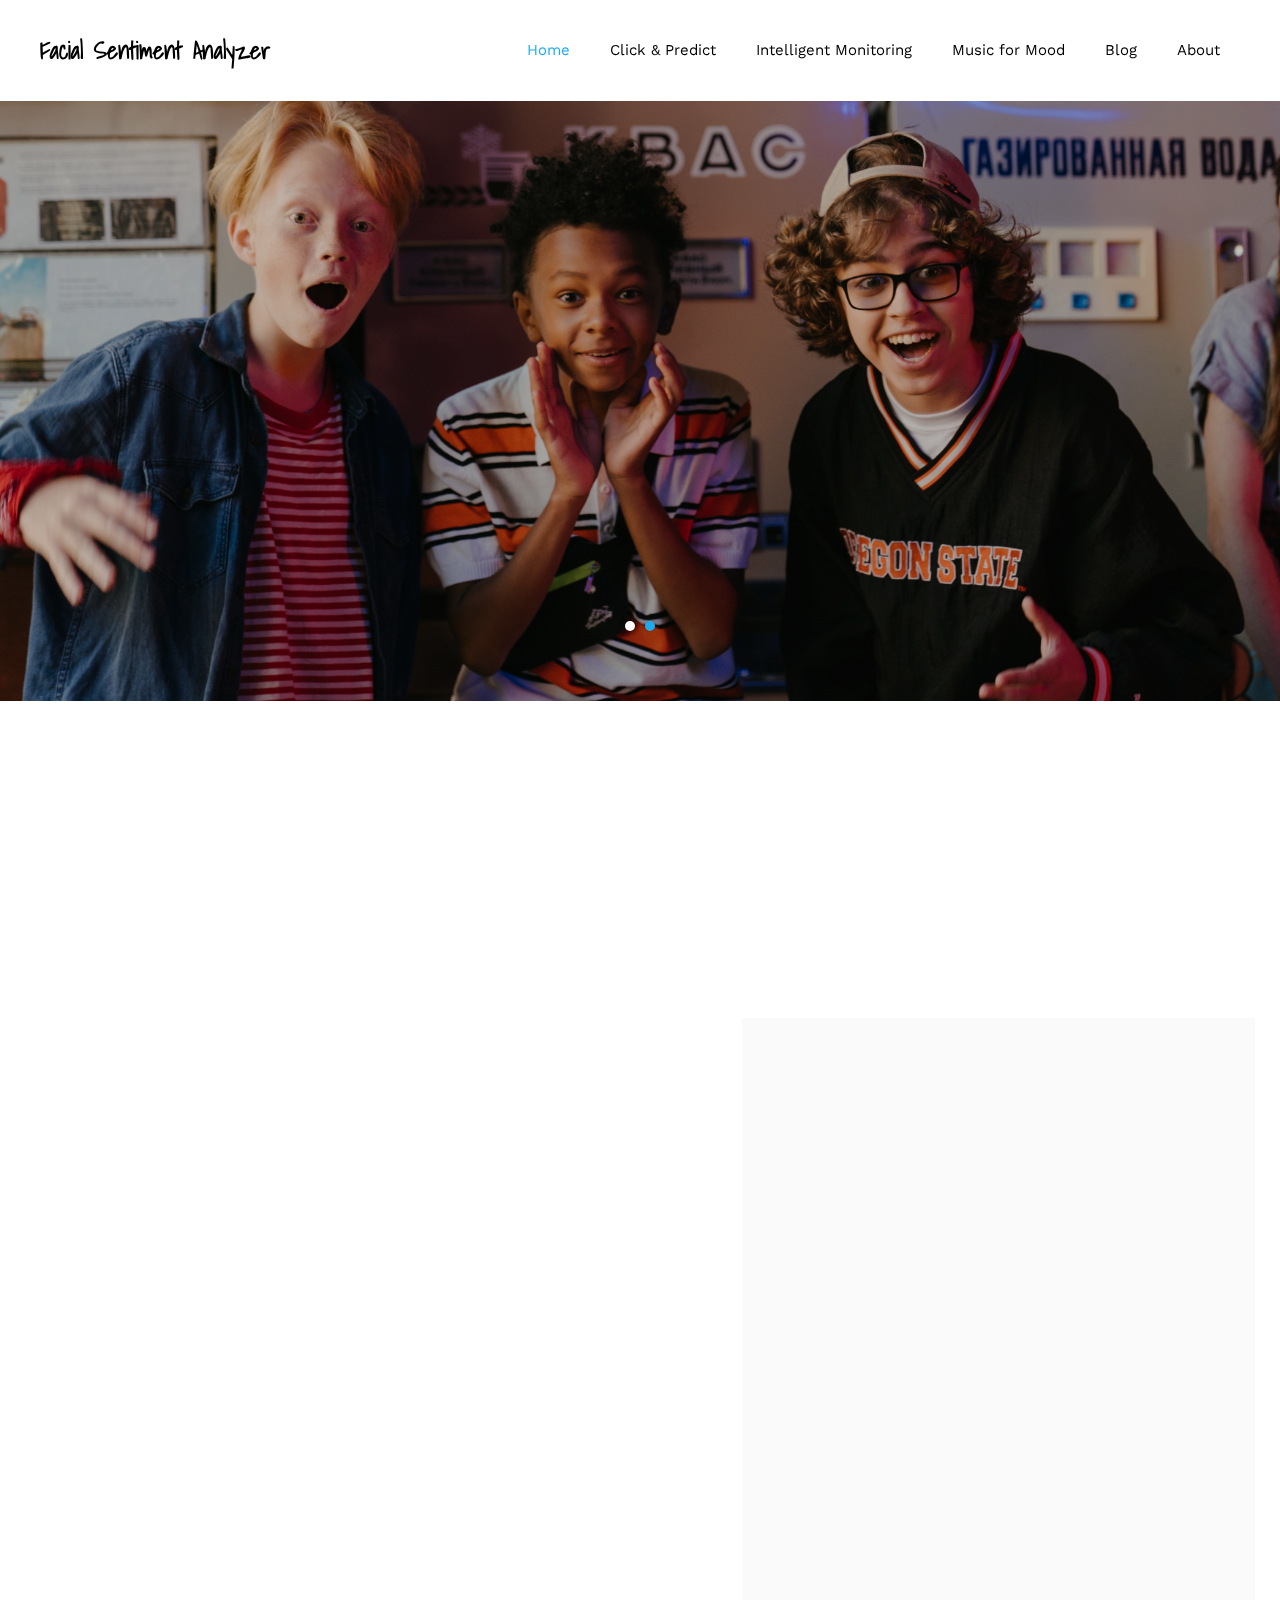
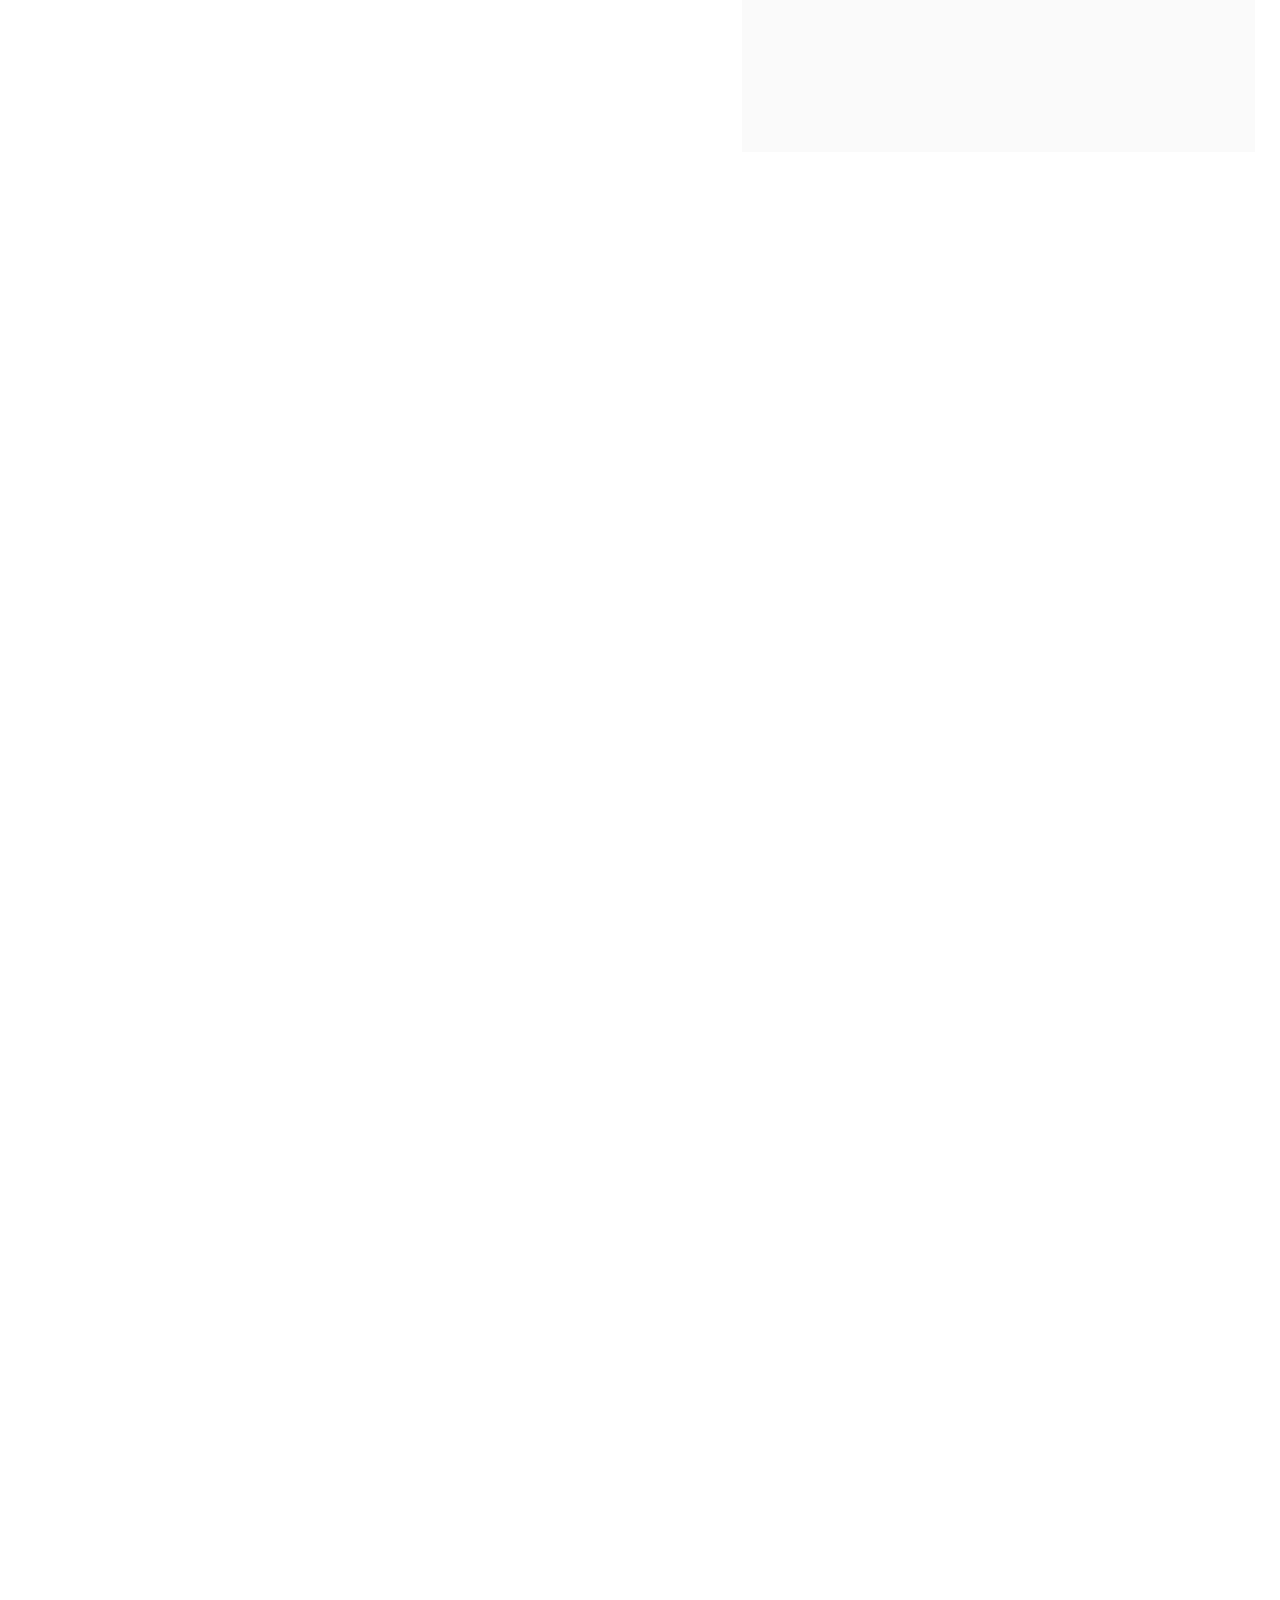
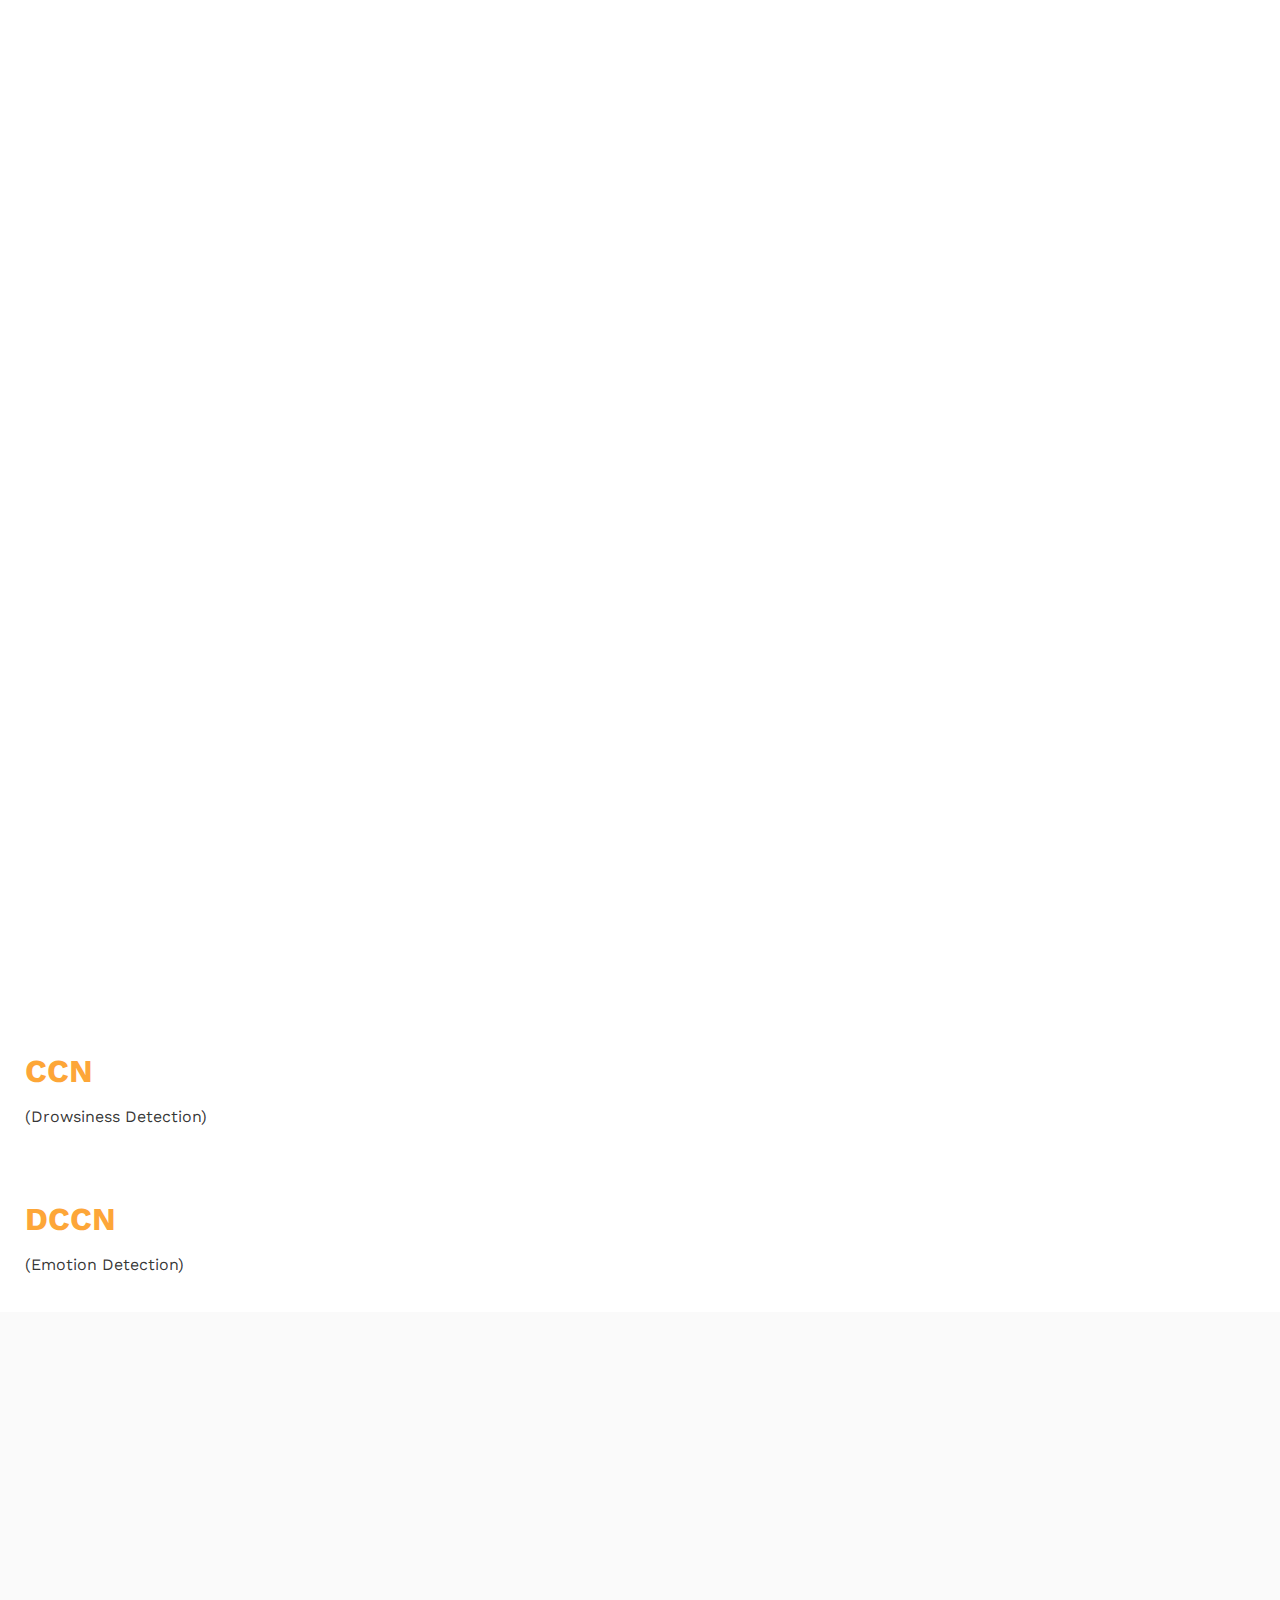
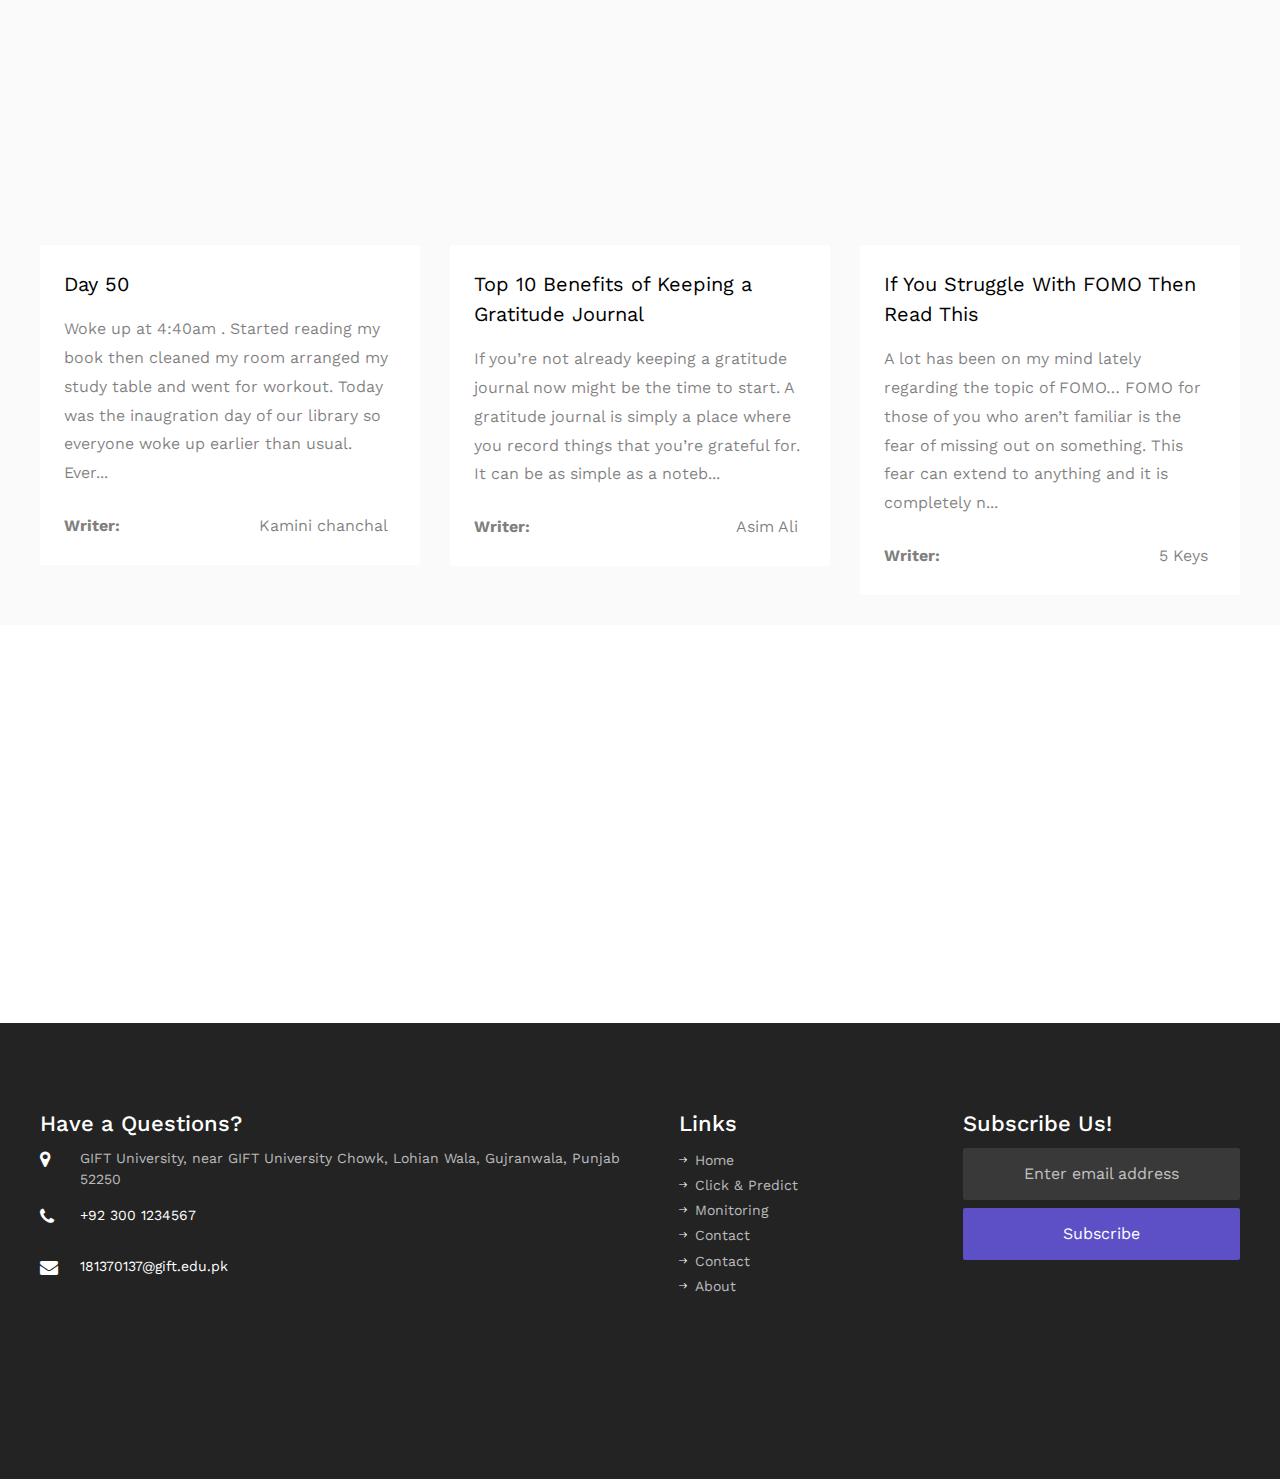
<file: index.html>
<!DOCTYPE html>
<html lang="en">
<head>
    <title>Expressions</title>
    <meta charset="utf-8">
    <meta name="viewport" content="width=device-width, initial-scale=1, shrink-to-fit=no">
    <link href="https://fonts.googleapis.com/css?family=Work+Sans:100,200,300,400,500,600,700,800,900" rel="stylesheet">
    <link href="https://fonts.googleapis.com/css?family=Fredericka+the+Great" rel="stylesheet">
    <link rel="preconnect" href="https://fonts.googleapis.com">
    <link rel="preconnect" href="https://fonts.gstatic.com" crossorigin>
    <link href="https://fonts.googleapis.com/css2?family=Shadows+Into+Light&display=swap" rel="stylesheet">
    <link href="https://fonts.googleapis.com/css2?family=Rubik+Distressed&display=swap" rel="stylesheet">
    <link rel="stylesheet" href="css/style.css"/>
    <link href="http://cdnjs.cloudflare.com/ajax/libs/font-awesome/4.3.0/css/font-awesome.css"
            rel="stylesheet"  type='text/css'>
</head>
<body onload="getCsv()">
<nav class="navbar navbar-expand-lg navbar-dark bg-dark ftco_navbar ftco-navbar-light" id="ftco-navbar">
    <div class="container d-flex align-items-center">
        <a class="navbar-brand" style="font-family: 'Shadows Into Light', cursive;" href="index.html">Facial Sentiment
            Analyzer</a>
        <button class="navbar-toggler" type="button" data-toggle="collapse" data-target="#ftco-nav"
                aria-controls="ftco-nav" aria-expanded="false" aria-label="Toggle navigation">
            <span class="oi oi-menu"></span> Menu
        </button>
        <div class="collapse navbar-collapse" id="ftco-nav">
            <ul class="navbar-nav ml-auto">
                <li class="nav-item active"><a href="index.html" class="nav-link pl-0">Home</a></li>
                <li class="nav-item"><a href="click-predict.html" class="nav-link">Click & Predict</a></li>
                <li class="nav-item"><a href="monitoring.html" class="nav-link">Intelligent Monitoring</a></li>
                <li class="nav-item"><a href="music.html" class="nav-link">Music for Mood</a></li>
                <li class="nav-item"><a href="blog.html" class="nav-link">Blog</a></li>
                <li class="nav-item"><a href="about.html" class="nav-link">About</a></li>
            </ul>
        </div>
    </div>
</nav>
<section class="home-slider owl-carousel">
    <div class="slider-item" style="background-image:url(images/bg1.jpg)">
        <div class="overlay"></div>
        <div class="container">
            <div class="row no-gutters slider-text align-items-center justify-content-center"
                 data-scrollax-parent="true">
                <div class="col-md-8 text-center ftco-animate">
                    <h1 class="mb-4">Facial expressions are <span>55% of Communication</span></h1>
                </div>
            </div>
        </div>
    </div>
    <div class="slider-item" style="background-image:url(images/bg2.jpg)">
        <div class="overlay"></div>
        <div class="container">
            <div class="row no-gutters slider-text align-items-center justify-content-center"
                 data-scrollax-parent="true">
                <div class="col-md-8 text-center ftco-animate">
                    <h1 class="mb-4">Detect Your<span> Facial Expressions</span></h1>
                    <p><a href="click-predict.html" class="btn btn-secondary px-4 py-3 mt-3">Find Now</a></p>
                </div>
            </div>
        </div>
    </div>
</section>
<section class="ftco-services ftco-no-pb">
    <div class="container-wrap">
        <div class="row no-gutters">
            <div class="col-md-3 d-flex services align-self-stretch pb-4 px-4 ftco-animate bg-primary">
                <div class="media block-6 d-block text-center">
                    <div class="icon d-flex justify-content-center align-items-center">
                        <span><i class="fa fa-camera-retro" aria-hidden="true"></i></span>
                    </div>
                    <div class="media-body p-2 mt-3">
                        <h3 class="heading">Detect Emotions</h3>
                        <ul>
                            <li>Click / Upload image</li>
                            <li>Hit predict</li>
                            <li>Emotions of every face</li>
                        </ul>
                    </div>
                </div>
            </div>
            <div class="col-md-3 d-flex services align-self-stretch pb-4 px-4 ftco-animate bg-tertiary">
                <div class="media block-6 d-block text-center">
                    <div class="icon d-flex justify-content-center align-items-center">
                        <span><i class="fa fa-eye" aria-hidden="true"></i></span>
                    </div>
                    <div class="media-body p-2 mt-3">
                        <h3 class="heading">Detect Boredom</h3>
                        <ul>
                            <li>Click / Upload image</li>
                            <li>Hit predict</li>
                            <li>Detect drowsiness</li>
                        </ul>
                    </div>
                </div>
            </div>
            <div class="col-md-3 d-flex services align-self-stretch pb-4 px-4 ftco-animate bg-fifth">
                <div class="media block-6 d-block text-center">
                    <div class="icon d-flex justify-content-center align-items-center">
                        <span><i class="fa fa-video-camera" aria-hidden="true"></i></span>
                    </div>
                    <div class="media-body p-2 mt-3">
                        <h3 class="heading">Intelligent Monitoring</h3>
                        <ul>
                            <li>Analyze expressions in video.</li>
                            <li>Generates report of session.</li>
                            <li>Notify the user (If bored)</li>
                        </ul>
                    </div>
                </div>
            </div>
            <div class="col-md-3 d-flex services align-self-stretch pb-4 px-4 ftco-animate bg-quarternary">
                <div class="media block-6 d-block text-center">
                    <div class="icon d-flex justify-content-center align-items-center">
                        <span><i class="fa fa-music" aria-hidden="true"></i></span>
                    </div>
                    <div class="media-body p-2 mt-3">
                        <h3 class="heading">Music for Mood</h3>
                        <ul>
                            <li>Detect Emotions in image.</li>
                            <li>Determine all expressions.</li>
                            <li>Suggest playlists accordingly.</li>
                        </ul>
                    </div>
                </div>
            </div>
        </div>
    </div>
</section>
<section class="ftco-section ftco-no-pt ftc-no-pb">
    <div class="container">
        <div class="row">
            <div class="col-md-5 order-md-last wrap-about py-5 wrap-about bg-light">
                <div class="text px-4 ftco-animate">
                    <h2 class="mb-4">Abstract of project</h2>
                    <p>Humans usually employ different cues to express their expressions, such as facial expressions,
                        hand gestures and voice. Facial expressions represent up to 55% of human communication while
                        other ways such as oral language are allocated a mere 7% of emotional expression. Therefore,
                        considering facial expressions in an HRI system successfully simulates natural interactions.
                        Indeed, machines can easily interact with humans in as friendly a way as possible when they can
                        analyze facial expressions and figure out their emotional states.</p>
                    <p>We have described our solution which is a hybrid machine learning system that incorporates deep
                        neural networks and other classifiers.</p>
                    <p>Experimental results show that the stated system achieves 78.27% accuracy and 94.06% accuracy on
                        the emotions classifier and drowsiness detector respectively.
                    </p></div>
            </div>
            <div class="col-md-7 wrap-about py-5 pr-md-4 ftco-animate">
                <h2 class="mb-4">Steps Performed</h2>
                <p>Initially, our application would perform these steps to classify human expressions.</p>
                <div class="row mt-5">
                    <div class="col-lg-6">
                        <div class="services-2 d-flex">
                            <div class="icon mt-2 mr-3 d-flex justify-content-center align-items-center"><span><i
                                    class="fa fa-camera" aria-hidden="true"></i></span></div>
                            <div class="text">
                                <h3>Take Image</h3>
                                <p>Upload image from PC / Take image from camera.</p>
                            </div>
                        </div>
                    </div>
                    <div class="col-lg-6">
                        <div class="services-2 d-flex">
                            <div class="icon mt-2 mr-3 d-flex justify-content-center align-items-center"><span><i
                                    class="fa fa-crop" aria-hidden="true"></i></span></div>
                            <div class="text">
                                <h3>Crop to 48*48</h3>
                                <p>Reduce the pixels.</p>
                            </div>
                        </div>
                    </div>
                    <div class="col-lg-6">
                        <div class="services-2 d-flex">
                            <div class="icon mt-2 mr-3 d-flex justify-content-center align-items-center"><span><i
                                    class="fa fa-filter" aria-hidden="true"></i></span></div>
                            <div class="text">
                                <h3>Grey Scale it</h3>
                                <p>Convert the RGB image into greyscale.</p>
                            </div>
                        </div>
                    </div>
                    <div class="col-lg-6">
                        <div class="services-2 d-flex">
                            <div class="icon mt-2 mr-3 d-flex justify-content-center align-items-center"><span><i
                                    class="fa fa-paper-plane" aria-hidden="true"></i></span></div>
                            <div class="text">
                                <h3>Pass to API</h3>
                                <p>Pass the pre-processing image to our pre-trained models.</p>
                            </div>
                        </div>
                    </div>
                    <div class="col-lg-6">
                        <div class="services-2 d-flex">
                            <div class="icon mt-2 mr-3 d-flex justify-content-center align-items-center"><span><i
                                    class="fa fa-cogs" aria-hidden="true"></i></span></div>
                            <div class="text">
                                <h3>Get predictions</h3>
                                <p>Our models classify the expression from image.</p>
                            </div>
                        </div>
                    </div>
                    <div class="col-lg-6">
                        <div class="services-2 d-flex">
                            <div class="icon mt-2 mr-3 d-flex justify-content-center align-items-center"><span><i
                                    class="fa fa-smile-o" aria-hidden="true"></i></span></div>
                            <div class="text">
                                <h3>Display</h3>
                                <p>Prediction display to the end-user.</p>
                            </div>
                        </div>
                    </div>
                </div>
            </div>
        </div>
    </div>
</section>
<section class="ftco-section ftco-no-pb">
    <div class="container">
        <div class="row justify-content-center mb-5 pb-2">
            <div class="col-md-8 text-center heading-section ftco-animate">
                <h2 class="mb-4"><span>Classified</span> Expressions</h2>
                <p>There are seven emotional expressions
                    universal to people all over the world: happiness, sadness, surprise, fear, anger, disgust, and
                    contempt.</p>
            </div>
        </div>
        <div class="row">
            <div class="col-md-6 col-lg-3 ftco-animate">
                <div class="staff">
                    <div class="img-wrap d-flex align-items-stretch">
                        <div class="img align-self-stretch"
                             style="background-image:url(images/h.jpg)"></div>
                    </div>
                    <div class="text pt-3 text-center">
                        <span class="position mb-2">Happy</span>
                        <div class="faded">
                            <!--                            <p>I am an ambitious workaholic, but apart from that, pretty simple person.</p>-->
                            <ul class="ftco-social text-center">
                                <li class="ftco-animate"><i class="fa-solid fa-face-laugh-beam"></i></li>
                            </ul>
                        </div>
                    </div>
                </div>
            </div>
            <div class="col-md-6 col-lg-3 ftco-animate">
                <div class="staff">
                    <div class="img-wrap d-flex align-items-stretch">
                        <div class="img align-self-stretch"
                             style="background-image:url(images/s.jpg)"></div>
                    </div>
                    <div class="text pt-3 text-center">
                        <span class="position mb-2">Sad</span>
                        <div class="faded">
                            <!--                            <p>I am an ambitious workaholic, but apart from that, pretty simple person.</p>-->
                            <ul class="ftco-social text-center">
                                <li class="ftco-animate"><i style="color: yellow" class="fa-solid fa-face-sad-tear"></i>
                                </li>
                            </ul>
                        </div>
                    </div>
                </div>
            </div>
            <div class="col-md-6 col-lg-3 ftco-animate">
                <div class="staff">
                    <div class="img-wrap d-flex align-items-stretch">
                        <div class="img align-self-stretch"
                             style="background-image:url(images/a.jpg)"></div>
                    </div>
                    <div class="text pt-3 text-center">
                        <span class="position mb-2">Anger</span>
                        <div class="faded">
                            <!--                            <p>I am an ambitious workaholic, but apart from that, pretty simple person.</p>-->
                            <ul class="ftco-social text-center">
                                <li class="ftco-animate"><i class="fa-solid fa-face-angry"></i></li>
                            </ul>
                        </div>
                    </div>
                </div>
            </div>
            <div class="col-md-6 col-lg-3 ftco-animate">
                <div class="staff">
                    <div class="img-wrap d-flex align-items-stretch">
                        <div class="img align-self-stretch"
                             style="background-image:url(images/sur.jpg)"></div>
                    </div>
                    <div class="text pt-3 text-center">
                        <span class="position mb-2">Surprise</span>
                        <div class="faded">
                            <!--                            <p>I am an ambitious workaholic, but apart from that, pretty simple person.</p>-->
                            <ul class="ftco-social text-center">
                                <li class="ftco-animate"><i class="fa-solid fa-face-surprise"></i></li>
                            </ul>
                        </div>
                    </div>
                </div>
            </div>
            <div class="col-md-6 col-lg-3 ftco-animate">
                <div class="staff">
                    <div class="img-wrap d-flex align-items-stretch">
                        <div class="img align-self-stretch"
                             style="background-image:url(images/f.jpg)"></div>
                    </div>
                    <div class="text pt-3 text-center">
                        <span class="position mb-2">Fear</span>
                        <div class="faded">
                            <!--                            <p>I am an ambitious workaholic, but apart from that, pretty simple person.</p>-->
                            <ul class="ftco-social text-center">
                                <li class="ftco-animate"><i class="fa-solid fa-face-fearful"></i></li>
                            </ul>
                        </div>
                    </div>
                </div>
            </div>
            <div class="col-md-6 col-lg-3 ftco-animate">
                <div class="staff">
                    <div class="img-wrap d-flex align-items-stretch">
                        <div class="img align-self-stretch"
                             style="background-image:url(images/d.jpg)"></div>
                    </div>
                    <div class="text pt-3 text-center">
                        <span class="position mb-2">Disgust</span>
                        <div class="faded">
                            <!--                            <p>I am an ambitious workaholic, but apart from that, pretty simple person.</p>-->
                            <ul class="ftco-social text-center">
                                <li class="ftco-animate"><i class="fa-solid fa-face-woozy"></i></li>
                            </ul>
                        </div>
                    </div>
                </div>
            </div>
            <div class="col-md-6 col-lg-3 ftco-animate">
                <div class="staff">
                    <div class="img-wrap d-flex align-items-stretch">
                        <div class="img align-self-stretch"
                             style="background-image:url(images/yawning-student.jpg)"></div>
                    </div>
                    <div class="text pt-3 text-center">
                        <span class="position mb-2">Drwosy</span>
                        <div class="faded">
                            <!--                            <p>I am an ambitious workaholic, but apart from that, pretty simple person.</p>-->
                            <ul class="ftco-social text-center">
                                <li class="ftco-animate"><i class="fa-solid fa-face-woozy"></i></li>
                            </ul>
                        </div>
                    </div>
                </div>
            </div>
            <div class="col-md-6 col-lg-3 ftco-animate">
                <div class="staff">
                    <div class="img-wrap d-flex align-items-stretch">
                        <div class="img align-self-stretch"
                             style="background-image:url(images/ximage_6.jpg.pagespeed.ic.JWa_lZT-6W.jpg)"></div>
                    </div>
                    <div class="text pt-3 text-center">
                        <span class="position mb-2">Active</span>
                        <div class="faded">
                            <!--                            <p>I am an ambitious workaholic, but apart from that, pretty simple person.</p>-->
                            <ul class="ftco-social text-center">
                                <li class="ftco-animate"><i class="fa-solid fa-face-woozy"></i></li>
                            </ul>
                        </div>
                    </div>
                </div>
            </div>

        </div>
    </div>
</section>
<section class="ftco-section">
    <div class="container">
        <div class="row justify-content-center mb-5 pb-2">
            <div class="col-md-8 text-center heading-section ftco-animate">
                <h2 class="mb-4"><span>Related</span> Work</h2>
            </div>
        </div>
        <div class="row">
            <div class="col-md-6 course d-lg-flex ftco-animate">
                <div class="img" style="background-image:url(images/pdf.png); width: 150px; height: 200px"></div>
                <div class="text bg-light p-4">
                    <h4>
                        <a href="https://proceedings.neurips.cc/paper/2016/file/b73dfe25b4b8714c029b37a6ad3006fa-Paper.pdf">Doubly
                            Convolutional Neural Networks</a></h4>
                    <p class="subheading"><span style="color: black">Shuangfei Zhai , Yu Cheng , Weining Lu , Zhongfei (Mark) Zhang </span>
                    </p>
                    <p> In this paper, we propose doubly convolutional neural networks (DCNNs), which significantly
                        improve the performance
                        of CNNs by further exploring this idea.</p>
                </div>
            </div>
            <div class="col-md-6 course d-lg-flex ftco-animate">
                <div class="img" style="background-image:url(images/pdf.png); width: 150px; height: 200px"></div>
                <div class="text bg-light p-4">
                    <h4>
                        <a href="https://www.researchgate.net/publication/317487657_Emotion_recognition_using_facial_expressions">Emotion
                            Recognition Using Facial Expression</a></h4>
                    <p class="subheading"><span style="color: black">Pawel Tarnowski , Marcin Kolodziej , Andrrzej Majkowski</span>
                    </p>
                    <p>In this article there are presented the result of recognition of seven emotional states based on
                        facial expression.</p>
                </div>
            </div>
            <div class="col-md-6 course d-lg-flex ftco-animate">
                <div class="img" style=" background-image:url(images/pdf.png); width: 150px; height: 200px"></div>
                <div class="text bg-light p-4">
                    <h4><a href="https://citeseerx.ist.psu.edu/viewdoc/download?doi=10.1.1.406.8560&rep=rep1&type=pdf">Detecting
                        Boredom in Meetings</a></h4>
                    <p class="subheading"><span style="color: black">Stefan Kroes</span></p>
                    <p> It presents signs of boredom that
                        where observed from the meeting video corpus from the AMI
                        project at the University of Twente.</p>
                </div>
            </div>
            <div class="col-md-6 course d-lg-flex ftco-animate">
                <div class="img" style="background-image:url(images/pdf.png); width: 150px; height: 200px"></div>
                <div class="text bg-light p-4">
                    <h4><a href="http://cs230.stanford.edu/projects_winter_2020/reports/32610274.pdf">FER with Deep
                        Learning</a></h4>
                    <p class="subheading"><span style="color: black">Amil Khanzada , Charles Bai , Ferhat Turker Celepcikay</span>
                    </p>
                    <p>In this paper, we
                        take a deep dive, implementing multiple deep learning models
                        for facial expression recognition (FER). Our goals are twofold:
                        we aim not only to maximize accuracy, but also to apply our
                        results to the real-world.</p>
                </div>
            </div>
        </div>
    </div>
</section>
<section class="ftco-section ftco-counter img" id="section-counter" style="background-image:url(images/18300.jpg); background-attachment: fixed;"
         data-stellar-background-ratio="0.5">
    <div class="container">
        <div class="row justify-content-center mb-5 pb-2">
            <div class="col-md-8 text-center heading-section heading-section-black ftco-animate">
                <h2 class="mb-4" style="color: #fda638"><span>Our</span> Models</h2>
                <p>These are our two models that classify the human expressions.</p>
            </div>
        </div>
        <div class="row d-md-flex align-items-center justify-content-center">
            <div class="col-lg-12">
                <div class="row d-md-flex align-items-center">
                    <div>
                        <div class="text"><span><h2 class="font-weight-bold" style="color: #fda638">CCN</h2></span></div>
                        <div class="text"><span>(Drowsiness Detection)</span></div>
                    </div>

                    <div class="col-md d-flex justify-content-center counter-wrap ftco-animate">
                        <div class="block-18">

                            <div class="icon"><span class="flaticon-doctor"></span></div>
                            <div class="text" >
                                <strong class="number" data-number="94">0</strong>
                                <span class="font-weight-bold">Accuracy</span>
                            </div>
                        </div>
                    </div>
                    <div class="col-md d-flex justify-content-center counter-wrap ftco-animate">
                        <div class="block-18">
                            <div class="icon"><span class="flaticon-doctor"></span></div>
                            <div class="text">
                                <strong class="number" data-number="90">0</strong>
                                <span class="font-weight-bold" >Precision</span>
                            </div>
                        </div>
                    </div>
                    <div class="col-md d-flex justify-content-center counter-wrap ftco-animate">
                        <div class="block-18">
                            <div class="icon"><span class="flaticon-doctor"></span></div>
                            <div class="text">
                                <strong class="number" data-number="99">0</strong>
                                <span class="font-weight-bold">Recall</span>
                            </div>
                        </div>
                    </div>
                    <div class="col-md d-flex justify-content-center counter-wrap ftco-animate">
                        <div class="block-18">
                            <div class="icon"><span class="flaticon-doctor"></span></div>
                            <div class="text">
                                <strong class="number" data-number="93">0</strong>
                                <span class="font-weight-bold">F1 Score</span>
                            </div>
                        </div>
                    </div>
                </div>
            </div>
        </div>
        <div class="row d-md-flex align-items-center justify-content-center">
            <div class="col-lg-12">
                <div class="row d-md-flex align-items-center">
                    <div>
                        <div class="text"><span><h2 class="font-weight-bold" style="color: #fda638">DCCN</h2></span></div>
                        <div class="text"><span>(Emotion Detection)</span></div>
                    </div>

                    <div class="col-md d-flex justify-content-center counter-wrap ftco-animate">
                        <div class="block-18">
                            <div class="icon"><span class="flaticon-doctor"></span></div>
                            <div class="text">
                                <strong class="number" data-number="78">0</strong>
                                <span class="font-weight-bold">Accuracy</span>
                            </div>
                        </div>
                    </div>
                    <div class="col-md d-flex justify-content-center counter-wrap ftco-animate">
                        <div class="block-18">
                            <div class="icon"><span class="flaticon-doctor"></span></div>
                            <div class="text">
                                <strong class="number" data-number="77">0</strong>
                                <span class="font-weight-bold">Precision</span>
                            </div>
                        </div>
                    </div>
                    <div class="col-md d-flex justify-content-center counter-wrap ftco-animate">
                        <div class="block-18">
                            <div class="icon"><span class="flaticon-doctor"></span></div>
                            <div class="text">
                                <strong class="number" data-number="75">0</strong>
                                <span class="font-weight-bold">Recall</span>
                            </div>
                        </div>
                    </div>
                    <div class="col-md d-flex justify-content-center counter-wrap ftco-animate">
                        <div class="block-18">
                            <div class="icon"><span class="flaticon-doctor"></span></div>
                            <div class="text">
                                <strong class="number" data-number="79">0</strong>
                                <span class="font-weight-bold">F1 Score</span>
                            </div>
                        </div>
                    </div>
                </div>
            </div>
        </div>
    </div>
</section>
<section class="ftco-section bg-light mb-5">
    <div class="container">
        <div class="row justify-content-center mb-5 pb-2">
            <div class="col-md-8 text-center heading-section ftco-animate">
                <h2 class="mb-4"><span>Recent</span> Blog</h2>
            </div>
        </div>
        <div class="row" id="blogs-loop">

        </div>
    </div>
</section>
<section class="ftco-gallery">
    <div class="container-wrap">
        <div class="row no-gutters">
            <div class="col-md-3 ftco-animate">
                <span class="gallery img d-flex align-items-center"
                      style="background-image:url(images/happy-girl.jpg)">
                </span>
            </div>
            <div class="col-md-3 ftco-animate">
                <span class="gallery img d-flex align-items-center"
                      style="background-image:url(images/sleepy-man.jpg)">
                </span>
            </div>
            <div class="col-md-3 ftco-animate">
                <span class="gallery img d-flex align-items-center"
                      style="background-image:url(images/shocked-man.jpg)">
                </span>
            </div>
            <div class="col-md-3 ftco-animate">
                <span class="gallery img d-flex align-items-center"
                      style="background-image:url(images/angry-girl.jpg)">
                </span>
            </div>
        </div>
    </div>
</section>
<footer class="ftco-footer ftco-bg-dark ftco-section">
    <div class="container">
        <div class="row mb-5">
            <div class="col-md-6 col-lg-5">
                <div class="ftco-footer-widget mb-5">
                    <h2 class="ftco-heading-2">Have a Questions?</h2>
                    <div class="block-23 mb-3">
                        <ul>
                            <li><span class="icon icon-map-marker"></span><span class="text">GIFT University, near GIFT University Chowk, Lohian Wala, Gujranwala, Punjab 52250</span>
                            </li>
                            <li><a href="#"><span class="icon icon-phone"></span><span
                                            class="text">+92 300 1234567</span></a></li>
                            <li><a href="mailto:181370137@gift.edu.pk"><span class="icon icon-envelope"></span><span class="text"><span
                                    class="__cf_email__" data-cfemail="f39a9d959cb38a9c8681979c9e929a9ddd909c9e">181370137@gift.edu.pk</span></span></a>
                            </li>
                        </ul>
                    </div>
                </div>
            </div>
            <div class="col-md-6 col-lg-3">
                <div class="ftco-footer-widget mb-5 ml-md-4">
                    <h2 class="ftco-heading-2">Links</h2>
                    <ul class="list-unstyled">
                        <li><a href="index.html"><span class="ion-ios-arrow-round-forward mr-2"></span>Home</a></li>
                        <li><a href="click-predict.html"><span class="ion-ios-arrow-round-forward mr-2"></span>Click & Predict</a></li>
                        <li><a href="monitoring.html"><span class="ion-ios-arrow-round-forward mr-2"></span>Monitoring</a></li>
                        <li><a href="blog.html"><span class="ion-ios-arrow-round-forward mr-2"></span>Contact</a></li>
                        <li><a href="music.html"><span class="ion-ios-arrow-round-forward mr-2"></span>Contact</a></li>
                        <li><a href="about.html"><span class="ion-ios-arrow-round-forward mr-2"></span>About</a></li>
                    </ul>
                </div>
            </div>
            <div class="col-md-6 col-lg-3">
                <div class="ftco-footer-widget mb-5">
                    <h2 class="ftco-heading-2">Subscribe Us!</h2>
                    <form action="#" class="subscribe-form">
                        <div class="form-group">
                            <input type="text" class="form-control mb-2 text-center" placeholder="Enter email address">
                            <input type="submit" value="Subscribe" class="form-control submit px-3">
                        </div>
                    </form>
                </div>
            </div>
        </div>
    </div>
</footer>
<script>
    function getCsv() {
        $.get('files/happyBlog.csv', function (data) {
            var html = '';
            let firstElement = true;
            var rows = data.split("\n");
            rows = rows.slice(2, 6);
            rows.forEach(function getvalues(ourrow) {
                var columns = ourrow.split(",");
                if (firstElement) firstElement = false;
                else if (columns[1] != null) {
                    html += '<div class="col-md-6 col-lg-4"> ' +
                        '<div class="blog-entry card" style="height:75%"> ' +
                        '<a href="'+ columns[2] + '" class="block-20 d-flex align-items-end" style="background-image:url(';
                    if (columns[5] == null || columns[5].length < 10) {
                        html += 'images/img-rep.jpg)"></a>';
                    } else {
                        html += columns[5] + ')"></a>';
                    }
                    html += '<div class="text bg-white p-4"> ' +
                        '<h3 class="heading"><a href="'+ columns[2] + '">' + columns[1] + '</a>' +
                        '</h3> ' +
                        '<p>';
                    html += String(columns[3]).slice(0, 200) + '... </p>';
                    html += '<div class="d-flex align-items-center mt-4"> ' +
                        '<p class="mb-0 font-weight-bold">Writer:</p>' +
                        ' <p class="ml-auto mb-0"> <span class="mr-2">' + String(columns[0]) + '</span> </p>';
                    html += '</div> </div> </div> </div>';
                }
            })
            $('#blogs-loop').append(html);
        });
    }
</script>


<script src="js/jquery.min.js"></script>
<script src="js/jquery-migrate-3.0.1.min.js%2bpopper.min.js%2bbootstrap.min.js.pagespeed.jc.6rS3Cn6ZxM.js"></script>
<script>eval(mod_pagespeed_YgNxllFXD4);</script>
<script>eval(mod_pagespeed_UDmpTSObsH);</script>
<script>eval(mod_pagespeed_uRER00OAmW);</script>
<script src="js/jquery.easing.1.3.js%2bjquery.waypoints.min.js%2bjquery.stellar.min.js%2bowl.carousel.min.js.pagespeed.jc.Mgo9OYOi5G.js"></script>
<script>eval(mod_pagespeed_1gCYGiHbM9);</script>
<script>eval(mod_pagespeed_8EvmmGDyCK);</script>
<script>eval(mod_pagespeed_1DoCc_EEAp);</script>
<script>eval(mod_pagespeed_2mnIkk1i4p);</script>
<script src="js/jquery.magnific-popup.min.js%2baos.js%2bjquery.animateNumber.min.js%2bscrollax.min.js%2bgoogle-map.js%2bmain.js.pagespeed.jc.eIhfEvsAmk.js"></script>
<script>eval(mod_pagespeed_bGDXmnGcnW);</script>
<script>eval(mod_pagespeed_UGjS7Lz9kp);</script>
<script>eval(mod_pagespeed_kYUzhmgmTg);</script>
<script>eval(mod_pagespeed_jIUsHblPht);</script>
<script>eval(mod_pagespeed_E5v$mbbxth);</script>
<script>eval(mod_pagespeed_wBb5LK83Ja);</script>
</body>
</html>
</file>
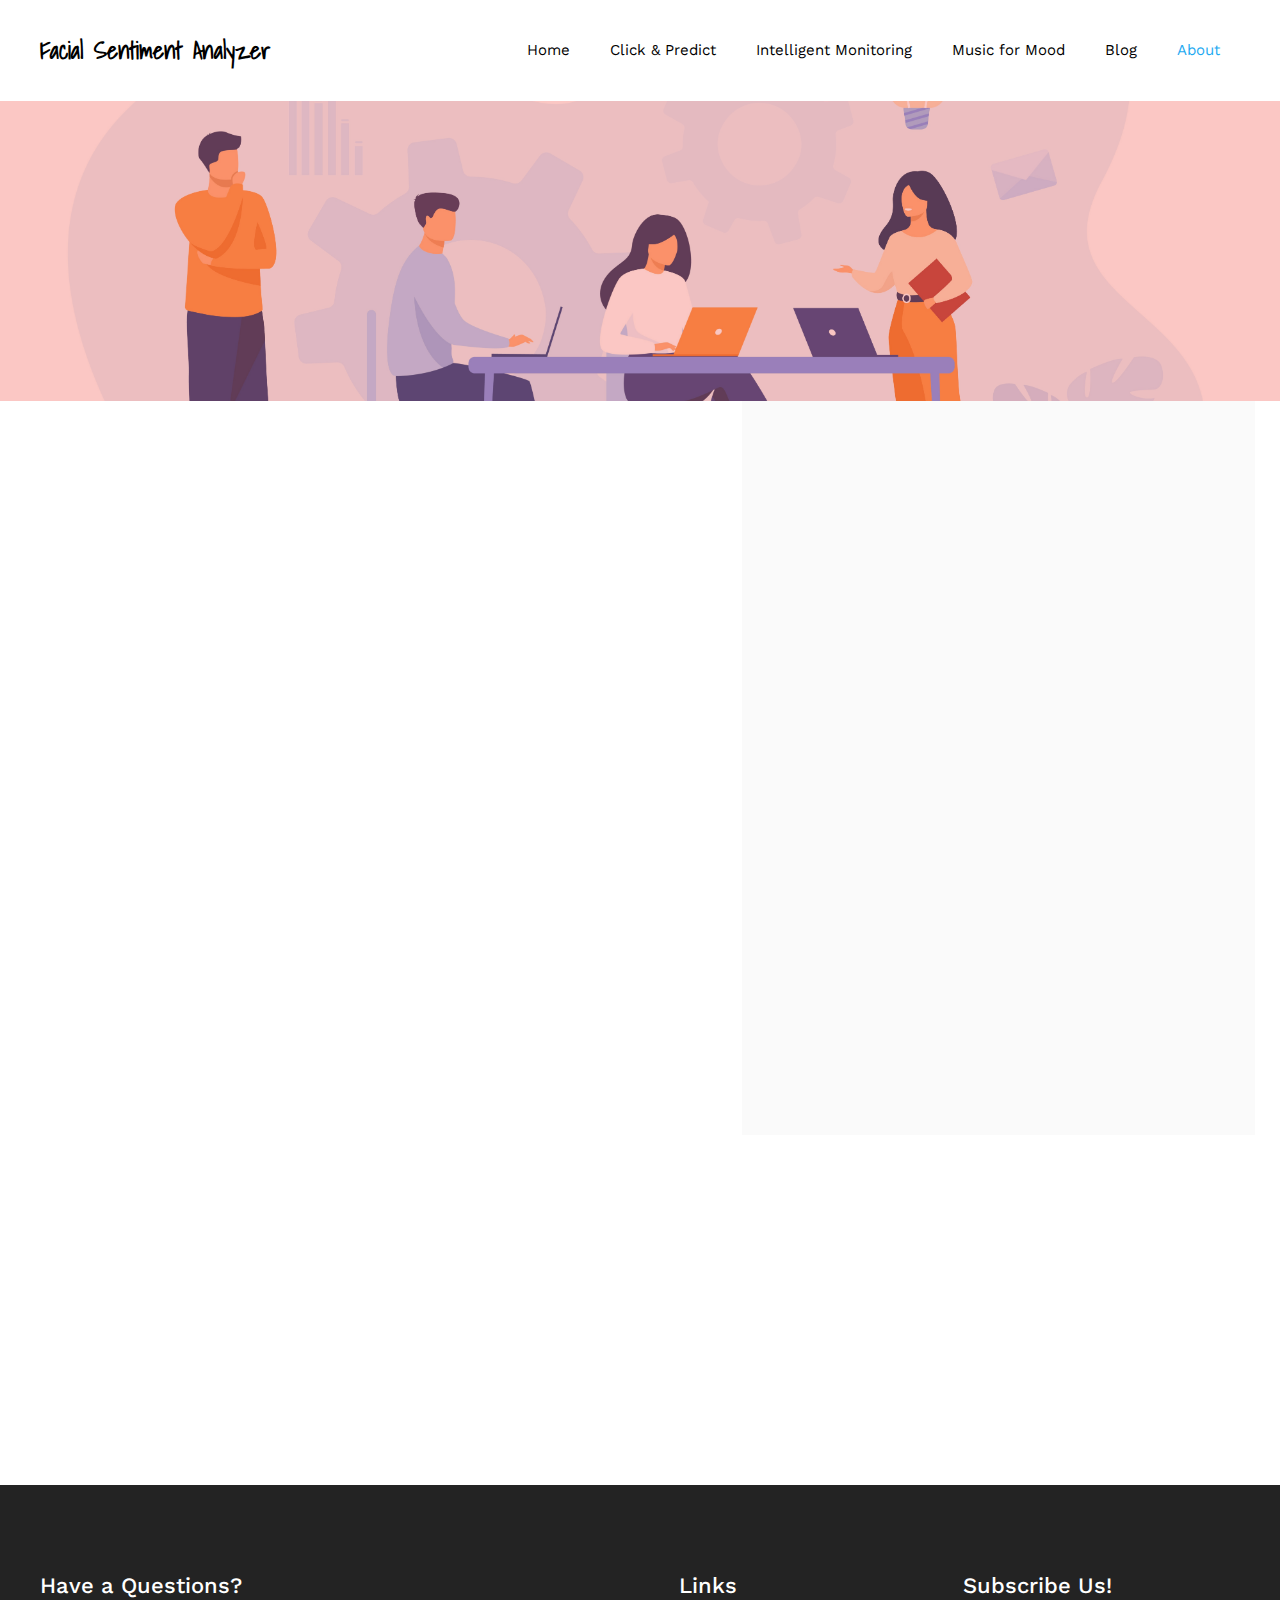
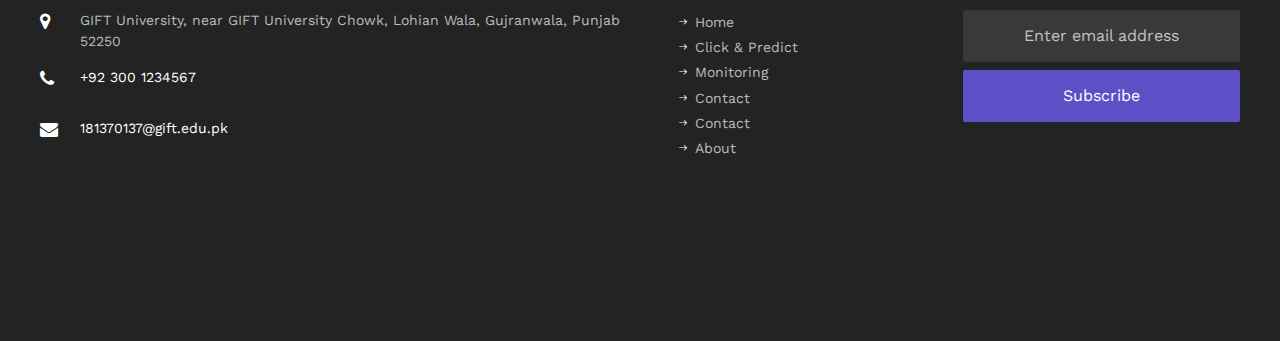
<file: about.html>
<!DOCTYPE html>
<html lang="en">
<head>
    <title>Expressions</title>
    <meta charset="utf-8">
    <meta name="viewport" content="width=device-width, initial-scale=1, shrink-to-fit=no">
    <link href="https://fonts.googleapis.com/css?family=Work+Sans:100,200,300,400,500,600,700,800,900" rel="stylesheet">
    <link href="https://fonts.googleapis.com/css?family=Fredericka+the+Great" rel="stylesheet">
    <link rel="preconnect" href="https://fonts.googleapis.com">
    <link rel="preconnect" href="https://fonts.gstatic.com" crossorigin>
    <link href="https://fonts.googleapis.com/css2?family=Shadows+Into+Light&display=swap" rel="stylesheet">
    <link href="https://fonts.googleapis.com/css2?family=Rubik+Distressed&display=swap" rel="stylesheet">
    <link rel="stylesheet" href="css/style.css"/>
    <link href="http://cdnjs.cloudflare.com/ajax/libs/font-awesome/4.3.0/css/font-awesome.css"
          rel="stylesheet"  type='text/css'>
</head>
<body>
<nav class="navbar navbar-expand-lg navbar-dark bg-dark ftco_navbar ftco-navbar-light" id="ftco-navbar">
    <div class="container d-flex align-items-center">
        <a class="navbar-brand" style="font-family: 'Shadows Into Light', cursive;" href="index.html">Facial Sentiment
            Analyzer</a>
        <button class="navbar-toggler" type="button" data-toggle="collapse" data-target="#ftco-nav"
                aria-controls="ftco-nav" aria-expanded="false" aria-label="Toggle navigation">
            <span class="oi oi-menu"></span> Menu
        </button>
        <div class="collapse navbar-collapse" id="ftco-nav">
            <ul class="navbar-nav ml-auto">
                <li class="nav-item"><a href="index.html" class="nav-link pl-0">Home</a></li>
                <li class="nav-item"><a href="click-predict.html" class="nav-link">Click & Predict</a></li>
                <li class="nav-item"><a href="monitoring.html" class="nav-link">Intelligent Monitoring</a></li>
                <li class="nav-item"><a href="music.html" class="nav-link">Music for Mood</a></li>
                <li class="nav-item"><a href="blog.html" class="nav-link">Blog</a></li>
                <li class="nav-item active"><a href="about.html" class="nav-link">About</a></li>
            </ul>
        </div>
    </div>
</nav>
<section class="hero-wrap hero-wrap-2" style="background-image:url(images/6316.jpg)">
    <div class="overlay"></div>
    <div class="container">
        <div class="row no-gutters slider-text align-items-center justify-content-center">
            <div class="col-md-9 ftco-animate text-center">
                <h1 class="mb-2 bread">About Us</h1>
                <p class="breadcrumbs"><span class="mr-2"><a href="index.html">Home <i
                        class="ion-ios-arrow-forward"></i></a></span> <a href="about.html"><span>About<i
                        class="ion-ios-arrow-forward"></i></span></a></p>
            </div>
        </div>
    </div>
</section>
<section class="ftco-section ftco-no-pt ftc-no-pb">
    <div class="container">
        <div class="row">
            <div class="col-md-5 order-md-last wrap-about py-5 wrap-about bg-light">
                <div class="text px-4 ftco-animate">
                    <h2 class="mb-4">Abstract of project</h2>
                    <p>Humans usually employ different cues to express their expressions, such as facial expressions,
                        hand gestures and voice. Facial expressions represent up to 55% of human communication while
                        other ways such as oral language are allocated a mere 7% of emotional expression. Therefore,
                        considering facial expressions in an HRI system successfully simulates natural interactions.
                        Indeed, machines can easily interact with humans in as friendly a way as possible when they can
                        analyze facial expressions and figure out their emotional states.</p>
                    <p>We have described our solution which is a hybrid machine learning system that incorporates deep
                        neural networks and other classifiers.</p>
                    <p>Experimental results show that the stated system achieves 78.27% accuracy and 94.06% accuracy on
                        the emotions classifier and drowsiness detector respectively.
                    </p></div>
            </div>
            <div class="col-md-7 wrap-about py-5 pr-md-4 ftco-animate">
                <h2 class="mb-4">Steps Performed</h2>
                <p>Initially, our application would perform these steps to classify human expressions.</p>
                <div class="row mt-5">
                    <div class="col-lg-6">
                        <div class="services-2 d-flex">
                            <div class="icon mt-2 mr-3 d-flex justify-content-center align-items-center"><span><i
                                    class="fa fa-camera" aria-hidden="true"></i></span></div>
                            <div class="text">
                                <h3>Take Image</h3>
                                <p>Upload image from PC / Take image from camera.</p>
                            </div>
                        </div>
                    </div>
                    <div class="col-lg-6">
                        <div class="services-2 d-flex">
                            <div class="icon mt-2 mr-3 d-flex justify-content-center align-items-center"><span><i
                                    class="fa fa-crop" aria-hidden="true"></i></span></div>
                            <div class="text">
                                <h3>Crop to 48*48</h3>
                                <p>Reduce the pixels.</p>
                            </div>
                        </div>
                    </div>
                    <div class="col-lg-6">
                        <div class="services-2 d-flex">
                            <div class="icon mt-2 mr-3 d-flex justify-content-center align-items-center"><span><i
                                    class="fa fa-filter" aria-hidden="true"></i></span></div>
                            <div class="text">
                                <h3>Grey Scale it</h3>
                                <p>Convert the RGB image into greyscale.</p>
                            </div>
                        </div>
                    </div>
                    <div class="col-lg-6">
                        <div class="services-2 d-flex">
                            <div class="icon mt-2 mr-3 d-flex justify-content-center align-items-center"><span><i
                                    class="fa fa-paper-plane" aria-hidden="true"></i></span></div>
                            <div class="text">
                                <h3>Pass to API</h3>
                                <p>Pass the pre-processing image to our pre-trained models.</p>
                            </div>
                        </div>
                    </div>
                    <div class="col-lg-6">
                        <div class="services-2 d-flex">
                            <div class="icon mt-2 mr-3 d-flex justify-content-center align-items-center"><span><i
                                    class="fa fa-cogs" aria-hidden="true"></i></span></div>
                            <div class="text">
                                <h3>Get predictions</h3>
                                <p>Our models classify the expression from image.</p>
                            </div>
                        </div>
                    </div>
                    <div class="col-lg-6">
                        <div class="services-2 d-flex">
                            <div class="icon mt-2 mr-3 d-flex justify-content-center align-items-center"><span><i
                                    class="fa fa-smile-o" aria-hidden="true"></i></span></div>
                            <div class="text">
                                <h3>Display</h3>
                                <p>Prediction display to the end-user.</p>
                            </div>
                        </div>
                    </div>
                </div>
            </div>
        </div>
    </div>
</section>
<section class="ftco-gallery">
    <div class="container-wrap">
        <div class="row no-gutters">
            <div class="col-md-3 ftco-animate">
                <span class="gallery img d-flex align-items-center"
                      style="background-image:url(images/happy-girl.jpg)">
                </span>
            </div>
            <div class="col-md-3 ftco-animate">
                <span class="gallery img d-flex align-items-center"
                      style="background-image:url(images/sleepy-man.jpg)">
                </span>
            </div>
            <div class="col-md-3 ftco-animate">
                <span class="gallery img d-flex align-items-center"
                      style="background-image:url(images/shocked-man.jpg)">
                </span>
            </div>
            <div class="col-md-3 ftco-animate">
                <span class="gallery img d-flex align-items-center"
                      style="background-image:url(images/angry-girl.jpg)">
                </span>
            </div>
        </div>
    </div>
</section>
<footer class="ftco-footer ftco-bg-dark ftco-section">
    <div class="container">
        <div class="row mb-5">
            <div class="col-md-6 col-lg-5">
                <div class="ftco-footer-widget mb-5">
                    <h2 class="ftco-heading-2">Have a Questions?</h2>
                    <div class="block-23 mb-3">
                        <ul>
                            <li><span class="icon icon-map-marker"></span><span class="text">GIFT University, near GIFT University Chowk, Lohian Wala, Gujranwala, Punjab 52250</span>
                            </li>
                            <li><a href="#"><span class="icon icon-phone"></span><span
                                            class="text">+92 300 1234567</span></a></li>
                            <li><a href="mailto:181370137@gift.edu.pk"><span class="icon icon-envelope"></span><span class="text"><span
                                    class="__cf_email__" data-cfemail="f39a9d959cb38a9c8681979c9e929a9ddd909c9e">181370137@gift.edu.pk</span></span></a>
                            </li>
                        </ul>
                    </div>
                </div>
            </div>
            <div class="col-md-6 col-lg-3">
                <div class="ftco-footer-widget mb-5 ml-md-4">
                    <h2 class="ftco-heading-2">Links</h2>
                    <ul class="list-unstyled">
                        <li><a href="index.html"><span class="ion-ios-arrow-round-forward mr-2"></span>Home</a></li>
                        <li><a href="click-predict.html"><span class="ion-ios-arrow-round-forward mr-2"></span>Click & Predict</a></li>
                        <li><a href="monitoring.html"><span class="ion-ios-arrow-round-forward mr-2"></span>Monitoring</a></li>
                        <li><a href="blog.html"><span class="ion-ios-arrow-round-forward mr-2"></span>Contact</a></li>
                        <li><a href="music.html"><span class="ion-ios-arrow-round-forward mr-2"></span>Contact</a></li>
                        <li><a href="about.html"><span class="ion-ios-arrow-round-forward mr-2"></span>About</a></li>
                    </ul>
                </div>
            </div>
            <div class="col-md-6 col-lg-3">
                <div class="ftco-footer-widget mb-5">
                    <h2 class="ftco-heading-2">Subscribe Us!</h2>
                    <form action="#" class="subscribe-form">
                        <div class="form-group">
                            <input type="text" class="form-control mb-2 text-center" placeholder="Enter email address">
                            <input type="submit" value="Subscribe" class="form-control submit px-3">
                        </div>
                    </form>
                </div>
            </div>
        </div>
    </div>
</footer>


<script src="js/jquery.min.js"></script>
<script src="js/jquery-migrate-3.0.1.min.js%2bpopper.min.js%2bbootstrap.min.js.pagespeed.jc.6rS3Cn6ZxM.js"></script>
<script>eval(mod_pagespeed_YgNxllFXD4);</script>
<script>eval(mod_pagespeed_UDmpTSObsH);</script>
<script>eval(mod_pagespeed_uRER00OAmW);</script>
<script src="js/jquery.easing.1.3.js%2bjquery.waypoints.min.js%2bjquery.stellar.min.js%2bowl.carousel.min.js.pagespeed.jc.Mgo9OYOi5G.js"></script>
<script>eval(mod_pagespeed_1gCYGiHbM9);</script>
<script>eval(mod_pagespeed_8EvmmGDyCK);</script>
<script>eval(mod_pagespeed_1DoCc_EEAp);</script>
<script>eval(mod_pagespeed_2mnIkk1i4p);</script>
<script src="js/jquery.magnific-popup.min.js%2baos.js%2bjquery.animateNumber.min.js%2bscrollax.min.js%2bgoogle-map.js%2bmain.js.pagespeed.jc.eIhfEvsAmk.js"></script>
<script>eval(mod_pagespeed_bGDXmnGcnW);</script>
<script>eval(mod_pagespeed_UGjS7Lz9kp);</script>
<script>eval(mod_pagespeed_kYUzhmgmTg);</script>
<script>eval(mod_pagespeed_jIUsHblPht);</script>
<script>eval(mod_pagespeed_E5v$mbbxth);</script>
<script>eval(mod_pagespeed_wBb5LK83Ja);</script>
</body>
</html>
</file>
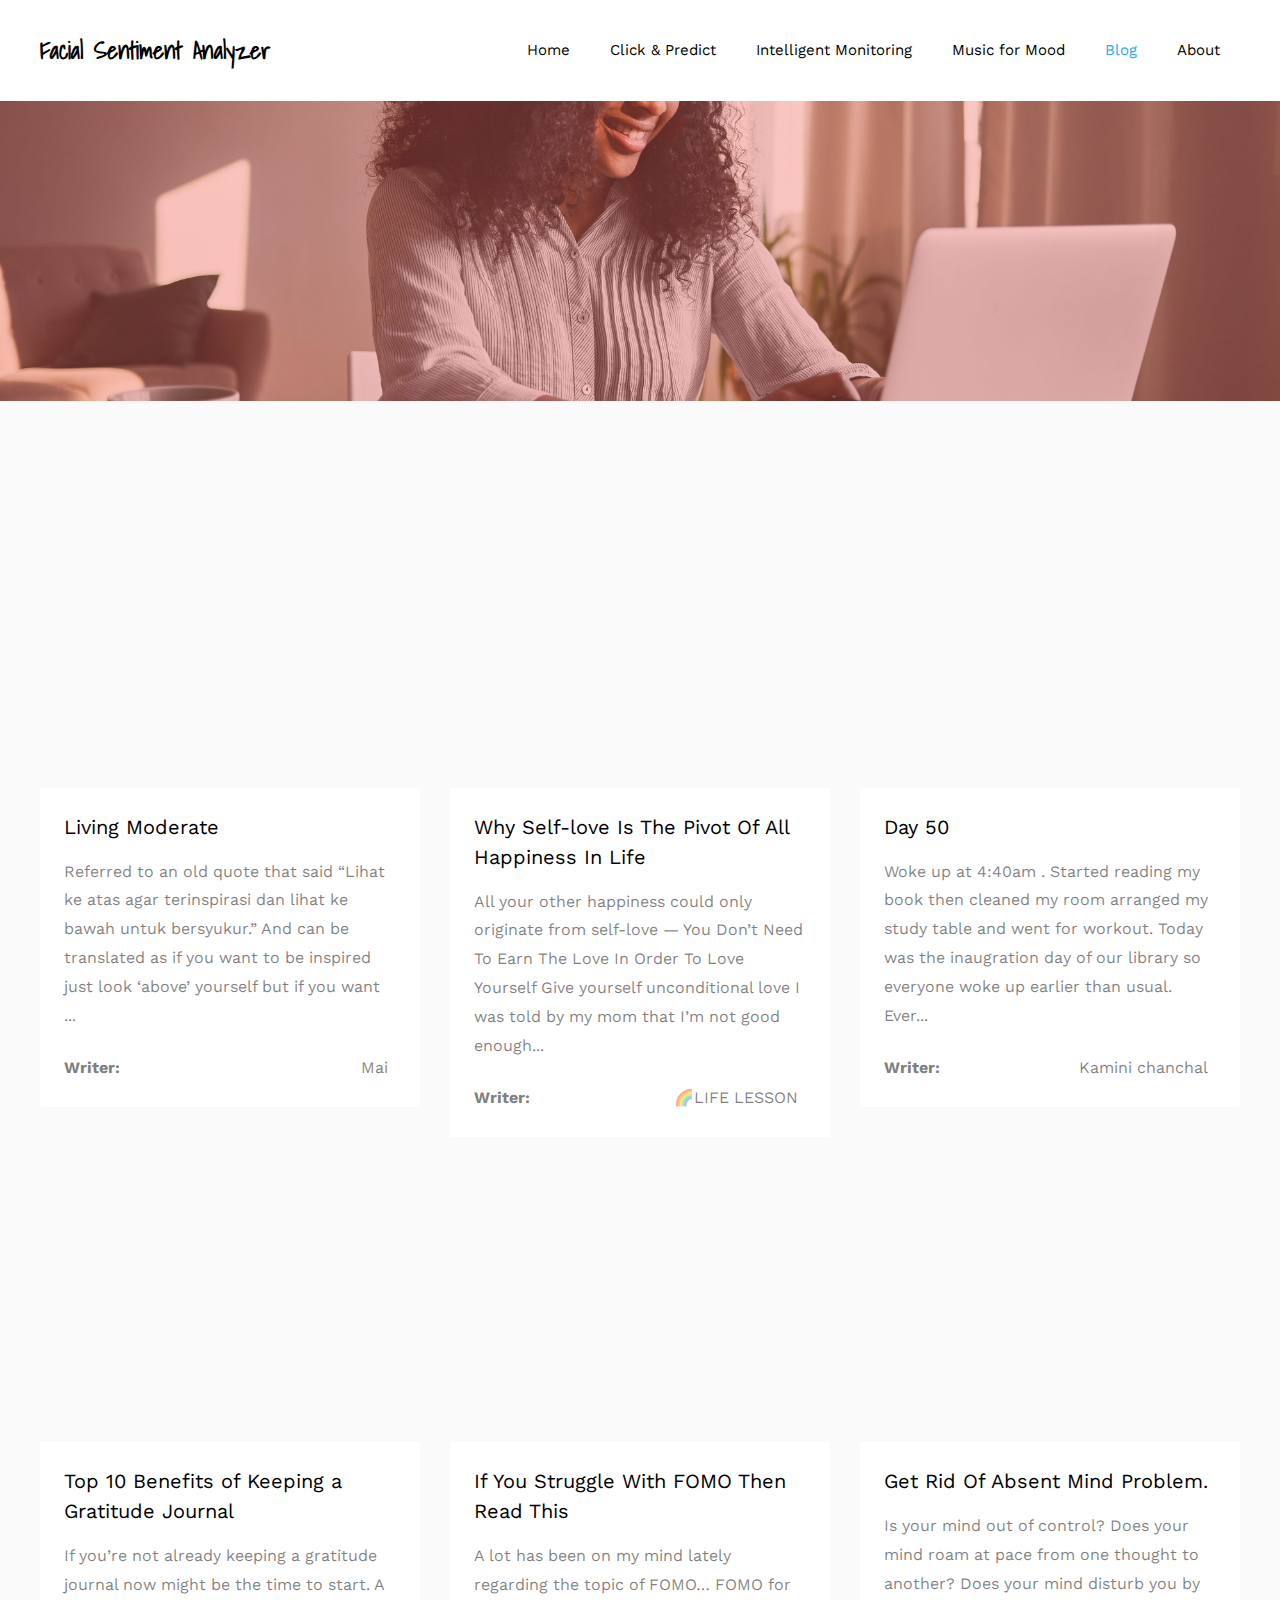
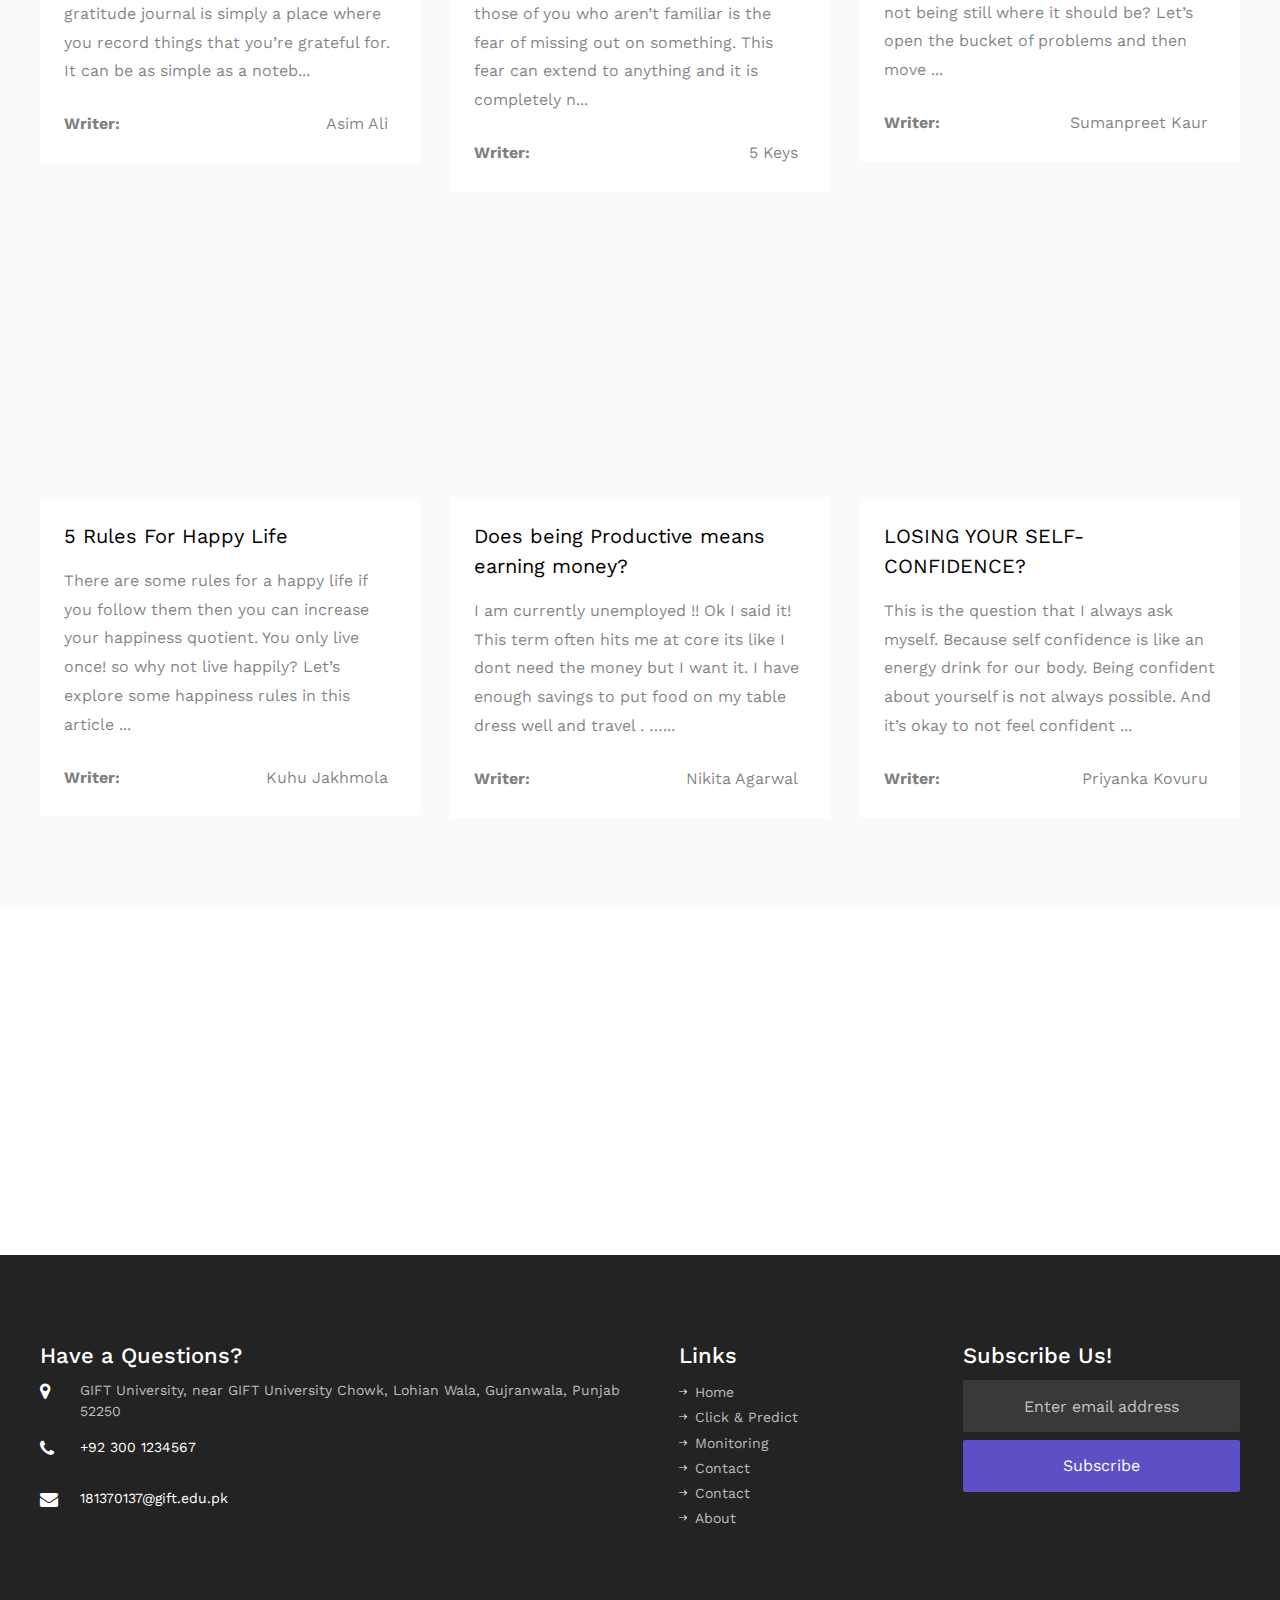
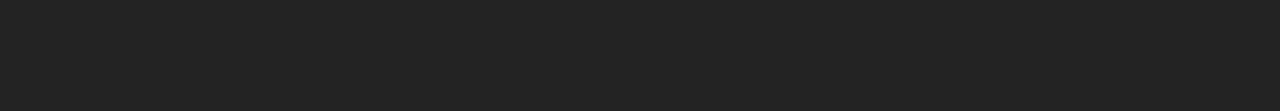
<file: blog.html>
<!DOCTYPE html>
<html lang="en">
<head>
    <title>Expressions</title>
    <meta charset="utf-8">
    <meta name="viewport" content="width=device-width, initial-scale=1, shrink-to-fit=no">
    <link href="https://fonts.googleapis.com/css?family=Work+Sans:100,200,300,400,500,600,700,800,900" rel="stylesheet">
    <link href="https://fonts.googleapis.com/css?family=Fredericka+the+Great" rel="stylesheet">
    <link rel="preconnect" href="https://fonts.googleapis.com">
    <link rel="preconnect" href="https://fonts.gstatic.com" crossorigin>
    <link href="https://fonts.googleapis.com/css2?family=Shadows+Into+Light&display=swap" rel="stylesheet">
    <link href="https://fonts.googleapis.com/css2?family=Rubik+Distressed&display=swap" rel="stylesheet">
    <link rel="stylesheet" href="css/style.css"/>
    <link href="http://cdnjs.cloudflare.com/ajax/libs/font-awesome/4.3.0/css/font-awesome.css"
          rel="stylesheet" type='text/css'>
</head>
<body onload="getCsv()">
<nav class="navbar navbar-expand-lg navbar-dark bg-dark ftco_navbar ftco-navbar-light" id="ftco-navbar">
    <div class="container d-flex align-items-center">
        <a class="navbar-brand" style="font-family: 'Shadows Into Light', cursive;" href="index.html">Facial Sentiment
            Analyzer</a>
        <button class="navbar-toggler" type="button" data-toggle="collapse" data-target="#ftco-nav"
                aria-controls="ftco-nav" aria-expanded="false" aria-label="Toggle navigation">
            <span class="oi oi-menu"></span> Menu
        </button>
        <div class="collapse navbar-collapse" id="ftco-nav">
            <ul class="navbar-nav ml-auto">
                <li class="nav-item"><a href="index.html" class="nav-link pl-0">Home</a></li>
                <li class="nav-item"><a href="click-predict.html" class="nav-link">Click & Predict</a></li>
                <li class="nav-item"><a href="monitoring.html" class="nav-link">Intelligent Monitoring</a></li>
                <li class="nav-item"><a href="music.html" class="nav-link">Music for Mood</a></li>
                <li class="nav-item active"><a href="blog.html" class="nav-link">Blog</a></li>
                <li class="nav-item"><a href="about.html" class="nav-link">About</a></li>
            </ul>
        </div>
    </div>
</nav>

<section class="hero-wrap hero-wrap-2" style="background-image:url(images/reading.jpg)">
    <div class="overlay"></div>
    <div class="container">
        <div class="row no-gutters slider-text align-items-center justify-content-center">
            <div class="col-md-9 ftco-animate text-center">
                <h1 class="mb-2 bread">Our Blog</h1>
                <p class="breadcrumbs"><span class="mr-2"><a href="index.html">Home <i
                        class="ion-ios-arrow-forward"></i></a></span> <a href="blog.html"><span>Blog <i
                        class="ion-ios-arrow-forward"></i></span></a></p>
            </div>
        </div>
    </div>
</section>
<section class="ftco-section bg-light">
    <div class="container">
        <div class="row" id="blogs-loop">

        </div>
    </div>
    <br> <br>
    </div>
</section>
<section class="ftco-gallery">
    <div class="container-wrap">
        <div class="row no-gutters">
            <div class="col-md-3 ftco-animate">
                <span class="gallery img d-flex align-items-center"
                      style="background-image:url(images/happy-girl.jpg)">
                </span>
            </div>
            <div class="col-md-3 ftco-animate">
                <span class="gallery img d-flex align-items-center"
                      style="background-image:url(images/sleepy-man.jpg)">
                </span>
            </div>
            <div class="col-md-3 ftco-animate">
                <span class="gallery img d-flex align-items-center"
                      style="background-image:url(images/shocked-man.jpg)">
                </span>
            </div>
            <div class="col-md-3 ftco-animate">
                <span class="gallery img d-flex align-items-center"
                      style="background-image:url(images/angry-girl.jpg)">
                </span>
            </div>
        </div>
    </div>
</section>
<footer class="ftco-footer ftco-bg-dark ftco-section">
    <div class="container">
        <div class="row mb-5">
            <div class="col-md-6 col-lg-5">
                <div class="ftco-footer-widget mb-5">
                    <h2 class="ftco-heading-2">Have a Questions?</h2>
                    <div class="block-23 mb-3">
                        <ul>
                            <li><span class="icon icon-map-marker"></span><span class="text">GIFT University, near GIFT University Chowk, Lohian Wala, Gujranwala, Punjab 52250</span>
                            </li>
                            <li><a href="#"><span class="icon icon-phone"></span><span
                                    class="text">+92 300 1234567</span></a></li>
                            <li><a href="mailto:181370137@gift.edu.pk"><span class="icon icon-envelope"></span><span class="text"><span
                                    class="__cf_email__" data-cfemail="f39a9d959cb38a9c8681979c9e929a9ddd909c9e">181370137@gift.edu.pk</span></span></a>
                            </li>
                        </ul>
                    </div>
                </div>
            </div>
            <div class="col-md-6 col-lg-3">
                <div class="ftco-footer-widget mb-5 ml-md-4">
                    <h2 class="ftco-heading-2">Links</h2>
                    <ul class="list-unstyled">
                        <li><a href="index.html"><span class="ion-ios-arrow-round-forward mr-2"></span>Home</a></li>
                        <li><a href="click-predict.html"><span class="ion-ios-arrow-round-forward mr-2"></span>Click
                            & Predict</a></li>
                        <li><a href="monitoring.html"><span
                                class="ion-ios-arrow-round-forward mr-2"></span>Monitoring</a>
                        </li>
                        <li><a href="blog.html"><span class="ion-ios-arrow-round-forward mr-2"></span>Contact</a>
                        </li>
                        <li><a href="music.html"><span class="ion-ios-arrow-round-forward mr-2"></span>Contact</a>
                        </li>
                        <li><a href="about.html"><span class="ion-ios-arrow-round-forward mr-2"></span>About</a>
                        </li>
                    </ul>
                </div>
            </div>
            <div class="col-md-6 col-lg-3">
                <div class="ftco-footer-widget mb-5">
                    <h2 class="ftco-heading-2">Subscribe Us!</h2>
                    <form action="#" class="subscribe-form">
                        <div class="form-group">
                            <input type="text" class="form-control mb-2 text-center"
                                   placeholder="Enter email address">
                            <input type="submit" value="Subscribe" class="form-control submit px-3">
                        </div>
                    </form>
                </div>
            </div>
        </div>
    </div>
</footer>
<script>
    function getCsv() {
        $.get('files/happyBlog.csv', function (data) {
            var html = '';
            let firstElement = true;
            var rows = data.split("\n");
            rows.forEach(function getvalues(ourrow) {
                var columns = ourrow.split(",");
                if (firstElement) firstElement = false;
                else if (columns[1] != null) {
                    html += '<div class="col-md-6 col-lg-4"> ' +
                        '<div class="blog-entry card" style="height:75%"> ' +
                        '<a href="'+ columns[2] + '" class="block-20 d-flex align-items-end" style="background-image:url(';
                    if (columns[5] == null || columns[5].length < 10) {
                        html += 'images/img-rep.jpg)"></a>';
                    } else {
                        html += columns[5] + ')"></a>';
                    }
                    html += '<div class="text bg-white p-4"> ' +
                        '<h3 class="heading"><a href="'+ columns[2] + '">' + columns[1] + '</a>' +
                        '</h3> ' +
                        '<p>';
                    html += String(columns[3]).slice(0, 200) + '... </p>';
                    html += '<div class="d-flex align-items-center mt-4"> ' +
                        '<p class="mb-0 font-weight-bold">Writer:</p>' +
                        ' <p class="ml-auto mb-0"> <span class="mr-2">' + String(columns[0]) + '</span> </p>';
                    html += '</div> </div> </div> </div>';
                }
            })
            $('#blogs-loop').append(html);
        });
    }
</script>

<script src="js/jquery.min.js"></script>
<script src="js/jquery-migrate-3.0.1.min.js%2bpopper.min.js%2bbootstrap.min.js.pagespeed.jc.6rS3Cn6ZxM.js"></script>
<script>eval(mod_pagespeed_YgNxllFXD4);</script>
<script>eval(mod_pagespeed_UDmpTSObsH);</script>
<script>eval(mod_pagespeed_uRER00OAmW);</script>
<script src="js/jquery.easing.1.3.js%2bjquery.waypoints.min.js%2bjquery.stellar.min.js%2bowl.carousel.min.js.pagespeed.jc.Mgo9OYOi5G.js"></script>
<script>eval(mod_pagespeed_1gCYGiHbM9);</script>
<script>eval(mod_pagespeed_8EvmmGDyCK);</script>
<script>eval(mod_pagespeed_1DoCc_EEAp);</script>
<script>eval(mod_pagespeed_2mnIkk1i4p);</script>
<script src="js/jquery.magnific-popup.min.js%2baos.js%2bjquery.animateNumber.min.js%2bscrollax.min.js%2bgoogle-map.js%2bmain.js.pagespeed.jc.eIhfEvsAmk.js"></script>
<script>eval(mod_pagespeed_bGDXmnGcnW);</script>
<script>eval(mod_pagespeed_UGjS7Lz9kp);</script>
<script>eval(mod_pagespeed_kYUzhmgmTg);</script>
<script>eval(mod_pagespeed_jIUsHblPht);</script>
<script>eval(mod_pagespeed_E5v$mbbxth);</script>
<script>eval(mod_pagespeed_wBb5LK83Ja);</script>
</body>
</html>
</file>
<file: css/style.css>
@font-face {
    font-family: Icons;
    src: url(../fonts/open-iconic/open-iconic.eot);
    src: url(../fonts/open-iconic/open-iconicd41d.eot?#iconic-sm) format('embedded-opentype'), url(../fonts/open-iconic/open-iconic.woff) format('woff'), url(../fonts/open-iconic/open-iconic.ttf) format('truetype'), url(../fonts/open-iconic/open-iconic.otf) format('opentype'), url(../fonts/open-iconic/open-iconic.svg#iconic-sm) format('svg');
    font-weight: 400;
    font-style: normal
}

.oi {
    position: relative;
    top: 1px;
    display: inline-block;
    speak: none;
    font-family: Icons;
    font-style: normal;
    font-weight: 400;
    line-height: 1;
    -webkit-font-smoothing: antialiased;
    -moz-osx-font-smoothing: grayscale
}

.oi:empty:before {
    width: 1em;
    text-align: center;
    box-sizing: content-box
}

.oi-menu:before {
    content: '\e09b'
}

/*!
Animate.css - http://daneden.me/animate
Licensed under the MIT license - http://opensource.org/licenses/MIT

Copyright (c) 2015 Daniel Eden
*/

.animated {
    -webkit-animation-duration: 1s;
    animation-duration: 1s;
    -webkit-animation-fill-mode: both;
    animation-fill-mode: both;
}

.animated-fast {
    -webkit-animation-duration: .2s;
    animation-duration: .2s;
    -webkit-animation-fill-mode: both;
    animation-fill-mode: both;
}

.ftco-animated {
    -webkit-animation-duration: .5s;
    animation-duration: .5s;
    -webkit-animation-fill-mode: both;
    animation-fill-mode: both;
}

.animated.infinite {
    -webkit-animation-iteration-count: infinite;
    animation-iteration-count: infinite;
}

@-webkit-keyframes bounce {
    from, to {
        -webkit-animation-timing-function: cubic-bezier(0.215, 0.610, 0.355, 1.000);
        animation-timing-function: cubic-bezier(0.215, 0.610, 0.355, 1.000);
        -webkit-transform: translate3d(0, 0, 0);
        transform: translate3d(0, 0, 0);
    }
}

@keyframes bounce {
    from, 20%, 53%, 80%, to {
        -webkit-animation-timing-function: cubic-bezier(0.215, 0.610, 0.355, 1.000);
        animation-timing-function: cubic-bezier(0.215, 0.610, 0.355, 1.000);
        -webkit-transform: translate3d(0, 0, 0);
        transform: translate3d(0, 0, 0);
    }

    40%, 43% {
        -webkit-animation-timing-function: cubic-bezier(0.755, 0.050, 0.855, 0.060);
        animation-timing-function: cubic-bezier(0.755, 0.050, 0.855, 0.060);
        -webkit-transform: translate3d(0, -30px, 0);
        transform: translate3d(0, -30px, 0);
    }

    70% {
        -webkit-animation-timing-function: cubic-bezier(0.755, 0.050, 0.855, 0.060);
        animation-timing-function: cubic-bezier(0.755, 0.050, 0.855, 0.060);
        -webkit-transform: translate3d(0, -15px, 0);
        transform: translate3d(0, -15px, 0);
    }

    90% {
        -webkit-transform: translate3d(0, -4px, 0);
        transform: translate3d(0, -4px, 0);
    }
}

@-webkit-keyframes flash {
    from, to {
        opacity: 1;
    }
}

@keyframes flash {
    from, 50%, to {
        opacity: 1;
    }

    25%, 75% {
        opacity: 0;
    }
}

/* originally authored by Nick Pettit - https://github.com/nickpettit/glide */

@-webkit-keyframes pulse {
    from {
        -webkit-transform: scale3d(1, 1, 1);
        transform: scale3d(1, 1, 1);
    }

    to {
        -webkit-transform: scale3d(1, 1, 1);
        transform: scale3d(1, 1, 1);
    }
}

@keyframes pulse {
    from {
        -webkit-transform: scale3d(1, 1, 1);
        transform: scale3d(1, 1, 1);
    }

    50% {
        -webkit-transform: scale3d(1.05, 1.05, 1.05);
        transform: scale3d(1.05, 1.05, 1.05);
    }

    to {
        -webkit-transform: scale3d(1, 1, 1);
        transform: scale3d(1, 1, 1);
    }
}

@-webkit-keyframes rubberBand {
    from {
        -webkit-transform: scale3d(1, 1, 1);
        transform: scale3d(1, 1, 1);
    }

    to {
        -webkit-transform: scale3d(1, 1, 1);
        transform: scale3d(1, 1, 1);
    }
}

@keyframes rubberBand {
    from {
        -webkit-transform: scale3d(1, 1, 1);
        transform: scale3d(1, 1, 1);
    }

    30% {
        -webkit-transform: scale3d(1.25, 0.75, 1);
        transform: scale3d(1.25, 0.75, 1);
    }

    40% {
        -webkit-transform: scale3d(0.75, 1.25, 1);
        transform: scale3d(0.75, 1.25, 1);
    }

    50% {
        -webkit-transform: scale3d(1.15, 0.85, 1);
        transform: scale3d(1.15, 0.85, 1);
    }

    65% {
        -webkit-transform: scale3d(.95, 1.05, 1);
        transform: scale3d(.95, 1.05, 1);
    }

    75% {
        -webkit-transform: scale3d(1.05, .95, 1);
        transform: scale3d(1.05, .95, 1);
    }

    to {
        -webkit-transform: scale3d(1, 1, 1);
        transform: scale3d(1, 1, 1);
    }
}

@-webkit-keyframes shake {
    from, to {
        -webkit-transform: translate3d(0, 0, 0);
        transform: translate3d(0, 0, 0);
    }
}

@keyframes shake {
    from, to {
        -webkit-transform: translate3d(0, 0, 0);
        transform: translate3d(0, 0, 0);
    }

    10%, 30%, 50%, 70%, 90% {
        -webkit-transform: translate3d(-10px, 0, 0);
        transform: translate3d(-10px, 0, 0);
    }

    20%, 40%, 60%, 80% {
        -webkit-transform: translate3d(10px, 0, 0);
        transform: translate3d(10px, 0, 0);
    }
}

@-webkit-keyframes swing {

    to {
        -webkit-transform: rotate3d(0, 0, 1, 0deg);
        transform: rotate3d(0, 0, 1, 0deg);
    }
}

@keyframes swing {
    20% {
        -webkit-transform: rotate3d(0, 0, 1, 15deg);
        transform: rotate3d(0, 0, 1, 15deg);
    }

    40% {
        -webkit-transform: rotate3d(0, 0, 1, -10deg);
        transform: rotate3d(0, 0, 1, -10deg);
    }

    60% {
        -webkit-transform: rotate3d(0, 0, 1, 5deg);
        transform: rotate3d(0, 0, 1, 5deg);
    }

    80% {
        -webkit-transform: rotate3d(0, 0, 1, -5deg);
        transform: rotate3d(0, 0, 1, -5deg);
    }

    to {
        -webkit-transform: rotate3d(0, 0, 1, 0deg);
        transform: rotate3d(0, 0, 1, 0deg);
    }
}

.swing {
    -webkit-transform-origin: top center;
    transform-origin: top center;
    -webkit-animation-name: swing;
    animation-name: swing;
}

@-webkit-keyframes tada {
    from {
        -webkit-transform: scale3d(1, 1, 1);
        transform: scale3d(1, 1, 1);
    }

    to {
        -webkit-transform: scale3d(1, 1, 1);
        transform: scale3d(1, 1, 1);
    }
}

@keyframes tada {
    from {
        -webkit-transform: scale3d(1, 1, 1);
        transform: scale3d(1, 1, 1);
    }

    10%, 20% {
        -webkit-transform: scale3d(.9, .9, .9) rotate3d(0, 0, 1, -3deg);
        transform: scale3d(.9, .9, .9) rotate3d(0, 0, 1, -3deg);
    }

    30%, 50%, 70%, 90% {
        -webkit-transform: scale3d(1.1, 1.1, 1.1) rotate3d(0, 0, 1, 3deg);
        transform: scale3d(1.1, 1.1, 1.1) rotate3d(0, 0, 1, 3deg);
    }

    40%, 60%, 80% {
        -webkit-transform: scale3d(1.1, 1.1, 1.1) rotate3d(0, 0, 1, -3deg);
        transform: scale3d(1.1, 1.1, 1.1) rotate3d(0, 0, 1, -3deg);
    }

    to {
        -webkit-transform: scale3d(1, 1, 1);
        transform: scale3d(1, 1, 1);
    }
}

/* originally authored by Nick Pettit - https://github.com/nickpettit/glide */

@-webkit-keyframes wobble {
    from {
        -webkit-transform: none;
        transform: none;
    }

    to {
        -webkit-transform: none;
        transform: none;
    }
}

@keyframes wobble {
    from {
        -webkit-transform: none;
        transform: none;
    }

    15% {
        -webkit-transform: translate3d(-25%, 0, 0) rotate3d(0, 0, 1, -5deg);
        transform: translate3d(-25%, 0, 0) rotate3d(0, 0, 1, -5deg);
    }

    30% {
        -webkit-transform: translate3d(20%, 0, 0) rotate3d(0, 0, 1, 3deg);
        transform: translate3d(20%, 0, 0) rotate3d(0, 0, 1, 3deg);
    }

    45% {
        -webkit-transform: translate3d(-15%, 0, 0) rotate3d(0, 0, 1, -3deg);
        transform: translate3d(-15%, 0, 0) rotate3d(0, 0, 1, -3deg);
    }

    60% {
        -webkit-transform: translate3d(10%, 0, 0) rotate3d(0, 0, 1, 2deg);
        transform: translate3d(10%, 0, 0) rotate3d(0, 0, 1, 2deg);
    }

    75% {
        -webkit-transform: translate3d(-5%, 0, 0) rotate3d(0, 0, 1, -1deg);
        transform: translate3d(-5%, 0, 0) rotate3d(0, 0, 1, -1deg);
    }

    to {
        -webkit-transform: none;
        transform: none;
    }
}

@-webkit-keyframes jello {
    from, to {
        -webkit-transform: none;
        transform: none;
    }
}

@keyframes jello {
    from, 11.1%, to {
        -webkit-transform: none;
        transform: none;
    }

    22.2% {
        -webkit-transform: skewX(-12.5deg) skewY(-12.5deg);
        transform: skewX(-12.5deg) skewY(-12.5deg);
    }

    33.3% {
        -webkit-transform: skewX(6.25deg) skewY(6.25deg);
        transform: skewX(6.25deg) skewY(6.25deg);
    }

    44.4% {
        -webkit-transform: skewX(-3.125deg) skewY(-3.125deg);
        transform: skewX(-3.125deg) skewY(-3.125deg);
    }

    55.5% {
        -webkit-transform: skewX(1.5625deg) skewY(1.5625deg);
        transform: skewX(1.5625deg) skewY(1.5625deg);
    }

    66.6% {
        -webkit-transform: skewX(-0.78125deg) skewY(-0.78125deg);
        transform: skewX(-0.78125deg) skewY(-0.78125deg);
    }

    77.7% {
        -webkit-transform: skewX(0.390625deg) skewY(0.390625deg);
        transform: skewX(0.390625deg) skewY(0.390625deg);
    }

    88.8% {
        -webkit-transform: skewX(-0.1953125deg) skewY(-0.1953125deg);
        transform: skewX(-0.1953125deg) skewY(-0.1953125deg);
    }
}

@-webkit-keyframes bounceIn {
    from, to {
        -webkit-animation-timing-function: cubic-bezier(0.215, 0.610, 0.355, 1.000);
        animation-timing-function: cubic-bezier(0.215, 0.610, 0.355, 1.000);
    }

    to {
        opacity: 1;
        -webkit-transform: scale3d(1, 1, 1);
        transform: scale3d(1, 1, 1);
    }
}

@keyframes bounceIn {
    from, 20%, 40%, 60%, 80%, to {
        -webkit-animation-timing-function: cubic-bezier(0.215, 0.610, 0.355, 1.000);
        animation-timing-function: cubic-bezier(0.215, 0.610, 0.355, 1.000);
    }

    0% {
        opacity: 0;
        -webkit-transform: scale3d(.3, .3, .3);
        transform: scale3d(.3, .3, .3);
    }

    20% {
        -webkit-transform: scale3d(1.1, 1.1, 1.1);
        transform: scale3d(1.1, 1.1, 1.1);
    }

    40% {
        -webkit-transform: scale3d(.9, .9, .9);
        transform: scale3d(.9, .9, .9);
    }

    60% {
        opacity: 1;
        -webkit-transform: scale3d(1.03, 1.03, 1.03);
        transform: scale3d(1.03, 1.03, 1.03);
    }

    80% {
        -webkit-transform: scale3d(.97, .97, .97);
        transform: scale3d(.97, .97, .97);
    }

    to {
        opacity: 1;
        -webkit-transform: scale3d(1, 1, 1);
        transform: scale3d(1, 1, 1);
    }
}

@-webkit-keyframes bounceInDown {
    from, to {
        -webkit-animation-timing-function: cubic-bezier(0.215, 0.610, 0.355, 1.000);
        animation-timing-function: cubic-bezier(0.215, 0.610, 0.355, 1.000);
    }

    to {
        -webkit-transform: none;
        transform: none;
    }
}

@keyframes bounceInDown {
    from, 60%, 75%, 90%, to {
        -webkit-animation-timing-function: cubic-bezier(0.215, 0.610, 0.355, 1.000);
        animation-timing-function: cubic-bezier(0.215, 0.610, 0.355, 1.000);
    }

    0% {
        opacity: 0;
        -webkit-transform: translate3d(0, -3000px, 0);
        transform: translate3d(0, -3000px, 0);
    }

    60% {
        opacity: 1;
        -webkit-transform: translate3d(0, 25px, 0);
        transform: translate3d(0, 25px, 0);
    }

    75% {
        -webkit-transform: translate3d(0, -10px, 0);
        transform: translate3d(0, -10px, 0);
    }

    90% {
        -webkit-transform: translate3d(0, 5px, 0);
        transform: translate3d(0, 5px, 0);
    }

    to {
        -webkit-transform: none;
        transform: none;
    }
}

@-webkit-keyframes bounceInLeft {
    from, to {
        -webkit-animation-timing-function: cubic-bezier(0.215, 0.610, 0.355, 1.000);
        animation-timing-function: cubic-bezier(0.215, 0.610, 0.355, 1.000);
    }

    to {
        -webkit-transform: none;
        transform: none;
    }
}

@keyframes bounceInLeft {
    from, 60%, 75%, 90%, to {
        -webkit-animation-timing-function: cubic-bezier(0.215, 0.610, 0.355, 1.000);
        animation-timing-function: cubic-bezier(0.215, 0.610, 0.355, 1.000);
    }

    0% {
        opacity: 0;
        -webkit-transform: translate3d(-3000px, 0, 0);
        transform: translate3d(-3000px, 0, 0);
    }

    60% {
        opacity: 1;
        -webkit-transform: translate3d(25px, 0, 0);
        transform: translate3d(25px, 0, 0);
    }

    75% {
        -webkit-transform: translate3d(-10px, 0, 0);
        transform: translate3d(-10px, 0, 0);
    }

    90% {
        -webkit-transform: translate3d(5px, 0, 0);
        transform: translate3d(5px, 0, 0);
    }

    to {
        -webkit-transform: none;
        transform: none;
    }
}

@-webkit-keyframes bounceInRight {
    from, to {
        -webkit-animation-timing-function: cubic-bezier(0.215, 0.610, 0.355, 1.000);
        animation-timing-function: cubic-bezier(0.215, 0.610, 0.355, 1.000);
    }

    from {
        opacity: 0;
        -webkit-transform: translate3d(3000px, 0, 0);
        transform: translate3d(3000px, 0, 0);
    }

    to {
        -webkit-transform: none;
        transform: none;
    }
}

@keyframes bounceInRight {
    from, 60%, 75%, 90%, to {
        -webkit-animation-timing-function: cubic-bezier(0.215, 0.610, 0.355, 1.000);
        animation-timing-function: cubic-bezier(0.215, 0.610, 0.355, 1.000);
    }

    from {
        opacity: 0;
        -webkit-transform: translate3d(3000px, 0, 0);
        transform: translate3d(3000px, 0, 0);
    }

    60% {
        opacity: 1;
        -webkit-transform: translate3d(-25px, 0, 0);
        transform: translate3d(-25px, 0, 0);
    }

    75% {
        -webkit-transform: translate3d(10px, 0, 0);
        transform: translate3d(10px, 0, 0);
    }

    90% {
        -webkit-transform: translate3d(-5px, 0, 0);
        transform: translate3d(-5px, 0, 0);
    }

    to {
        -webkit-transform: none;
        transform: none;
    }
}

@-webkit-keyframes bounceInUp {
    from, to {
        -webkit-animation-timing-function: cubic-bezier(0.215, 0.610, 0.355, 1.000);
        animation-timing-function: cubic-bezier(0.215, 0.610, 0.355, 1.000);
    }

    from {
        opacity: 0;
        -webkit-transform: translate3d(0, 3000px, 0);
        transform: translate3d(0, 3000px, 0);
    }

    to {
        -webkit-transform: translate3d(0, 0, 0);
        transform: translate3d(0, 0, 0);
    }
}

@keyframes bounceInUp {
    from, 60%, 75%, 90%, to {
        -webkit-animation-timing-function: cubic-bezier(0.215, 0.610, 0.355, 1.000);
        animation-timing-function: cubic-bezier(0.215, 0.610, 0.355, 1.000);
    }

    from {
        opacity: 0;
        -webkit-transform: translate3d(0, 3000px, 0);
        transform: translate3d(0, 3000px, 0);
    }

    60% {
        opacity: 1;
        -webkit-transform: translate3d(0, -20px, 0);
        transform: translate3d(0, -20px, 0);
    }

    75% {
        -webkit-transform: translate3d(0, 10px, 0);
        transform: translate3d(0, 10px, 0);
    }

    90% {
        -webkit-transform: translate3d(0, -5px, 0);
        transform: translate3d(0, -5px, 0);
    }

    to {
        -webkit-transform: translate3d(0, 0, 0);
        transform: translate3d(0, 0, 0);
    }
}

@-webkit-keyframes bounceOut {

    to {
        opacity: 0;
        -webkit-transform: scale3d(.3, .3, .3);
        transform: scale3d(.3, .3, .3);
    }
}

@keyframes bounceOut {
    20% {
        -webkit-transform: scale3d(.9, .9, .9);
        transform: scale3d(.9, .9, .9);
    }

    50%, 55% {
        opacity: 1;
        -webkit-transform: scale3d(1.1, 1.1, 1.1);
        transform: scale3d(1.1, 1.1, 1.1);
    }

    to {
        opacity: 0;
        -webkit-transform: scale3d(.3, .3, .3);
        transform: scale3d(.3, .3, .3);
    }
}

@-webkit-keyframes bounceOutDown {

    to {
        opacity: 0;
        -webkit-transform: translate3d(0, 2000px, 0);
        transform: translate3d(0, 2000px, 0);
    }
}

@keyframes bounceOutDown {
    20% {
        -webkit-transform: translate3d(0, 10px, 0);
        transform: translate3d(0, 10px, 0);
    }

    40%, 45% {
        opacity: 1;
        -webkit-transform: translate3d(0, -20px, 0);
        transform: translate3d(0, -20px, 0);
    }

    to {
        opacity: 0;
        -webkit-transform: translate3d(0, 2000px, 0);
        transform: translate3d(0, 2000px, 0);
    }
}

@-webkit-keyframes bounceOutLeft {

    to {
        opacity: 0;
        -webkit-transform: translate3d(-2000px, 0, 0);
        transform: translate3d(-2000px, 0, 0);
    }
}

@keyframes bounceOutLeft {
    20% {
        opacity: 1;
        -webkit-transform: translate3d(20px, 0, 0);
        transform: translate3d(20px, 0, 0);
    }

    to {
        opacity: 0;
        -webkit-transform: translate3d(-2000px, 0, 0);
        transform: translate3d(-2000px, 0, 0);
    }
}

@-webkit-keyframes bounceOutRight {

    to {
        opacity: 0;
        -webkit-transform: translate3d(2000px, 0, 0);
        transform: translate3d(2000px, 0, 0);
    }
}

@keyframes bounceOutRight {
    20% {
        opacity: 1;
        -webkit-transform: translate3d(-20px, 0, 0);
        transform: translate3d(-20px, 0, 0);
    }

    to {
        opacity: 0;
        -webkit-transform: translate3d(2000px, 0, 0);
        transform: translate3d(2000px, 0, 0);
    }
}

@-webkit-keyframes bounceOutUp {

    to {
        opacity: 0;
        -webkit-transform: translate3d(0, -2000px, 0);
        transform: translate3d(0, -2000px, 0);
    }
}

@keyframes bounceOutUp {
    20% {
        -webkit-transform: translate3d(0, -10px, 0);
        transform: translate3d(0, -10px, 0);
    }

    40%, 45% {
        opacity: 1;
        -webkit-transform: translate3d(0, 20px, 0);
        transform: translate3d(0, 20px, 0);
    }

    to {
        opacity: 0;
        -webkit-transform: translate3d(0, -2000px, 0);
        transform: translate3d(0, -2000px, 0);
    }
}

@-webkit-keyframes fadeIn {
    from {
        opacity: 0;
        visibility: hidden;
        -ms-transform: scale(0.95);
        -webkit-transform: scale(0.95);
        transform: scale(0.95);
    }

    to {
        opacity: 1;
        visibility: visible;
        -ms-transform: scale(1.0);
        -webkit-transform: scale(1.0);
        transform: scale(1.0);
    }
}

@keyframes fadeIn {
    from {
        opacity: 0;
        visibility: hidden;
        -ms-transform: scale(0.95);
        -webkit-transform: scale(0.95);
        transform: scale(0.95);
    }

    to {
        opacity: 1;
        visibility: visible;
        -ms-transform: scale(1.0);
        -webkit-transform: scale(1.0);
        transform: scale(1.0);
    }
}

.fadeIn {
    -webkit-animation-name: fadeIn;
    animation-name: fadeIn;
}

@-webkit-keyframes fadeInDown {
    from {
        opacity: 0;
        visibility: hidden;
        /*-webkit-transform: translate3d(0, -100%, 0);
    transform: translate3d(0, -100%, 0);*/
        -webkit-transform: translate3d(0, -50px, 0);
        transform: translate3d(0, -50px, 0);
    }

    to {
        opacity: 1;
        visibility: visible;
        -webkit-transform: none;
        transform: none;
    }
}

@keyframes fadeInDown {
    from {
        opacity: 0;
        visibility: hidden;
        /*-webkit-transform: translate3d(0, -100%, 0);
    transform: translate3d(0, -100%, 0);*/
        -webkit-transform: translate3d(0, -50px, 0);
        transform: translate3d(0, -50px, 0);
    }

    to {
        opacity: 1;
        visibility: visible;
        -webkit-transform: none;
        transform: none;
    }
}

@-webkit-keyframes fadeInDownBig {
    from {
        opacity: 0;
        -webkit-transform: translate3d(0, -2000px, 0);
        transform: translate3d(0, -2000px, 0);
    }

    to {
        opacity: 1;
        -webkit-transform: none;
        transform: none;
    }
}

@keyframes fadeInDownBig {
    from {
        opacity: 0;
        -webkit-transform: translate3d(0, -2000px, 0);
        transform: translate3d(0, -2000px, 0);
    }

    to {
        opacity: 1;
        -webkit-transform: none;
        transform: none;
    }
}

@-webkit-keyframes fadeInLeft {
    from {
        opacity: 0;
        visibility: hidden;
        /*-webkit-transform: translate3d(-100%, 0, 0);
    transform: translate3d(-100%, 0, 0);*/
        -webkit-transform: translate3d(-50px, 0, 0);
        transform: translate3d(-50px, 0, 0);
    }

    to {
        opacity: 1;
        visibility: visible;
        -webkit-transform: none;
        transform: none;
    }
}

@keyframes fadeInLeft {
    from {
        opacity: 0;
        visibility: hidden;
        /*-webkit-transform: translate3d(-100%, 0, 0);
    transform: translate3d(-100%, 0, 0);*/
        -webkit-transform: translate3d(-50px, 0, 0);
        transform: translate3d(-50px, 0, 0);
    }

    to {
        opacity: 1;
        visibility: visible;
        -webkit-transform: none;
        transform: none;
    }
}

.fadeInLeft {
    -webkit-animation-name: fadeInLeft;
    animation-name: fadeInLeft;
}

@-webkit-keyframes fadeInLeftBig {
    from {
        opacity: 0;
        -webkit-transform: translate3d(-2000px, 0, 0);
        transform: translate3d(-2000px, 0, 0);
    }

    to {
        opacity: 1;
        -webkit-transform: none;
        transform: none;
    }
}

@keyframes fadeInLeftBig {
    from {
        opacity: 0;
        -webkit-transform: translate3d(-2000px, 0, 0);
        transform: translate3d(-2000px, 0, 0);
    }

    to {
        opacity: 1;
        -webkit-transform: none;
        transform: none;
    }
}

@-webkit-keyframes fadeInRight {
    from {
        opacity: 0;
        visibility: hidden;
        /*-webkit-transform: translate3d(100%, 0, 0);
    transform: translate3d(100%, 0, 0);*/
        -webkit-transform: translate3d(50px, 0, 0);
        transform: translate3d(50px, 0, 0);
    }

    to {
        opacity: 1;
        visibility: visible;
        -webkit-transform: none;
        transform: none;
    }
}

@keyframes fadeInRight {
    from {
        opacity: 0;
        visibility: hidden;
        /*-webkit-transform: translate3d(100%, 0, 0);
    transform: translate3d(100%, 0, 0);*/
        -webkit-transform: translate3d(50px, 0, 0);
        transform: translate3d(50px, 0, 0);
    }

    to {
        opacity: 1;
        visibility: visible;
        -webkit-transform: none;
        transform: none;
    }
}

.fadeInRight {
    -webkit-animation-name: fadeInRight;
    animation-name: fadeInRight;
}

@-webkit-keyframes fadeInRightBig {
    from {
        opacity: 0;
        -webkit-transform: translate3d(2000px, 0, 0);
        transform: translate3d(2000px, 0, 0);
    }

    to {
        opacity: 1;
        -webkit-transform: none;
        transform: none;
    }
}

@keyframes fadeInRightBig {
    from {
        opacity: 0;
        -webkit-transform: translate3d(2000px, 0, 0);
        transform: translate3d(2000px, 0, 0);
    }

    to {
        opacity: 1;
        -webkit-transform: none;
        transform: none;
    }
}

@-webkit-keyframes fadeInUp {
    from {
        opacity: 0;
        visibility: hidden;
        /*-webkit-transform: translate3d(0, 100%, 0);
    transform: translate3d(0, 100%, 0);*/
        -webkit-transform: translate3d(0, 40px, 0);
        transform: translate3d(0, 40px, 0);
    }

    to {
        opacity: 1;
        visibility: visible;
        -webkit-transform: none;
        transform: none;
    }
}

@keyframes fadeInUp {
    from {
        opacity: 0;
        visibility: hidden;
        /*-webkit-transform: translate3d(0, 100%, 0);
    transform: translate3d(0, 100%, 0);*/
        -webkit-transform: translate3d(0, 40px, 0);
        transform: translate3d(0, 40px, 0);
    }

    to {
        visibility: visible;
        opacity: 1;
        -webkit-transform: none;
        transform: none;
    }
}

.fadeInUp {
    -webkit-animation-name: fadeInUp;
    animation-name: fadeInUp;
}

@-webkit-keyframes fadeInUpMenu {
    from {
        opacity: 0;
        visibility: hidden;
        /*-webkit-transform: translate3d(0, 100%, 0);
    transform: translate3d(0, 100%, 0);*/
        -webkit-transform: translate3d(0, 20px, 0);
        transform: translate3d(0, 20px, 0);
    }

    to {
        opacity: 1;
        visibility: visible;
        -webkit-transform: none;
        transform: none;
    }
}

@keyframes fadeInUpMenu {
    from {
        opacity: 0;
        visibility: hidden;
        /*-webkit-transform: translate3d(0, 100%, 0);
    transform: translate3d(0, 100%, 0);*/
        -webkit-transform: translate3d(0, 20px, 0);
        transform: translate3d(0, 20px, 0);
    }

    to {
        visibility: visible;
        opacity: 1;
        -webkit-transform: none;
        transform: none;
    }
}

@-webkit-keyframes fadeInUpBig {
    from {
        opacity: 0;
        -webkit-transform: translate3d(0, 2000px, 0);
        transform: translate3d(0, 2000px, 0);
    }

    to {
        opacity: 1;
        -webkit-transform: none;
        transform: none;
    }
}

@keyframes fadeInUpBig {
    from {
        opacity: 0;
        -webkit-transform: translate3d(0, 2000px, 0);
        transform: translate3d(0, 2000px, 0);
    }

    to {
        opacity: 1;
        -webkit-transform: none;
        transform: none;
    }
}

@-webkit-keyframes fadeOut {
    from {
        opacity: 1;
    }

    to {
        opacity: 0;
    }
}

@keyframes fadeOut {
    from {
        opacity: 1;
    }

    to {
        opacity: 0;
    }
}

.fadeOut {
    -webkit-animation-name: fadeOut;
    animation-name: fadeOut;
}

@-webkit-keyframes fadeOutDown {
    from {
        opacity: 1;
        visibility: visible;
    }

    to {
        opacity: 0;
        visibility: hidden;
        -webkit-transform: translate3d(0, 40px, 0);
        transform: translate3d(0, 40px, 0);
    }
}

@keyframes fadeOutDown {
    from {
        opacity: 1;
        visibility: visible;
    }

    to {
        opacity: 0;
        visibility: hidden;
        -webkit-transform: translate3d(0, 40px, 0);
        transform: translate3d(0, 40px, 0);
    }
}

@-webkit-keyframes fadeOutDownBig {
    from {
        opacity: 1;
    }

    to {
        opacity: 0;
        -webkit-transform: translate3d(0, 2000px, 0);
        transform: translate3d(0, 2000px, 0);
    }
}

@keyframes fadeOutDownBig {
    from {
        opacity: 1;
    }

    to {
        opacity: 0;
        -webkit-transform: translate3d(0, 2000px, 0);
        transform: translate3d(0, 2000px, 0);
    }
}

@-webkit-keyframes fadeOutLeft {
    from {
        opacity: 1;
    }

    to {
        opacity: 0;
        -webkit-transform: translate3d(-100%, 0, 0);
        transform: translate3d(-100%, 0, 0);
    }
}

@keyframes fadeOutLeft {
    from {
        opacity: 1;
    }

    to {
        opacity: 0;
        -webkit-transform: translate3d(-100%, 0, 0);
        transform: translate3d(-100%, 0, 0);
    }
}

@-webkit-keyframes fadeOutLeftBig {
    from {
        opacity: 1;
    }

    to {
        opacity: 0;
        -webkit-transform: translate3d(-2000px, 0, 0);
        transform: translate3d(-2000px, 0, 0);
    }
}

@keyframes fadeOutLeftBig {
    from {
        opacity: 1;
    }

    to {
        opacity: 0;
        -webkit-transform: translate3d(-2000px, 0, 0);
        transform: translate3d(-2000px, 0, 0);
    }
}

@-webkit-keyframes fadeOutRight {
    from {
        opacity: 1;
    }

    to {
        opacity: 0;
        -webkit-transform: translate3d(100%, 0, 0);
        transform: translate3d(100%, 0, 0);
    }
}

@keyframes fadeOutRight {
    from {
        opacity: 1;
    }

    to {
        opacity: 0;
        -webkit-transform: translate3d(100%, 0, 0);
        transform: translate3d(100%, 0, 0);
    }
}

@-webkit-keyframes fadeOutRightBig {
    from {
        opacity: 1;
    }

    to {
        opacity: 0;
        -webkit-transform: translate3d(2000px, 0, 0);
        transform: translate3d(2000px, 0, 0);
    }
}

@keyframes fadeOutRightBig {
    from {
        opacity: 1;
    }

    to {
        opacity: 0;
        -webkit-transform: translate3d(2000px, 0, 0);
        transform: translate3d(2000px, 0, 0);
    }
}

@-webkit-keyframes fadeOutUp {
    from {
        opacity: 1;
    }

    to {
        opacity: 0;
        -webkit-transform: translate3d(0, -100%, 0);
        transform: translate3d(0, -100%, 0);
    }
}

@keyframes fadeOutUp {
    from {
        opacity: 1;
    }

    to {
        opacity: 0;
        -webkit-transform: translate3d(0, -100%, 0);
        transform: translate3d(0, -100%, 0);
    }
}

@-webkit-keyframes fadeOutUpBig {
    from {
        opacity: 1;
    }

    to {
        opacity: 0;
        -webkit-transform: translate3d(0, -2000px, 0);
        transform: translate3d(0, -2000px, 0);
    }
}

@keyframes fadeOutUpBig {
    from {
        opacity: 1;
    }

    to {
        opacity: 0;
        -webkit-transform: translate3d(0, -2000px, 0);
        transform: translate3d(0, -2000px, 0);
    }
}

@-webkit-keyframes flip {
    from {
        -webkit-transform: perspective(400px) rotate3d(0, 1, 0, -360deg);
        transform: perspective(400px) rotate3d(0, 1, 0, -360deg);
        -webkit-animation-timing-function: ease-out;
        animation-timing-function: ease-out;
    }

    to {
        -webkit-transform: perspective(400px);
        transform: perspective(400px);
        -webkit-animation-timing-function: ease-in;
        animation-timing-function: ease-in;
    }
}

@keyframes flip {
    from {
        -webkit-transform: perspective(400px) rotate3d(0, 1, 0, -360deg);
        transform: perspective(400px) rotate3d(0, 1, 0, -360deg);
        -webkit-animation-timing-function: ease-out;
        animation-timing-function: ease-out;
    }

    40% {
        -webkit-transform: perspective(400px) translate3d(0, 0, 150px) rotate3d(0, 1, 0, -190deg);
        transform: perspective(400px) translate3d(0, 0, 150px) rotate3d(0, 1, 0, -190deg);
        -webkit-animation-timing-function: ease-out;
        animation-timing-function: ease-out;
    }

    50% {
        -webkit-transform: perspective(400px) translate3d(0, 0, 150px) rotate3d(0, 1, 0, -170deg);
        transform: perspective(400px) translate3d(0, 0, 150px) rotate3d(0, 1, 0, -170deg);
        -webkit-animation-timing-function: ease-in;
        animation-timing-function: ease-in;
    }

    80% {
        -webkit-transform: perspective(400px) scale3d(.95, .95, .95);
        transform: perspective(400px) scale3d(.95, .95, .95);
        -webkit-animation-timing-function: ease-in;
        animation-timing-function: ease-in;
    }

    to {
        -webkit-transform: perspective(400px);
        transform: perspective(400px);
        -webkit-animation-timing-function: ease-in;
        animation-timing-function: ease-in;
    }
}

.animated.flip {
    -webkit-backface-visibility: visible;
    backface-visibility: visible;
    -webkit-animation-name: flip;
    animation-name: flip;
}

@-webkit-keyframes flipInX {
    from {
        -webkit-transform: perspective(400px) rotate3d(1, 0, 0, 90deg);
        transform: perspective(400px) rotate3d(1, 0, 0, 90deg);
        -webkit-animation-timing-function: ease-in;
        animation-timing-function: ease-in;
        opacity: 0;
    }

    to {
        -webkit-transform: perspective(400px);
        transform: perspective(400px);
    }
}

@keyframes flipInX {
    from {
        -webkit-transform: perspective(400px) rotate3d(1, 0, 0, 90deg);
        transform: perspective(400px) rotate3d(1, 0, 0, 90deg);
        -webkit-animation-timing-function: ease-in;
        animation-timing-function: ease-in;
        opacity: 0;
    }

    40% {
        -webkit-transform: perspective(400px) rotate3d(1, 0, 0, -20deg);
        transform: perspective(400px) rotate3d(1, 0, 0, -20deg);
        -webkit-animation-timing-function: ease-in;
        animation-timing-function: ease-in;
    }

    60% {
        -webkit-transform: perspective(400px) rotate3d(1, 0, 0, 10deg);
        transform: perspective(400px) rotate3d(1, 0, 0, 10deg);
        opacity: 1;
    }

    80% {
        -webkit-transform: perspective(400px) rotate3d(1, 0, 0, -5deg);
        transform: perspective(400px) rotate3d(1, 0, 0, -5deg);
    }

    to {
        -webkit-transform: perspective(400px);
        transform: perspective(400px);
    }
}

@-webkit-keyframes flipInY {
    from {
        -webkit-transform: perspective(400px) rotate3d(0, 1, 0, 90deg);
        transform: perspective(400px) rotate3d(0, 1, 0, 90deg);
        -webkit-animation-timing-function: ease-in;
        animation-timing-function: ease-in;
        opacity: 0;
    }

    to {
        -webkit-transform: perspective(400px);
        transform: perspective(400px);
    }
}

@keyframes flipInY {
    from {
        -webkit-transform: perspective(400px) rotate3d(0, 1, 0, 90deg);
        transform: perspective(400px) rotate3d(0, 1, 0, 90deg);
        -webkit-animation-timing-function: ease-in;
        animation-timing-function: ease-in;
        opacity: 0;
    }

    40% {
        -webkit-transform: perspective(400px) rotate3d(0, 1, 0, -20deg);
        transform: perspective(400px) rotate3d(0, 1, 0, -20deg);
        -webkit-animation-timing-function: ease-in;
        animation-timing-function: ease-in;
    }

    60% {
        -webkit-transform: perspective(400px) rotate3d(0, 1, 0, 10deg);
        transform: perspective(400px) rotate3d(0, 1, 0, 10deg);
        opacity: 1;
    }

    80% {
        -webkit-transform: perspective(400px) rotate3d(0, 1, 0, -5deg);
        transform: perspective(400px) rotate3d(0, 1, 0, -5deg);
    }

    to {
        -webkit-transform: perspective(400px);
        transform: perspective(400px);
    }
}

@-webkit-keyframes flipOutX {
    from {
        -webkit-transform: perspective(400px);
        transform: perspective(400px);
    }

    to {
        -webkit-transform: perspective(400px) rotate3d(1, 0, 0, 90deg);
        transform: perspective(400px) rotate3d(1, 0, 0, 90deg);
        opacity: 0;
    }
}

@keyframes flipOutX {
    from {
        -webkit-transform: perspective(400px);
        transform: perspective(400px);
    }

    30% {
        -webkit-transform: perspective(400px) rotate3d(1, 0, 0, -20deg);
        transform: perspective(400px) rotate3d(1, 0, 0, -20deg);
        opacity: 1;
    }

    to {
        -webkit-transform: perspective(400px) rotate3d(1, 0, 0, 90deg);
        transform: perspective(400px) rotate3d(1, 0, 0, 90deg);
        opacity: 0;
    }
}

@-webkit-keyframes flipOutY {
    from {
        -webkit-transform: perspective(400px);
        transform: perspective(400px);
    }

    to {
        -webkit-transform: perspective(400px) rotate3d(0, 1, 0, 90deg);
        transform: perspective(400px) rotate3d(0, 1, 0, 90deg);
        opacity: 0;
    }
}

@keyframes flipOutY {
    from {
        -webkit-transform: perspective(400px);
        transform: perspective(400px);
    }

    30% {
        -webkit-transform: perspective(400px) rotate3d(0, 1, 0, -15deg);
        transform: perspective(400px) rotate3d(0, 1, 0, -15deg);
        opacity: 1;
    }

    to {
        -webkit-transform: perspective(400px) rotate3d(0, 1, 0, 90deg);
        transform: perspective(400px) rotate3d(0, 1, 0, 90deg);
        opacity: 0;
    }
}

@-webkit-keyframes lightSpeedIn {
    from {
        -webkit-transform: translate3d(100%, 0, 0) skewX(-30deg);
        transform: translate3d(100%, 0, 0) skewX(-30deg);
        opacity: 0;
    }

    to {
        -webkit-transform: none;
        transform: none;
        opacity: 1;
    }
}

@keyframes lightSpeedIn {
    from {
        -webkit-transform: translate3d(100%, 0, 0) skewX(-30deg);
        transform: translate3d(100%, 0, 0) skewX(-30deg);
        opacity: 0;
    }

    60% {
        -webkit-transform: skewX(20deg);
        transform: skewX(20deg);
        opacity: 1;
    }

    80% {
        -webkit-transform: skewX(-5deg);
        transform: skewX(-5deg);
        opacity: 1;
    }

    to {
        -webkit-transform: none;
        transform: none;
        opacity: 1;
    }
}

@-webkit-keyframes lightSpeedOut {
    from {
        opacity: 1;
    }

    to {
        -webkit-transform: translate3d(100%, 0, 0) skewX(30deg);
        transform: translate3d(100%, 0, 0) skewX(30deg);
        opacity: 0;
    }
}

@keyframes lightSpeedOut {
    from {
        opacity: 1;
    }

    to {
        -webkit-transform: translate3d(100%, 0, 0) skewX(30deg);
        transform: translate3d(100%, 0, 0) skewX(30deg);
        opacity: 0;
    }
}

@-webkit-keyframes rotateIn {
    from {
        -webkit-transform-origin: center;
        transform-origin: center;
        -webkit-transform: rotate3d(0, 0, 1, -200deg);
        transform: rotate3d(0, 0, 1, -200deg);
        opacity: 0;
    }

    to {
        -webkit-transform-origin: center;
        transform-origin: center;
        -webkit-transform: none;
        transform: none;
        opacity: 1;
    }
}

@keyframes rotateIn {
    from {
        -webkit-transform-origin: center;
        transform-origin: center;
        -webkit-transform: rotate3d(0, 0, 1, -200deg);
        transform: rotate3d(0, 0, 1, -200deg);
        opacity: 0;
    }

    to {
        -webkit-transform-origin: center;
        transform-origin: center;
        -webkit-transform: none;
        transform: none;
        opacity: 1;
    }
}

@-webkit-keyframes rotateInDownLeft {
    from {
        -webkit-transform-origin: left bottom;
        transform-origin: left bottom;
        -webkit-transform: rotate3d(0, 0, 1, -45deg);
        transform: rotate3d(0, 0, 1, -45deg);
        opacity: 0;
    }

    to {
        -webkit-transform-origin: left bottom;
        transform-origin: left bottom;
        -webkit-transform: none;
        transform: none;
        opacity: 1;
    }
}

@keyframes rotateInDownLeft {
    from {
        -webkit-transform-origin: left bottom;
        transform-origin: left bottom;
        -webkit-transform: rotate3d(0, 0, 1, -45deg);
        transform: rotate3d(0, 0, 1, -45deg);
        opacity: 0;
    }

    to {
        -webkit-transform-origin: left bottom;
        transform-origin: left bottom;
        -webkit-transform: none;
        transform: none;
        opacity: 1;
    }
}

@-webkit-keyframes rotateInDownRight {
    from {
        -webkit-transform-origin: right bottom;
        transform-origin: right bottom;
        -webkit-transform: rotate3d(0, 0, 1, 45deg);
        transform: rotate3d(0, 0, 1, 45deg);
        opacity: 0;
    }

    to {
        -webkit-transform-origin: right bottom;
        transform-origin: right bottom;
        -webkit-transform: none;
        transform: none;
        opacity: 1;
    }
}

@keyframes rotateInDownRight {
    from {
        -webkit-transform-origin: right bottom;
        transform-origin: right bottom;
        -webkit-transform: rotate3d(0, 0, 1, 45deg);
        transform: rotate3d(0, 0, 1, 45deg);
        opacity: 0;
    }

    to {
        -webkit-transform-origin: right bottom;
        transform-origin: right bottom;
        -webkit-transform: none;
        transform: none;
        opacity: 1;
    }
}

@-webkit-keyframes rotateInUpLeft {
    from {
        -webkit-transform-origin: left bottom;
        transform-origin: left bottom;
        -webkit-transform: rotate3d(0, 0, 1, 45deg);
        transform: rotate3d(0, 0, 1, 45deg);
        opacity: 0;
    }

    to {
        -webkit-transform-origin: left bottom;
        transform-origin: left bottom;
        -webkit-transform: none;
        transform: none;
        opacity: 1;
    }
}

@keyframes rotateInUpLeft {
    from {
        -webkit-transform-origin: left bottom;
        transform-origin: left bottom;
        -webkit-transform: rotate3d(0, 0, 1, 45deg);
        transform: rotate3d(0, 0, 1, 45deg);
        opacity: 0;
    }

    to {
        -webkit-transform-origin: left bottom;
        transform-origin: left bottom;
        -webkit-transform: none;
        transform: none;
        opacity: 1;
    }
}

@-webkit-keyframes rotateInUpRight {
    from {
        -webkit-transform-origin: right bottom;
        transform-origin: right bottom;
        -webkit-transform: rotate3d(0, 0, 1, -90deg);
        transform: rotate3d(0, 0, 1, -90deg);
        opacity: 0;
    }

    to {
        -webkit-transform-origin: right bottom;
        transform-origin: right bottom;
        -webkit-transform: none;
        transform: none;
        opacity: 1;
    }
}

@keyframes rotateInUpRight {
    from {
        -webkit-transform-origin: right bottom;
        transform-origin: right bottom;
        -webkit-transform: rotate3d(0, 0, 1, -90deg);
        transform: rotate3d(0, 0, 1, -90deg);
        opacity: 0;
    }

    to {
        -webkit-transform-origin: right bottom;
        transform-origin: right bottom;
        -webkit-transform: none;
        transform: none;
        opacity: 1;
    }
}

@-webkit-keyframes rotateOut {
    from {
        -webkit-transform-origin: center;
        transform-origin: center;
        opacity: 1;
    }

    to {
        -webkit-transform-origin: center;
        transform-origin: center;
        -webkit-transform: rotate3d(0, 0, 1, 200deg);
        transform: rotate3d(0, 0, 1, 200deg);
        opacity: 0;
    }
}

@keyframes rotateOut {
    from {
        -webkit-transform-origin: center;
        transform-origin: center;
        opacity: 1;
    }

    to {
        -webkit-transform-origin: center;
        transform-origin: center;
        -webkit-transform: rotate3d(0, 0, 1, 200deg);
        transform: rotate3d(0, 0, 1, 200deg);
        opacity: 0;
    }
}

@-webkit-keyframes rotateOutDownLeft {
    from {
        -webkit-transform-origin: left bottom;
        transform-origin: left bottom;
        opacity: 1;
    }

    to {
        -webkit-transform-origin: left bottom;
        transform-origin: left bottom;
        -webkit-transform: rotate3d(0, 0, 1, 45deg);
        transform: rotate3d(0, 0, 1, 45deg);
        opacity: 0;
    }
}

@keyframes rotateOutDownLeft {
    from {
        -webkit-transform-origin: left bottom;
        transform-origin: left bottom;
        opacity: 1;
    }

    to {
        -webkit-transform-origin: left bottom;
        transform-origin: left bottom;
        -webkit-transform: rotate3d(0, 0, 1, 45deg);
        transform: rotate3d(0, 0, 1, 45deg);
        opacity: 0;
    }
}

@-webkit-keyframes rotateOutDownRight {
    from {
        -webkit-transform-origin: right bottom;
        transform-origin: right bottom;
        opacity: 1;
    }

    to {
        -webkit-transform-origin: right bottom;
        transform-origin: right bottom;
        -webkit-transform: rotate3d(0, 0, 1, -45deg);
        transform: rotate3d(0, 0, 1, -45deg);
        opacity: 0;
    }
}

@keyframes rotateOutDownRight {
    from {
        -webkit-transform-origin: right bottom;
        transform-origin: right bottom;
        opacity: 1;
    }

    to {
        -webkit-transform-origin: right bottom;
        transform-origin: right bottom;
        -webkit-transform: rotate3d(0, 0, 1, -45deg);
        transform: rotate3d(0, 0, 1, -45deg);
        opacity: 0;
    }
}

@-webkit-keyframes rotateOutUpLeft {
    from {
        -webkit-transform-origin: left bottom;
        transform-origin: left bottom;
        opacity: 1;
    }

    to {
        -webkit-transform-origin: left bottom;
        transform-origin: left bottom;
        -webkit-transform: rotate3d(0, 0, 1, -45deg);
        transform: rotate3d(0, 0, 1, -45deg);
        opacity: 0;
    }
}

@keyframes rotateOutUpLeft {
    from {
        -webkit-transform-origin: left bottom;
        transform-origin: left bottom;
        opacity: 1;
    }

    to {
        -webkit-transform-origin: left bottom;
        transform-origin: left bottom;
        -webkit-transform: rotate3d(0, 0, 1, -45deg);
        transform: rotate3d(0, 0, 1, -45deg);
        opacity: 0;
    }
}

@-webkit-keyframes rotateOutUpRight {
    from {
        -webkit-transform-origin: right bottom;
        transform-origin: right bottom;
        opacity: 1;
    }

    to {
        -webkit-transform-origin: right bottom;
        transform-origin: right bottom;
        -webkit-transform: rotate3d(0, 0, 1, 90deg);
        transform: rotate3d(0, 0, 1, 90deg);
        opacity: 0;
    }
}

@keyframes rotateOutUpRight {
    from {
        -webkit-transform-origin: right bottom;
        transform-origin: right bottom;
        opacity: 1;
    }

    to {
        -webkit-transform-origin: right bottom;
        transform-origin: right bottom;
        -webkit-transform: rotate3d(0, 0, 1, 90deg);
        transform: rotate3d(0, 0, 1, 90deg);
        opacity: 0;
    }
}

@-webkit-keyframes hinge {

    to {
        -webkit-transform: translate3d(0, 700px, 0);
        transform: translate3d(0, 700px, 0);
        opacity: 0;
    }
}

@keyframes hinge {
    0% {
        -webkit-transform-origin: top left;
        transform-origin: top left;
        -webkit-animation-timing-function: ease-in-out;
        animation-timing-function: ease-in-out;
    }

    20%, 60% {
        -webkit-transform: rotate3d(0, 0, 1, 80deg);
        transform: rotate3d(0, 0, 1, 80deg);
        -webkit-transform-origin: top left;
        transform-origin: top left;
        -webkit-animation-timing-function: ease-in-out;
        animation-timing-function: ease-in-out;
    }

    40%, 80% {
        -webkit-transform: rotate3d(0, 0, 1, 60deg);
        transform: rotate3d(0, 0, 1, 60deg);
        -webkit-transform-origin: top left;
        transform-origin: top left;
        -webkit-animation-timing-function: ease-in-out;
        animation-timing-function: ease-in-out;
        opacity: 1;
    }

    to {
        -webkit-transform: translate3d(0, 700px, 0);
        transform: translate3d(0, 700px, 0);
        opacity: 0;
    }
}

/* originally authored by Nick Pettit - https://github.com/nickpettit/glide */

@-webkit-keyframes rollIn {
    from {
        opacity: 0;
        -webkit-transform: translate3d(-100%, 0, 0) rotate3d(0, 0, 1, -120deg);
        transform: translate3d(-100%, 0, 0) rotate3d(0, 0, 1, -120deg);
    }

    to {
        opacity: 1;
        -webkit-transform: none;
        transform: none;
    }
}

@keyframes rollIn {
    from {
        opacity: 0;
        -webkit-transform: translate3d(-100%, 0, 0) rotate3d(0, 0, 1, -120deg);
        transform: translate3d(-100%, 0, 0) rotate3d(0, 0, 1, -120deg);
    }

    to {
        opacity: 1;
        -webkit-transform: none;
        transform: none;
    }
}

/* originally authored by Nick Pettit - https://github.com/nickpettit/glide */

@-webkit-keyframes rollOut {
    from {
        opacity: 1;
    }

    to {
        opacity: 0;
        -webkit-transform: translate3d(100%, 0, 0) rotate3d(0, 0, 1, 120deg);
        transform: translate3d(100%, 0, 0) rotate3d(0, 0, 1, 120deg);
    }
}

@keyframes rollOut {
    from {
        opacity: 1;
    }

    to {
        opacity: 0;
        -webkit-transform: translate3d(100%, 0, 0) rotate3d(0, 0, 1, 120deg);
        transform: translate3d(100%, 0, 0) rotate3d(0, 0, 1, 120deg);
    }
}

@-webkit-keyframes zoomIn {
    from {
        opacity: 0;
        -webkit-transform: scale3d(.3, .3, .3);
        transform: scale3d(.3, .3, .3);
    }
}

@keyframes zoomIn {
    from {
        opacity: 0;
        -webkit-transform: scale3d(.3, .3, .3);
        transform: scale3d(.3, .3, .3);
    }

    50% {
        opacity: 1;
    }
}

@-webkit-keyframes zoomInDown {
    from {
        opacity: 0;
        -webkit-transform: scale3d(.1, .1, .1) translate3d(0, -1000px, 0);
        transform: scale3d(.1, .1, .1) translate3d(0, -1000px, 0);
        -webkit-animation-timing-function: cubic-bezier(0.550, 0.055, 0.675, 0.190);
        animation-timing-function: cubic-bezier(0.550, 0.055, 0.675, 0.190);
    }
}

@keyframes zoomInDown {
    from {
        opacity: 0;
        -webkit-transform: scale3d(.1, .1, .1) translate3d(0, -1000px, 0);
        transform: scale3d(.1, .1, .1) translate3d(0, -1000px, 0);
        -webkit-animation-timing-function: cubic-bezier(0.550, 0.055, 0.675, 0.190);
        animation-timing-function: cubic-bezier(0.550, 0.055, 0.675, 0.190);
    }

    60% {
        opacity: 1;
        -webkit-transform: scale3d(.475, .475, .475) translate3d(0, 60px, 0);
        transform: scale3d(.475, .475, .475) translate3d(0, 60px, 0);
        -webkit-animation-timing-function: cubic-bezier(0.175, 0.885, 0.320, 1);
        animation-timing-function: cubic-bezier(0.175, 0.885, 0.320, 1);
    }
}

@-webkit-keyframes zoomInLeft {
    from {
        opacity: 0;
        -webkit-transform: scale3d(.1, .1, .1) translate3d(-1000px, 0, 0);
        transform: scale3d(.1, .1, .1) translate3d(-1000px, 0, 0);
        -webkit-animation-timing-function: cubic-bezier(0.550, 0.055, 0.675, 0.190);
        animation-timing-function: cubic-bezier(0.550, 0.055, 0.675, 0.190);
    }
}

@keyframes zoomInLeft {
    from {
        opacity: 0;
        -webkit-transform: scale3d(.1, .1, .1) translate3d(-1000px, 0, 0);
        transform: scale3d(.1, .1, .1) translate3d(-1000px, 0, 0);
        -webkit-animation-timing-function: cubic-bezier(0.550, 0.055, 0.675, 0.190);
        animation-timing-function: cubic-bezier(0.550, 0.055, 0.675, 0.190);
    }

    60% {
        opacity: 1;
        -webkit-transform: scale3d(.475, .475, .475) translate3d(10px, 0, 0);
        transform: scale3d(.475, .475, .475) translate3d(10px, 0, 0);
        -webkit-animation-timing-function: cubic-bezier(0.175, 0.885, 0.320, 1);
        animation-timing-function: cubic-bezier(0.175, 0.885, 0.320, 1);
    }
}

@-webkit-keyframes zoomInRight {
    from {
        opacity: 0;
        -webkit-transform: scale3d(.1, .1, .1) translate3d(1000px, 0, 0);
        transform: scale3d(.1, .1, .1) translate3d(1000px, 0, 0);
        -webkit-animation-timing-function: cubic-bezier(0.550, 0.055, 0.675, 0.190);
        animation-timing-function: cubic-bezier(0.550, 0.055, 0.675, 0.190);
    }
}

@keyframes zoomInRight {
    from {
        opacity: 0;
        -webkit-transform: scale3d(.1, .1, .1) translate3d(1000px, 0, 0);
        transform: scale3d(.1, .1, .1) translate3d(1000px, 0, 0);
        -webkit-animation-timing-function: cubic-bezier(0.550, 0.055, 0.675, 0.190);
        animation-timing-function: cubic-bezier(0.550, 0.055, 0.675, 0.190);
    }

    60% {
        opacity: 1;
        -webkit-transform: scale3d(.475, .475, .475) translate3d(-10px, 0, 0);
        transform: scale3d(.475, .475, .475) translate3d(-10px, 0, 0);
        -webkit-animation-timing-function: cubic-bezier(0.175, 0.885, 0.320, 1);
        animation-timing-function: cubic-bezier(0.175, 0.885, 0.320, 1);
    }
}

@-webkit-keyframes zoomInUp {
    from {
        opacity: 0;
        -webkit-transform: scale3d(.1, .1, .1) translate3d(0, 1000px, 0);
        transform: scale3d(.1, .1, .1) translate3d(0, 1000px, 0);
        -webkit-animation-timing-function: cubic-bezier(0.550, 0.055, 0.675, 0.190);
        animation-timing-function: cubic-bezier(0.550, 0.055, 0.675, 0.190);
    }
}

@keyframes zoomInUp {
    from {
        opacity: 0;
        -webkit-transform: scale3d(.1, .1, .1) translate3d(0, 1000px, 0);
        transform: scale3d(.1, .1, .1) translate3d(0, 1000px, 0);
        -webkit-animation-timing-function: cubic-bezier(0.550, 0.055, 0.675, 0.190);
        animation-timing-function: cubic-bezier(0.550, 0.055, 0.675, 0.190);
    }

    60% {
        opacity: 1;
        -webkit-transform: scale3d(.475, .475, .475) translate3d(0, -60px, 0);
        transform: scale3d(.475, .475, .475) translate3d(0, -60px, 0);
        -webkit-animation-timing-function: cubic-bezier(0.175, 0.885, 0.320, 1);
        animation-timing-function: cubic-bezier(0.175, 0.885, 0.320, 1);
    }
}

@-webkit-keyframes zoomOut {
    from {
        opacity: 1;
    }

    to {
        opacity: 0;
    }
}

@keyframes zoomOut {
    from {
        opacity: 1;
    }

    50% {
        opacity: 0;
        -webkit-transform: scale3d(.3, .3, .3);
        transform: scale3d(.3, .3, .3);
    }

    to {
        opacity: 0;
    }
}

@-webkit-keyframes zoomOutDown {

    to {
        opacity: 0;
        -webkit-transform: scale3d(.1, .1, .1) translate3d(0, 2000px, 0);
        transform: scale3d(.1, .1, .1) translate3d(0, 2000px, 0);
        -webkit-transform-origin: center bottom;
        transform-origin: center bottom;
        -webkit-animation-timing-function: cubic-bezier(0.175, 0.885, 0.320, 1);
        animation-timing-function: cubic-bezier(0.175, 0.885, 0.320, 1);
    }
}

@keyframes zoomOutDown {
    40% {
        opacity: 1;
        -webkit-transform: scale3d(.475, .475, .475) translate3d(0, -60px, 0);
        transform: scale3d(.475, .475, .475) translate3d(0, -60px, 0);
        -webkit-animation-timing-function: cubic-bezier(0.550, 0.055, 0.675, 0.190);
        animation-timing-function: cubic-bezier(0.550, 0.055, 0.675, 0.190);
    }

    to {
        opacity: 0;
        -webkit-transform: scale3d(.1, .1, .1) translate3d(0, 2000px, 0);
        transform: scale3d(.1, .1, .1) translate3d(0, 2000px, 0);
        -webkit-transform-origin: center bottom;
        transform-origin: center bottom;
        -webkit-animation-timing-function: cubic-bezier(0.175, 0.885, 0.320, 1);
        animation-timing-function: cubic-bezier(0.175, 0.885, 0.320, 1);
    }
}

@-webkit-keyframes zoomOutLeft {

    to {
        opacity: 0;
        -webkit-transform: scale(.1) translate3d(-2000px, 0, 0);
        transform: scale(.1) translate3d(-2000px, 0, 0);
        -webkit-transform-origin: left center;
        transform-origin: left center;
    }
}

@keyframes zoomOutLeft {
    40% {
        opacity: 1;
        -webkit-transform: scale3d(.475, .475, .475) translate3d(42px, 0, 0);
        transform: scale3d(.475, .475, .475) translate3d(42px, 0, 0);
    }

    to {
        opacity: 0;
        -webkit-transform: scale(.1) translate3d(-2000px, 0, 0);
        transform: scale(.1) translate3d(-2000px, 0, 0);
        -webkit-transform-origin: left center;
        transform-origin: left center;
    }
}

@-webkit-keyframes zoomOutRight {

    to {
        opacity: 0;
        -webkit-transform: scale(.1) translate3d(2000px, 0, 0);
        transform: scale(.1) translate3d(2000px, 0, 0);
        -webkit-transform-origin: right center;
        transform-origin: right center;
    }
}

@keyframes zoomOutRight {
    40% {
        opacity: 1;
        -webkit-transform: scale3d(.475, .475, .475) translate3d(-42px, 0, 0);
        transform: scale3d(.475, .475, .475) translate3d(-42px, 0, 0);
    }

    to {
        opacity: 0;
        -webkit-transform: scale(.1) translate3d(2000px, 0, 0);
        transform: scale(.1) translate3d(2000px, 0, 0);
        -webkit-transform-origin: right center;
        transform-origin: right center;
    }
}

@-webkit-keyframes zoomOutUp {

    to {
        opacity: 0;
        -webkit-transform: scale3d(.1, .1, .1) translate3d(0, -2000px, 0);
        transform: scale3d(.1, .1, .1) translate3d(0, -2000px, 0);
        -webkit-transform-origin: center bottom;
        transform-origin: center bottom;
        -webkit-animation-timing-function: cubic-bezier(0.175, 0.885, 0.320, 1);
        animation-timing-function: cubic-bezier(0.175, 0.885, 0.320, 1);
    }
}

@keyframes zoomOutUp {
    40% {
        opacity: 1;
        -webkit-transform: scale3d(.475, .475, .475) translate3d(0, 60px, 0);
        transform: scale3d(.475, .475, .475) translate3d(0, 60px, 0);
        -webkit-animation-timing-function: cubic-bezier(0.550, 0.055, 0.675, 0.190);
        animation-timing-function: cubic-bezier(0.550, 0.055, 0.675, 0.190);
    }

    to {
        opacity: 0;
        -webkit-transform: scale3d(.1, .1, .1) translate3d(0, -2000px, 0);
        transform: scale3d(.1, .1, .1) translate3d(0, -2000px, 0);
        -webkit-transform-origin: center bottom;
        transform-origin: center bottom;
        -webkit-animation-timing-function: cubic-bezier(0.175, 0.885, 0.320, 1);
        animation-timing-function: cubic-bezier(0.175, 0.885, 0.320, 1);
    }
}

@-webkit-keyframes slideInDown {
    from {
        -webkit-transform: translate3d(0, -100%, 0);
        transform: translate3d(0, -100%, 0);
        visibility: visible;
    }

    to {
        -webkit-transform: translate3d(0, 0, 0);
        transform: translate3d(0, 0, 0);
    }
}

@keyframes slideInDown {
    from {
        -webkit-transform: translate3d(0, -100%, 0);
        transform: translate3d(0, -100%, 0);
        visibility: visible;
    }

    to {
        -webkit-transform: translate3d(0, 0, 0);
        transform: translate3d(0, 0, 0);
    }
}

@-webkit-keyframes slideInLeft {
    from {
        -webkit-transform: translate3d(-100%, 0, 0);
        transform: translate3d(-100%, 0, 0);
        visibility: visible;
    }

    to {
        -webkit-transform: translate3d(0, 0, 0);
        transform: translate3d(0, 0, 0);
    }
}

@keyframes slideInLeft {
    from {
        -webkit-transform: translate3d(-100%, 0, 0);
        transform: translate3d(-100%, 0, 0);
        visibility: visible;
    }

    to {
        -webkit-transform: translate3d(0, 0, 0);
        transform: translate3d(0, 0, 0);
    }
}

@-webkit-keyframes slideInRight {
    from {
        -webkit-transform: translate3d(100%, 0, 0);
        transform: translate3d(100%, 0, 0);
        visibility: visible;
    }

    to {
        -webkit-transform: translate3d(0, 0, 0);
        transform: translate3d(0, 0, 0);
    }
}

@keyframes slideInRight {
    from {
        -webkit-transform: translate3d(100%, 0, 0);
        transform: translate3d(100%, 0, 0);
        visibility: visible;
    }

    to {
        -webkit-transform: translate3d(0, 0, 0);
        transform: translate3d(0, 0, 0);
    }
}

@-webkit-keyframes slideInUp {
    from {
        -webkit-transform: translate3d(0, 100%, 0);
        transform: translate3d(0, 100%, 0);
        visibility: visible;
    }

    to {
        -webkit-transform: translate3d(0, 0, 0);
        transform: translate3d(0, 0, 0);
    }
}

@keyframes slideInUp {
    from {
        -webkit-transform: translate3d(0, 100%, 0);
        transform: translate3d(0, 100%, 0);
        visibility: visible;
    }

    to {
        -webkit-transform: translate3d(0, 0, 0);
        transform: translate3d(0, 0, 0);
    }
}

@-webkit-keyframes slideOutDown {
    from {
        -webkit-transform: translate3d(0, 0, 0);
        transform: translate3d(0, 0, 0);
    }

    to {
        visibility: hidden;
        -webkit-transform: translate3d(0, 100%, 0);
        transform: translate3d(0, 100%, 0);
    }
}

@keyframes slideOutDown {
    from {
        -webkit-transform: translate3d(0, 0, 0);
        transform: translate3d(0, 0, 0);
    }

    to {
        visibility: hidden;
        -webkit-transform: translate3d(0, 100%, 0);
        transform: translate3d(0, 100%, 0);
    }
}

@-webkit-keyframes slideOutLeft {
    from {
        -webkit-transform: translate3d(0, 0, 0);
        transform: translate3d(0, 0, 0);
    }

    to {
        visibility: hidden;
        -webkit-transform: translate3d(-100%, 0, 0);
        transform: translate3d(-100%, 0, 0);
    }
}

@keyframes slideOutLeft {
    from {
        -webkit-transform: translate3d(0, 0, 0);
        transform: translate3d(0, 0, 0);
    }

    to {
        visibility: hidden;
        -webkit-transform: translate3d(-100%, 0, 0);
        transform: translate3d(-100%, 0, 0);
    }
}

@-webkit-keyframes slideOutRight {
    from {
        -webkit-transform: translate3d(0, 0, 0);
        transform: translate3d(0, 0, 0);
    }

    to {
        visibility: hidden;
        -webkit-transform: translate3d(100%, 0, 0);
        transform: translate3d(100%, 0, 0);
    }
}

@keyframes slideOutRight {
    from {
        -webkit-transform: translate3d(0, 0, 0);
        transform: translate3d(0, 0, 0);
    }

    to {
        visibility: hidden;
        -webkit-transform: translate3d(100%, 0, 0);
        transform: translate3d(100%, 0, 0);
    }
}

@-webkit-keyframes slideOutUp {
    from {
        -webkit-transform: translate3d(0, 0, 0);
        transform: translate3d(0, 0, 0);
    }

    to {
        visibility: hidden;
        -webkit-transform: translate3d(0, -100%, 0);
        transform: translate3d(0, -100%, 0);
    }
}

@keyframes slideOutUp {
    from {
        -webkit-transform: translate3d(0, 0, 0);
        transform: translate3d(0, 0, 0);
    }

    to {
        visibility: hidden;
        -webkit-transform: translate3d(0, -100%, 0);
        transform: translate3d(0, -100%, 0);
    }
}

/**
 * Owl Carousel v2.3.0
 * Copyright 2013-2017 David Deutsch
 * Licensed under  ()
 */
.owl-carousel, .owl-carousel .owl-item {
    -webkit-tap-highlight-color: transparent;
    position: relative
}

.owl-carousel {
    display: none;
    width: 100%;
    z-index: 1
}

.owl-carousel .owl-stage {
    position: relative;
    -ms-touch-action: pan-Y;
    touch-action: manipulation;
    -moz-backface-visibility: hidden
}

.owl-carousel .owl-stage:after {
    content: ".";
    display: block;
    clear: both;
    visibility: hidden;
    line-height: 0;
    height: 0
}

.owl-carousel .owl-stage-outer {
    position: relative;
    overflow: hidden;
    -webkit-transform: translate3d(0, 0, 0)
}

.owl-carousel .owl-item {
    -webkit-backface-visibility: hidden;
    -moz-backface-visibility: hidden;
    -ms-backface-visibility: hidden;
    -webkit-transform: translate3d(0, 0, 0);
    -moz-transform: translate3d(0, 0, 0);
    -ms-transform: translate3d(0, 0, 0)
}

.owl-carousel .owl-item {
    min-height: 1px;
    float: left;
    -webkit-backface-visibility: hidden;
    -webkit-touch-callout: none
}

.owl-carousel .owl-item img {
    display: block;
    width: 100%
}

.owl-carousel .owl-dots.disabled, .owl-carousel .owl-nav.disabled {
    display: none
}

.owl-carousel.owl-loaded {
    display: block
}

.owl-carousel .owl-dot, .owl-carousel .owl-nav .owl-next, .owl-carousel .owl-nav .owl-prev {
    cursor: pointer;
    cursor: hand;
    -webkit-user-select: none;
    -khtml-user-select: none;
    -moz-user-select: none;
    -ms-user-select: none;
    user-select: none
}

.owl-carousel .owl-nav button.owl-next, .owl-carousel .owl-nav button.owl-prev, .owl-carousel button.owl-dot {
    background: 0 0;
    color: inherit;
    border: none;
    padding: 0 !important;
    font: inherit
}

.owl-carousel.owl-loading {
    opacity: 0;
    display: block
}

.owl-carousel.owl-hidden {
    opacity: 0
}

.owl-carousel.owl-refresh .owl-item {
    visibility: hidden
}

.owl-carousel.owl-drag .owl-item {
    -ms-touch-action: none;
    touch-action: none;
    -webkit-user-select: none;
    -moz-user-select: none;
    -ms-user-select: none;
    user-select: none
}

.owl-carousel.owl-grab {
    cursor: move;
    cursor: grab
}

.owl-carousel.owl-rtl {
    direction: rtl
}

.owl-carousel.owl-rtl .owl-item {
    float: right
}

.owl-carousel .animated {
    -webkit-animation-duration: 1s;
    animation-duration: 1s;
    -webkit-animation-fill-mode: both;
    animation-fill-mode: both
}

.owl-carousel .owl-animated-in {
    z-index: 0
}

.owl-carousel .owl-animated-out {
    z-index: 1
}

.owl-carousel .fadeOut {
    -webkit-animation-name: fadeOut;
    animation-name: fadeOut
}

@keyframes fadeOut {
    0% {
        opacity: 1
    }
    100% {
        opacity: 0
    }
}

.owl-height {
    transition: height .5s ease-in-out
}

.owl-carousel .owl-item .owl-lazy {
    opacity: 0;
    transition: opacity .4s ease
}

.owl-carousel .owl-item img.owl-lazy {
    -webkit-transform-style: preserve-3d;
    transform-style: preserve-3d
}

.owl-carousel .owl-video-wrapper {
    position: relative;
    height: 100%;
    background: #000
}

.owl-carousel .owl-video-play-icon {
    position: absolute;
    height: 80px;
    width: 80px;
    left: 50%;
    top: 50%;
    margin-left: -40px;
    margin-top: -40px;
    background: url(owl.video.play.html) no-repeat;
    cursor: pointer;
    z-index: 1;
    -webkit-backface-visibility: hidden;
    transition: -webkit-transform .1s ease;
    transition: transform .1s ease
}

.owl-carousel .owl-video-play-icon:hover {
    -webkit-transform: scale(1.3, 1.3);
    -ms-transform: scale(1.3, 1.3);
    transform: scale(1.3, 1.3)
}

.owl-carousel .owl-video-playing .owl-video-play-icon, .owl-carousel .owl-video-playing .owl-video-tn {
    display: none
}

.owl-carousel .owl-video-tn {
    opacity: 0;
    height: 100%;
    background-position: center center;
    background-repeat: no-repeat;
    background-size: contain;
    transition: opacity .4s ease
}

.owl-carousel .owl-video-frame {
    position: relative;
    z-index: 1;
    height: 100%;
    width: 100%
}

/**
 * Owl Carousel v2.2.1
 * Copyright 2013-2017 David Deutsch
 * Licensed under  ()
 */
/* Magnific Popup CSS */
.mfp-bg {
    top: 0;
    left: 0;
    width: 100%;
    height: 100%;
    z-index: 1042;
    overflow: hidden;
    position: fixed;
    background: #0b0b0b;
    opacity: 0.8;
}

.mfp-wrap {
    top: 0;
    left: 0;
    width: 100%;
    height: 100%;
    z-index: 1043;
    position: fixed;
    outline: none !important;
    -webkit-backface-visibility: hidden;
}

.mfp-container {
    text-align: center;
    position: absolute;
    width: 100%;
    height: 100%;
    left: 0;
    top: 0;
    padding: 0 8px;
    box-sizing: border-box;
}

.mfp-container:before {
    content: '';
    display: inline-block;
    height: 100%;
    vertical-align: middle;
}

.mfp-align-top .mfp-container:before {
    display: none;
}

.mfp-ajax-cur {
    cursor: progress;
}

.mfp-zoom-out-cur {
    cursor: -moz-zoom-out;
    cursor: -webkit-zoom-out;
    cursor: zoom-out;
}

.mfp-close,
.mfp-arrow,
.mfp-counter {
    -webkit-user-select: none;
    -moz-user-select: none;
    user-select: none;
}

.mfp-loading.mfp-figure {
    display: none;
}

button.mfp-close,
button.mfp-arrow {
    overflow: visible;
    cursor: pointer;
    background: transparent;
    border: 0;
    -webkit-appearance: none;
    display: block;
    outline: none;
    padding: 0;
    z-index: 1046;
    box-shadow: none;
    touch-action: manipulation;
}

button::-moz-focus-inner {
    padding: 0;
    border: 0;
}

.mfp-close {
    width: 44px;
    height: 44px;
    line-height: 44px;
    position: absolute;
    right: 0;
    top: 0;
    text-decoration: none;
    text-align: center;
    opacity: 0.65;
    padding: 0 0 18px 10px;
    color: #FFF;
    font-style: normal;
    font-size: 28px;
    font-family: Arial, Baskerville, monospace;
}

.mfp-close:hover,
.mfp-close:focus {
    opacity: 1;
}

.mfp-close:active {
    top: 1px;
}

.mfp-close-btn-in .mfp-close {
    color: #333;
}

.mfp-counter {
    position: absolute;
    top: 0;
    right: 0;
    color: #CCC;
    font-size: 12px;
    line-height: 18px;
    white-space: nowrap;
}

.mfp-arrow {
    position: absolute;
    opacity: 0.65;
    margin: 0;
    top: 50%;
    margin-top: -55px;
    padding: 0;
    width: 90px;
    height: 110px;
    -webkit-tap-highlight-color: transparent;
}

.mfp-arrow:active {
    margin-top: -54px;
}

.mfp-arrow:hover,
.mfp-arrow:focus {
    opacity: 1;
}

.mfp-arrow:before,
.mfp-arrow:after {
    content: '';
    display: block;
    width: 0;
    height: 0;
    position: absolute;
    left: 0;
    top: 0;
    margin-top: 35px;
    margin-left: 35px;
    border: medium inset transparent;
}

.mfp-arrow:after {
    border-top-width: 13px;
    border-bottom-width: 13px;
    top: 8px;
}

.mfp-arrow:before {
    border-top-width: 21px;
    border-bottom-width: 21px;
    opacity: 0.7;
}

.mfp-iframe-scaler {
    width: 100%;
    height: 0;
    overflow: hidden;
    padding-top: 56.25%;
}

.mfp-iframe-scaler iframe {
    position: absolute;
    display: block;
    top: 0;
    left: 0;
    width: 100%;
    height: 100%;
    box-shadow: 0 0 8px rgba(0, 0, 0, 0.6);
    background: #000;
}

/* Main image in popup */
img.mfp-img {
    width: auto;
    max-width: 100%;
    height: auto;
    display: block;
    line-height: 0;
    box-sizing: border-box;
    padding: 40px 0 40px;
    margin: 0 auto;
}

/* The shadow behind the image */
.mfp-figure {
    line-height: 0;
}

.mfp-figure:after {
    content: '';
    position: absolute;
    left: 0;
    top: 40px;
    bottom: 40px;
    display: block;
    right: 0;
    width: auto;
    height: auto;
    z-index: -1;
    box-shadow: 0 0 8px rgba(0, 0, 0, 0.6);
    background: #444;
}

.mfp-figure small {
    color: #BDBDBD;
    display: block;
    font-size: 12px;
    line-height: 14px;
}

.mfp-figure figure {
    margin: 0;
}

.mfp-bottom-bar {
    margin-top: -36px;
    position: absolute;
    top: 100%;
    left: 0;
    width: 100%;
    cursor: auto;
}

.mfp-title {
    text-align: left;
    line-height: 18px;
    color: #F3F3F3;
    word-wrap: break-word;
    padding-right: 36px;
}

@media screen and (max-width: 800px) and (orientation: landscape), screen and (max-height: 300px) {
    /**
       * Remove all paddings around the image on small screen
       */
}

@media all and (max-width: 900px) {
    .mfp-arrow {
        -webkit-transform: scale(0.75);
        transform: scale(0.75);
    }

    .mfp-container {
        padding-left: 6px;
        padding-right: 6px;
    }
}

[data-aos][data-aos][data-aos-duration="50"], body[data-aos-duration="50"] [data-aos] {
    transition-duration: 50ms
}

[data-aos][data-aos][data-aos-delay="50"], body[data-aos-delay="50"] [data-aos] {
    transition-delay: 0
}

[data-aos][data-aos][data-aos-delay="50"].aos-animate, body[data-aos-delay="50"] [data-aos].aos-animate {
    transition-delay: 50ms
}

[data-aos][data-aos][data-aos-duration="100"], body[data-aos-duration="100"] [data-aos] {
    transition-duration: .1s
}

[data-aos][data-aos][data-aos-delay="100"], body[data-aos-delay="100"] [data-aos] {
    transition-delay: 0
}

[data-aos][data-aos][data-aos-delay="100"].aos-animate, body[data-aos-delay="100"] [data-aos].aos-animate {
    transition-delay: .1s
}

[data-aos][data-aos][data-aos-duration="150"], body[data-aos-duration="150"] [data-aos] {
    transition-duration: .15s
}

[data-aos][data-aos][data-aos-delay="150"], body[data-aos-delay="150"] [data-aos] {
    transition-delay: 0
}

[data-aos][data-aos][data-aos-delay="150"].aos-animate, body[data-aos-delay="150"] [data-aos].aos-animate {
    transition-delay: .15s
}

[data-aos][data-aos][data-aos-duration="200"], body[data-aos-duration="200"] [data-aos] {
    transition-duration: .2s
}

[data-aos][data-aos][data-aos-delay="200"], body[data-aos-delay="200"] [data-aos] {
    transition-delay: 0
}

[data-aos][data-aos][data-aos-delay="200"].aos-animate, body[data-aos-delay="200"] [data-aos].aos-animate {
    transition-delay: .2s
}

[data-aos][data-aos][data-aos-duration="250"], body[data-aos-duration="250"] [data-aos] {
    transition-duration: .25s
}

[data-aos][data-aos][data-aos-delay="250"], body[data-aos-delay="250"] [data-aos] {
    transition-delay: 0
}

[data-aos][data-aos][data-aos-delay="250"].aos-animate, body[data-aos-delay="250"] [data-aos].aos-animate {
    transition-delay: .25s
}

[data-aos][data-aos][data-aos-duration="300"], body[data-aos-duration="300"] [data-aos] {
    transition-duration: .3s
}

[data-aos][data-aos][data-aos-delay="300"], body[data-aos-delay="300"] [data-aos] {
    transition-delay: 0
}

[data-aos][data-aos][data-aos-delay="300"].aos-animate, body[data-aos-delay="300"] [data-aos].aos-animate {
    transition-delay: .3s
}

[data-aos][data-aos][data-aos-duration="350"], body[data-aos-duration="350"] [data-aos] {
    transition-duration: .35s
}

[data-aos][data-aos][data-aos-delay="350"], body[data-aos-delay="350"] [data-aos] {
    transition-delay: 0
}

[data-aos][data-aos][data-aos-delay="350"].aos-animate, body[data-aos-delay="350"] [data-aos].aos-animate {
    transition-delay: .35s
}

[data-aos][data-aos][data-aos-duration="400"], body[data-aos-duration="400"] [data-aos] {
    transition-duration: .4s
}

[data-aos][data-aos][data-aos-delay="400"], body[data-aos-delay="400"] [data-aos] {
    transition-delay: 0
}

[data-aos][data-aos][data-aos-delay="400"].aos-animate, body[data-aos-delay="400"] [data-aos].aos-animate {
    transition-delay: .4s
}

[data-aos][data-aos][data-aos-duration="500"], body[data-aos-duration="500"] [data-aos] {
    transition-duration: .5s
}

[data-aos][data-aos][data-aos-delay="500"], body[data-aos-delay="500"] [data-aos] {
    transition-delay: 0
}

[data-aos][data-aos][data-aos-delay="500"].aos-animate, body[data-aos-delay="500"] [data-aos].aos-animate {
    transition-delay: .5s
}

[data-aos][data-aos][data-aos-duration="600"], body[data-aos-duration="600"] [data-aos] {
    transition-duration: .6s
}

[data-aos][data-aos][data-aos-delay="600"], body[data-aos-delay="600"] [data-aos] {
    transition-delay: 0
}

[data-aos][data-aos][data-aos-delay="600"].aos-animate, body[data-aos-delay="600"] [data-aos].aos-animate {
    transition-delay: .6s
}

[data-aos][data-aos][data-aos-duration="700"], body[data-aos-duration="700"] [data-aos] {
    transition-duration: .7s
}

[data-aos][data-aos][data-aos-delay="700"], body[data-aos-delay="700"] [data-aos] {
    transition-delay: 0
}

[data-aos][data-aos][data-aos-delay="700"].aos-animate, body[data-aos-delay="700"] [data-aos].aos-animate {
    transition-delay: .7s
}

[data-aos][data-aos][data-aos-duration="800"], body[data-aos-duration="800"] [data-aos] {
    transition-duration: .8s
}

[data-aos][data-aos][data-aos-delay="800"], body[data-aos-delay="800"] [data-aos] {
    transition-delay: 0
}

[data-aos][data-aos][data-aos-delay="800"].aos-animate, body[data-aos-delay="800"] [data-aos].aos-animate {
    transition-delay: .8s
}

[data-aos][data-aos][data-aos-duration="850"], body[data-aos-duration="850"] [data-aos] {
    transition-duration: .85s
}

[data-aos][data-aos][data-aos-delay="850"], body[data-aos-delay="850"] [data-aos] {
    transition-delay: 0
}

[data-aos][data-aos][data-aos-delay="850"].aos-animate, body[data-aos-delay="850"] [data-aos].aos-animate {
    transition-delay: .85s
}

[data-aos][data-aos][data-aos-duration="900"], body[data-aos-duration="900"] [data-aos] {
    transition-duration: .9s
}

[data-aos][data-aos][data-aos-delay="900"], body[data-aos-delay="900"] [data-aos] {
    transition-delay: 0
}

[data-aos][data-aos][data-aos-delay="900"].aos-animate, body[data-aos-delay="900"] [data-aos].aos-animate {
    transition-delay: .9s
}

[data-aos][data-aos][data-aos-duration="1000"], body[data-aos-duration="1000"] [data-aos] {
    transition-duration: 1s
}

[data-aos][data-aos][data-aos-delay="1000"], body[data-aos-delay="1000"] [data-aos] {
    transition-delay: 0
}

[data-aos][data-aos][data-aos-delay="1000"].aos-animate, body[data-aos-delay="1000"] [data-aos].aos-animate {
    transition-delay: 1s
}

[data-aos][data-aos][data-aos-duration="1450"], body[data-aos-duration="1450"] [data-aos] {
    transition-duration: 1.45s
}

[data-aos][data-aos][data-aos-delay="1450"], body[data-aos-delay="1450"] [data-aos] {
    transition-delay: 0
}

[data-aos][data-aos][data-aos-delay="1450"].aos-animate, body[data-aos-delay="1450"] [data-aos].aos-animate {
    transition-delay: 1.45s
}

[data-aos][data-aos][data-aos-easing=linear], body[data-aos-easing=linear] [data-aos] {
    transition-timing-function: cubic-bezier(.25, .25, .75, .75)
}

[data-aos][data-aos][data-aos-easing=ease], body[data-aos-easing=ease] [data-aos] {
    transition-timing-function: ease
}

[data-aos][data-aos][data-aos-easing=ease-in-out], body[data-aos-easing=ease-in-out] [data-aos] {
    transition-timing-function: ease-in-out
}

[data-aos^=fade][data-aos^=fade] {
    opacity: 0;
    transition-property: opacity, transform
}

[data-aos^=fade][data-aos^=fade].aos-animate {
    opacity: 1;
    transform: translate(0)
}

[data-aos^=zoom][data-aos^=zoom] {
    opacity: 0;
    transition-property: opacity, transform
}

[data-aos^=zoom][data-aos^=zoom].aos-animate {
    opacity: 1;
    transform: translate(0) scale(1)
}

[data-aos^=slide][data-aos^=slide] {
    transition-property: transform
}

[data-aos^=slide][data-aos^=slide].aos-animate {
    transform: translate(0)
}

[data-aos^=flip][data-aos^=flip] {
    backface-visibility: hidden;
    transition-property: transform
}

/*# sourceMappingURL=aos.css.map*/
/*!
  Ionicons, v4.0.0-19
  Created by Ben Sperry for the Ionic Framework, http://ionicons.com/
  https://twitter.com/benjsperry  https://twitter.com/ionicframework
  MIT License: https://github.com/driftyco/ionicons

  Android-style icons originally built by Google’s
  Material Design Icons: https://github.com/google/material-design-icons
  used under CC BY http://creativecommons.org/licenses/by/4.0/
  Modified icons to fit ionicon’s grid from original.
*/
@font-face {
    font-family: "Ionicons";
    src: url("../fonts/ionicons/fonts/ionicons580c.eot?v=4.0.0-19");
    src: url("../fonts/ionicons/fonts/ionicons580c.eot?v=4.0.0-19#iefix") format("embedded-opentype"), url("../fonts/ionicons/fonts/ionicons580c.woff2?v=4.0.0-19") format("woff2"), url("../fonts/ionicons/fonts/ionicons580c.woff?v=4.0.0-19") format("woff"), url("../fonts/ionicons/fonts/ionicons580c.ttf?v=4.0.0-19") format("truetype"), url("../fonts/ionicons/fonts/ionicons580c.svg?v=4.0.0-19#Ionicons") format("svg");
    font-weight: normal;
    font-style: normal
}

.ionicons, .ion-ios-arrow-back:before, .ion-ios-arrow-down:before, .ion-ios-arrow-forward:before, .ion-ios-arrow-round-forward:before, .ion-md-arrow-back:before {
    display: inline-block;
    font-family: "Ionicons";
    speak: none;
    font-style: normal;
    font-weight: normal;
    font-variant: normal;
    text-transform: none;
    text-rendering: auto;
    line-height: 1;
    -webkit-font-smoothing: antialiased;
    -moz-osx-font-smoothing: grayscale
}

.ion-ios-arrow-back:before {
    content: "\f3cf"
}

.ion-ios-arrow-down:before {
    content: "\f3d0"
}

.ion-ios-arrow-forward:before {
    content: "\f3d1"
}

.ion-ios-arrow-round-forward:before {
    content: "\f119"
}

.ion-md-arrow-back:before {
    content: "\f27d"
}

/*
  	Flaticon icon font: Flaticon
  	Creation date: 06/10/2018 08:32
  	*/


@font-face {
    font-family: "Flaticon";
    src: url("../fonts/flaticon/font/Flaticon.eot");
    src: url("../fonts/flaticon/font/Flaticond41d.eot?#iefix") format("embedded-opentype"),
    url("../fonts/flaticon/font/Flaticon.woff") format("woff"),
    url("../fonts/flaticon/font/Flaticon.ttf") format("truetype"),
    url("../fonts/flaticon/font/Flaticon.svg#Flaticon") format("svg");
    font-weight: normal;
    font-style: normal;
}

@media screen and (-webkit-min-device-pixel-ratio: 0) {
    @font-face {
        font-family: "Flaticon";
        src: url("../fonts/flaticon/font/Flaticon.svg#Flaticon") format("svg");
    }
}

[class^="flaticon-"]:before, [class*=" flaticon-"]:before,
[class^="flaticon-"]:after, [class*=" flaticon-"]:after {
    font-family: Flaticon;
    font-style: normal;
    font-weight: normal;
    font-variant: normal;
    text-transform: none;
    line-height: 1;

    /* Better Font Rendering =========== */
    -webkit-font-smoothing: antialiased;
    -moz-osx-font-smoothing: grayscale;
}

.flaticon-teacher:before {
    content: "\f100";
}

.flaticon-books:before {
    content: "\f101";
}

.flaticon-diploma:before {
    content: "\f102";
}

.flaticon-reading:before {
    content: "\f103";
}

.flaticon-security:before {
    content: "\f104";
}

.flaticon-education:before {
    content: "\f105";
}

.flaticon-jigsaw:before {
    content: "\f106";
}

.flaticon-kids:before {
    content: "\f107";
}

@font-face {
    font-family: 'icomoon';
    src: url('../fonts/icomoon/icomoonccfb.eot?6tt51o');
    src: url('../fonts/icomoon/icomoonccfb.eot?6tt51o#iefix') format('embedded-opentype'),
    url('../fonts/icomoon/icomoonccfb.ttf?6tt51o') format('truetype'),
    url('../fonts/icomoon/icomoonccfb.woff?6tt51o') format('woff'),
    url('../fonts/icomoon/icomoonccfb.svg?6tt51o#icomoon') format('svg');
    font-weight: normal;
    font-style: normal;
}

[class^="icon-"], [class*=" icon-"] {
    /* use !important to prevent issues with browser extensions that change fonts */
    font-family: 'icomoon' !important;
    speak: none;
    font-style: normal;
    font-weight: normal;
    font-variant: normal;
    text-transform: none;
    line-height: 1;

    /* Better Font Rendering =========== */
    -webkit-font-smoothing: antialiased;
    -moz-osx-font-smoothing: grayscale;
}

.icon-search:before {
    content: "\f002";
}

.icon-heart:before {
    content: "\f004";
}

.icon-map-marker:before {
    content: "\f041";
}

.icon-calendar:before {
    content: "\f073";
}

.icon-phone:before {
    content: "\f095";
}

.icon-twitter:before {
    content: "\f099";
}

.icon-facebook:before {
    content: "\f09a";
}

.icon-google-plus:before {
    content: "\f0d5";
}

.icon-envelope:before {
    content: "\f0e0";
}

.icon-quote-left:before {
    content: "\f10d";
}

.icon-instagram:before {
    content: "\f16d";
}

.icon-paper-plane:before {
    content: "\f1d8";
}

.icon-map:before {
    content: "\f279";
}

.icon-phone2:before {
    content: "\e0cd";
}

.icon-chat:before {
    content: "\e0b7";
}

.icon-person:before {
    content: "\e7fd";
}

/*!
 * Bootstrap v4.2.1 (https://getbootstrap.com/)
 * Copyright 2011-2018 The Bootstrap Authors
 * Copyright 2011-2018 Twitter, Inc.
 * Licensed under MIT (https://github.com/twbs/bootstrap/blob/master/LICENSE)
 */
:root {
    --blue: #007bff;
    --indigo: #6610f2;
    --purple: #6f42c1;
    --pink: #e83e8c;
    --red: #dc3545;
    --orange: #fd7e14;
    --yellow: #ffc107;
    --green: #28a745;
    --teal: #20c997;
    --cyan: #17a2b8;
    --white: #fff;
    --gray: #6c757d;
    --gray-dark: #343a40;
    --primary: #007bff;
    --secondary: #6c757d;
    --success: #28a745;
    --info: #17a2b8;
    --warning: #ffc107;
    --danger: #dc3545;
    --light: #f8f9fa;
    --dark: #343a40;
    --breakpoint-xs: 0;
    --breakpoint-sm: 576px;
    --breakpoint-md: 768px;
    --breakpoint-lg: 992px;
    --breakpoint-xl: 1200px;
    --font-family-sans-serif: -apple-system, BlinkMacSystemFont, "Segoe UI", Roboto, "Helvetica Neue", Arial, "Noto Sans", sans-serif, "Apple Color Emoji", "Segoe UI Emoji", "Segoe UI Symbol", "Noto Color Emoji";
    --font-family-monospace: SFMono-Regular, Menlo, Monaco, Consolas, "Liberation Mono", "Courier New", monospace;
}

*,
*::before,
*::after {
    -webkit-box-sizing: border-box;
    box-sizing: border-box;
}
@media (min-width: 576px) {
    .float-sm-left {
        float: left !important
    }

    .float-sm-right {
        float: right !important
    }

    .float-sm-none {
        float: none !important
    }
}

@media (min-width: 768px) {
    .float-md-left {
        float: left !important
    }

    .float-md-right {
        float: right !important
    }

    .float-md-none {
        float: none !important
    }
}

@media (min-width: 992px) {
    .float-lg-left {
        float: left !important
    }

    .float-lg-right {
        float: right !important
    }

    .float-lg-none {
        float: none !important
    }
}

@media (min-width: 1200px) {
    .float-xl-left {
        float: left !important
    }

    .float-xl-right {
        float: right !important
    }

    .float-xl-none {
        float: none !important
    }
}

html {
    font-family: sans-serif;
    line-height: 1.15;
    -webkit-text-size-adjust: 100%;
    -webkit-tap-highlight-color: rgba(0, 0, 0, 0);
}

figcaption, figure, footer, header, main, nav, section {
    display: block;
}

body {
    margin: 0;
    font-family: -apple-system, BlinkMacSystemFont, "Segoe UI", Roboto, "Helvetica Neue", Arial, "Noto Sans", sans-serif, "Apple Color Emoji", "Segoe UI Emoji", "Segoe UI Symbol", "Noto Color Emoji";
    font-size: 1rem;
    font-weight: 400;
    line-height: 1.5;
    color: #212529;
    text-align: left;
    background-color: #fff;
}

[tabindex="-1"]:focus {
    outline: 0 !important;
}

hr {
    -webkit-box-sizing: content-box;
    box-sizing: content-box;
    height: 0;
    overflow: visible;
}

h1, h2, h3, h4 {
    margin-top: 0;
    margin-bottom: 0.5rem;
}

p {
    margin-top: 0;
    margin-bottom: 1rem;
}

address {
    margin-bottom: 1rem;
    font-style: normal;
    line-height: inherit;
}


ul {
    margin-top: 0;
    margin-bottom: 1rem;
}


ul ul {
    margin-bottom: 0;
}

dt {
    font-weight: 700;
}

b,
strong {
    font-weight: bolder;
}

small {
    font-size: 80%;
}

sub {
    position: relative;
    font-size: 75%;
    line-height: 0;
    vertical-align: baseline;
}

sub {
    bottom: -.25em;
}

a {
    color: #007bff;
    text-decoration: none;
    background-color: transparent;
}

a:hover {
    color: #0056b3;
    text-decoration: underline;
}

a:not([href]):not([tabindex]) {
    color: inherit;
    text-decoration: none;
}

a:not([href]):not([tabindex]):hover, a:not([href]):not([tabindex]):focus {
    color: inherit;
    text-decoration: none;
}

a:not([href]):not([tabindex]):focus {
    outline: 0;
}


code {
    font-family: SFMono-Regular, Menlo, Monaco, Consolas, "Liberation Mono", "Courier New", monospace;
    font-size: 1em;
}

figure {
    margin: 0 0 1rem;
}

img {
    vertical-align: middle;
    border-style: none;
}

svg {
    overflow: hidden;
    vertical-align: middle;
}

table {
    border-collapse: collapse;
}

caption {
    padding-top: 0.75rem;
    padding-bottom: 0.75rem;
    color: #6c757d;
    text-align: left;
    caption-side: bottom;
}

th {
    text-align: inherit;
}

label {
    display: inline-block;
    margin-bottom: 0.5rem;
}

button {
    border-radius: 0;
}

button:focus {
    outline: 1px dotted;
    outline: 5px auto -webkit-focus-ring-color;
}

input,
button,
select,
optgroup,
textarea {
    margin: 0;
    font-family: inherit;
    font-size: inherit;
    line-height: inherit;
}

button,
input {
    overflow: visible;
}

button,
select {
    text-transform: none;
}

button,
[type="button"],
[type="reset"],
[type="submit"] {
    -webkit-appearance: button;
}

button::-moz-focus-inner,
[type="button"]::-moz-focus-inner,
[type="reset"]::-moz-focus-inner,
[type="submit"]::-moz-focus-inner {
    padding: 0;
    border-style: none;
}

input[type="radio"],
input[type="checkbox"] {
    -webkit-box-sizing: border-box;
    box-sizing: border-box;
    padding: 0;
}


input[type="time"] {
    -webkit-appearance: listbox;
}

textarea {
    overflow: auto;
    resize: vertical;
}

fieldset {
    min-width: 0;
    padding: 0;
    margin: 0;
    border: 0;
}

legend {
    display: block;
    width: 100%;
    max-width: 100%;
    padding: 0;
    margin-bottom: .5rem;
    font-size: 1.5rem;
    line-height: inherit;
    color: inherit;
    white-space: normal;
}

progress {
    vertical-align: baseline;
}

[type="number"]::-webkit-inner-spin-button,
[type="number"]::-webkit-outer-spin-button {
    height: auto;
}

[type="search"] {
    outline-offset: -2px;
    -webkit-appearance: none;
}

[type="search"]::-webkit-search-decoration {
    -webkit-appearance: none;
}

output {
    display: inline-block;
}

template {
    display: none;
}

[hidden] {
    display: none !important;
}

h1, h2, h3, h4,
.h1, .h2, .h3, .h4 {
    margin-bottom: 0.5rem;
    font-family: inherit;
    font-weight: 500;
    line-height: 1.2;
    color: inherit;
}

h1, .h1 {
    font-size: 2.5rem;
}

h2, .h2 {
    font-size: 2rem;
}

h3, .h3 {
    font-size: 1.75rem;
}

h4, .h4 {
    font-size: 1.5rem;
}

hr {
    margin-top: 1rem;
    margin-bottom: 1rem;
    border: 0;
    border-top: 1px solid rgba(0, 0, 0, 0.1);
}

small,
.small {
    font-size: 80%;
    font-weight: 400;
}

mark,
.mark {
    padding: 0.2em;
    background-color: #fcf8e3;
}

.list-unstyled {
    padding-left: 0;
    list-style: none;
}

.img-fluid {
    max-width: 100%;
    height: auto;
}

.figure {
    display: inline-block;
}

code {
    font-size: 87.5%;
    color: #e83e8c;
    word-break: break-word;
}

a > code {
    color: inherit;
}

.container {
    width: 100%;
    padding-right: 15px;
    padding-left: 15px;
    margin-right: auto;
    margin-left: auto;
}

@media (min-width: 576px) {
    .container {
        max-width: 540px;
    }
}

@media (min-width: 768px) {
    .container {
        max-width: 720px;
    }
}

@media (min-width: 992px) {
    .container {
        max-width: 960px;
    }
}

@media (min-width: 1200px) {
    .container {
        max-width: 1140px;
    }
}

.row {
    display: -webkit-box;
    display: -ms-flexbox;
    display: flex;
    -ms-flex-wrap: wrap;
    flex-wrap: wrap;
    margin-right: -15px;
    margin-left: -15px;
}

.no-gutters {
    margin-right: 0;
    margin-left: 0;
}

.no-gutters > .col,
.no-gutters > [class*="col-"] {
    padding-right: 0;
    padding-left: 0;
}

.col, .col-md-3,.col-md-4, .col-md-5, .col-md-6, .col-md-7, .col-md-8, .col-md-9, .col-md-12, .col-md, .col-lg-3, .col-lg-4, .col-lg-6, .col-lg-8, .col-lg-10, .col-lg-12 {
    position: relative;
    width: 100%;
    padding-right: 15px;
    padding-left: 15px;
}

.col {
    -ms-flex-preferred-size: 0;
    flex-basis: 0;
    -webkit-box-flex: 1;
    -ms-flex-positive: 1;
    flex-grow: 1;
    max-width: 100%;
}

@media (min-width: 768px) {
    .col-md {
        -ms-flex-preferred-size: 0;
        flex-basis: 0;
        -webkit-box-flex: 1;
        -ms-flex-positive: 1;
        flex-grow: 1;
        max-width: 100%;
    }

    .col-md-3 {
        -webkit-box-flex: 0;
        -ms-flex: 0 0 25%;
        flex: 0 0 25%;
        max-width: 25%;
    }
    .col-md-4 {
        -webkit-box-flex: 0;
        -ms-flex: 0 0 33.333333%;
        flex: 0 0 33.333333%;
        max-width: 33.333333%
    }

    .col-md-5 {
        -webkit-box-flex: 0;
        -ms-flex: 0 0 41.66667%;
        flex: 0 0 41.66667%;
        max-width: 41.66667%;
    }

    .col-md-6 {
        -webkit-box-flex: 0;
        -ms-flex: 0 0 50%;
        flex: 0 0 50%;
        max-width: 50%;
    }

    .col-md-7 {
        -webkit-box-flex: 0;
        -ms-flex: 0 0 58.33333%;
        flex: 0 0 58.33333%;
        max-width: 58.33333%;
    }

    .col-md-8 {
        -webkit-box-flex: 0;
        -ms-flex: 0 0 66.66667%;
        flex: 0 0 66.66667%;
        max-width: 66.66667%;
    }

    .col-md-9 {
        -webkit-box-flex: 0;
        -ms-flex: 0 0 75%;
        flex: 0 0 75%;
        max-width: 75%;
    }

    .col-md-12 {
        -webkit-box-flex: 0;
        -ms-flex: 0 0 100%;
        flex: 0 0 100%;
        max-width: 100%;
    }

    .order-md-last {
        -webkit-box-ordinal-group: 14;
        -ms-flex-order: 13;
        order: 13;
    }
}

@media (min-width: 992px) {
    .col-lg-3 {
        -webkit-box-flex: 0;
        -ms-flex: 0 0 25%;
        flex: 0 0 25%;
        max-width: 25%;
    }

    .col-lg-4 {
        -webkit-box-flex: 0;
        -ms-flex: 0 0 33.33333%;
        flex: 0 0 33.33333%;
        max-width: 33.33333%;
    }

    .col-lg-6 {
        -webkit-box-flex: 0;
        -ms-flex: 0 0 50%;
        flex: 0 0 50%;
        max-width: 50%;
    }

    .col-lg-8 {
        -webkit-box-flex: 0;
        -ms-flex: 0 0 66.66667%;
        flex: 0 0 66.66667%;
        max-width: 66.66667%;
    }

    .col-lg-10 {
        -webkit-box-flex: 0;
        -ms-flex: 0 0 83.33333%;
        flex: 0 0 83.33333%;
        max-width: 83.33333%;
    }

    .col-lg-12 {
        -webkit-box-flex: 0;
        -ms-flex: 0 0 100%;
        flex: 0 0 100%;
        max-width: 100%;
    }

    .order-lg-last {
        -webkit-box-ordinal-group: 14;
        -ms-flex-order: 13;
        order: 13;
    }
}

.table {
    width: 100%;
    margin-bottom: 1rem;
    background-color: transparent;
}

.table th,
.table td {
    padding: 0.75rem;
    vertical-align: top;
    border-top: 1px solid #dee2e6;
}

.table thead th {
    vertical-align: bottom;
    border-bottom: 2px solid #dee2e6;
}

.table tbody + tbody {
    border-top: 2px solid #dee2e6;
}

.table .table {
    background-color: #fff;
}

.form-control {
    display: block;
    width: 100%;
    height: calc(2.25rem + 2px);
    padding: 0.375rem 0.75rem;
    font-size: 1rem;
    font-weight: 400;
    line-height: 1.5;
    color: #495057;
    background-color: #fff;
    background-clip: padding-box;
    border: 1px solid #ced4da;
    border-radius: 0.25rem;
    -webkit-transition: border-color 0.15s ease-in-out, -webkit-box-shadow 0.15s ease-in-out;
    transition: border-color 0.15s ease-in-out, -webkit-box-shadow 0.15s ease-in-out;
    -o-transition: border-color 0.15s ease-in-out, box-shadow 0.15s ease-in-out;
    transition: border-color 0.15s ease-in-out, box-shadow 0.15s ease-in-out;
    transition: border-color 0.15s ease-in-out, box-shadow 0.15s ease-in-out, -webkit-box-shadow 0.15s ease-in-out;
}

@media screen and (prefers-reduced-motion: reduce) {
    .form-control {
        -webkit-transition: none;
        -o-transition: none;
        transition: none;
    }
}

.form-control::-ms-expand {
    background-color: transparent;
    border: 0;
}

.form-control:focus {
    color: #495057;
    background-color: #fff;
    border-color: #80bdff;
    outline: 0;
    -webkit-box-shadow: 0 0 0 0.2rem rgba(0, 123, 255, 0.25);
    box-shadow: 0 0 0 0.2rem rgba(0, 123, 255, 0.25);
}

.form-control::-webkit-input-placeholder {
    color: #6c757d;
    opacity: 1;
}

.form-control:-ms-input-placeholder {
    color: #6c757d;
    opacity: 1;
}

.form-control::-ms-input-placeholder {
    color: #6c757d;
    opacity: 1;
}

.form-control::placeholder {
    color: #6c757d;
    opacity: 1;
}

.form-control:disabled, .form-control[readonly] {
    background-color: #e9ecef;
    opacity: 1;
}

select.form-control:focus::-ms-value {
    color: #495057;
    background-color: #fff;
}

select.form-control[size], select.form-control[multiple] {
    height: auto;
}

textarea.form-control {
    height: auto;
}

.form-group {
    margin-bottom: 1rem;
}

.btn {
    display: inline-block;
    font-weight: 400;
    color: #212529;
    text-align: center;
    vertical-align: middle;
    -webkit-user-select: none;
    -moz-user-select: none;
    -ms-user-select: none;
    user-select: none;
    background-color: transparent;
    border: 1px solid transparent;
    padding: 0.375rem 0.75rem;
    font-size: 1rem;
    line-height: 1.5;
    border-radius: 0.25rem;
    -webkit-transition: color 0.15s ease-in-out, background-color 0.15s ease-in-out, border-color 0.15s ease-in-out, -webkit-box-shadow 0.15s ease-in-out;
    transition: color 0.15s ease-in-out, background-color 0.15s ease-in-out, border-color 0.15s ease-in-out, -webkit-box-shadow 0.15s ease-in-out;
    -o-transition: color 0.15s ease-in-out, background-color 0.15s ease-in-out, border-color 0.15s ease-in-out, box-shadow 0.15s ease-in-out;
    transition: color 0.15s ease-in-out, background-color 0.15s ease-in-out, border-color 0.15s ease-in-out, box-shadow 0.15s ease-in-out;
    transition: color 0.15s ease-in-out, background-color 0.15s ease-in-out, border-color 0.15s ease-in-out, box-shadow 0.15s ease-in-out, -webkit-box-shadow 0.15s ease-in-out;
}

@media screen and (prefers-reduced-motion: reduce) {
    .btn {
        -webkit-transition: none;
        -o-transition: none;
        transition: none;
    }
}

.btn:hover {
    color: #212529;
    text-decoration: none;
}

.btn:focus, .btn.focus {
    outline: 0;
    -webkit-box-shadow: 0 0 0 0.2rem rgba(0, 123, 255, 0.25);
    box-shadow: 0 0 0 0.2rem rgba(0, 123, 255, 0.25);
}

.btn.disabled, .btn:disabled {
    opacity: 0.65;
}

.btn:not(:disabled):not(.disabled) {
    cursor: pointer;
}

a.btn.disabled,
fieldset:disabled a.btn {
    pointer-events: none;
}

.btn-primary {
    color: #fff;
    background-color: #007bff;
    border-color: #007bff;
}

.btn-primary:hover {
    color: #fff;
    background-color: #0069d9;
    border-color: #0062cc;
}

.btn-primary:focus, .btn-primary.focus {
    -webkit-box-shadow: 0 0 0 0.2rem rgba(38, 143, 255, 0.5);
    box-shadow: 0 0 0 0.2rem rgba(38, 143, 255, 0.5);
}

.btn-primary.disabled, .btn-primary:disabled {
    color: #fff;
    background-color: #007bff;
    border-color: #007bff;
}

.btn-primary:not(:disabled):not(.disabled):active, .btn-primary:not(:disabled):not(.disabled).active,
.show > .btn-primary.dropdown-toggle {
    color: #fff;
    background-color: #0062cc;
    border-color: #005cbf;
}

.btn-primary:not(:disabled):not(.disabled):active:focus, .btn-primary:not(:disabled):not(.disabled).active:focus,
.show > .btn-primary.dropdown-toggle:focus {
    -webkit-box-shadow: 0 0 0 0.2rem rgba(38, 143, 255, 0.5);
    box-shadow: 0 0 0 0.2rem rgba(38, 143, 255, 0.5);
}

.btn-secondary {
    color: #fff;
    background-color: #6c757d;
    border-color: #6c757d;
}

.btn-secondary:hover {
    color: #fff;
    background-color: #5a6268;
    border-color: #545b62;
}

.btn-secondary:focus, .btn-secondary.focus {
    -webkit-box-shadow: 0 0 0 0.2rem rgba(130, 138, 145, 0.5);
    box-shadow: 0 0 0 0.2rem rgba(130, 138, 145, 0.5);
}

.btn-secondary.disabled, .btn-secondary:disabled {
    color: #fff;
    background-color: #6c757d;
    border-color: #6c757d;
}

.btn-secondary:not(:disabled):not(.disabled):active, .btn-secondary:not(:disabled):not(.disabled).active,
.show > .btn-secondary.dropdown-toggle {
    color: #fff;
    background-color: #545b62;
    border-color: #4e555b;
}

.btn-secondary:not(:disabled):not(.disabled):active:focus, .btn-secondary:not(:disabled):not(.disabled).active:focus,
.show > .btn-secondary.dropdown-toggle:focus {
    -webkit-box-shadow: 0 0 0 0.2rem rgba(130, 138, 145, 0.5);
    box-shadow: 0 0 0 0.2rem rgba(130, 138, 145, 0.5);
}

.fade {
    -webkit-transition: opacity 0.15s linear;
    -o-transition: opacity 0.15s linear;
    transition: opacity 0.15s linear;
}

@media screen and (prefers-reduced-motion: reduce) {
    .fade {
        -webkit-transition: none;
        -o-transition: none;
        transition: none;
    }
}

.fade:not(.show) {
    opacity: 0;
}

.collapse:not(.show) {
    display: none;
}

.collapsing {
    position: relative;
    height: 0;
    overflow: hidden;
    -webkit-transition: height 0.35s ease;
    -o-transition: height 0.35s ease;
    transition: height 0.35s ease;
}

@media screen and (prefers-reduced-motion: reduce) {
    .collapsing {
        -webkit-transition: none;
        -o-transition: none;
        transition: none;
    }
}

.dropup,
.dropright,
.dropdown,
.dropleft {
    position: relative;
}

.dropdown-toggle::after {
    display: inline-block;
    margin-left: 0.255em;
    vertical-align: 0.255em;
    content: "";
    border-top: 0.3em solid;
    border-right: 0.3em solid transparent;
    border-bottom: 0;
    border-left: 0.3em solid transparent;
}

.dropdown-toggle:empty::after {
    margin-left: 0;
}

.dropdown-menu {
    position: absolute;
    top: 100%;
    left: 0;
    z-index: 1000;
    display: none;
    float: left;
    min-width: 10rem;
    padding: 0.5rem 0;
    margin: 0.125rem 0 0;
    font-size: 1rem;
    color: #212529;
    text-align: left;
    list-style: none;
    background-color: #fff;
    background-clip: padding-box;
    border: 1px solid rgba(0, 0, 0, 0.15);
    border-radius: 0.25rem;
}

.dropdown-menu-right {
    right: 0;
    left: auto;
}

.dropup .dropdown-menu {
    top: auto;
    bottom: 100%;
    margin-top: 0;
    margin-bottom: 0.125rem;
}

.dropup .dropdown-toggle::after {
    display: inline-block;
    margin-left: 0.255em;
    vertical-align: 0.255em;
    content: "";
    border-top: 0;
    border-right: 0.3em solid transparent;
    border-bottom: 0.3em solid;
    border-left: 0.3em solid transparent;
}

.dropup .dropdown-toggle:empty::after {
    margin-left: 0;
}

.dropright .dropdown-menu {
    top: 0;
    right: auto;
    left: 100%;
    margin-top: 0;
    margin-left: 0.125rem;
}

.dropright .dropdown-toggle::after {
    display: inline-block;
    margin-left: 0.255em;
    vertical-align: 0.255em;
    content: "";
    border-top: 0.3em solid transparent;
    border-right: 0;
    border-bottom: 0.3em solid transparent;
    border-left: 0.3em solid;
}

.dropright .dropdown-toggle:empty::after {
    margin-left: 0;
}

.dropright .dropdown-toggle::after {
    vertical-align: 0;
}

.dropleft .dropdown-menu {
    top: 0;
    right: 100%;
    left: auto;
    margin-top: 0;
    margin-right: 0.125rem;
}

.dropleft .dropdown-toggle::after {
    display: inline-block;
    margin-left: 0.255em;
    vertical-align: 0.255em;
    content: "";
}

.dropleft .dropdown-toggle::after {
    display: none;
}

.dropleft .dropdown-toggle::before {
    display: inline-block;
    margin-right: 0.255em;
    vertical-align: 0.255em;
    content: "";
    border-top: 0.3em solid transparent;
    border-right: 0.3em solid;
    border-bottom: 0.3em solid transparent;
}

.dropleft .dropdown-toggle:empty::after {
    margin-left: 0;
}

.dropleft .dropdown-toggle::before {
    vertical-align: 0;
}

.dropdown-menu[x-placement^="top"], .dropdown-menu[x-placement^="right"], .dropdown-menu[x-placement^="bottom"], .dropdown-menu[x-placement^="left"] {
    right: auto;
    bottom: auto;
}

.dropdown-item {
    display: block;
    width: 100%;
    padding: 0.25rem 1.5rem;
    clear: both;
    font-weight: 400;
    color: #212529;
    text-align: inherit;
    white-space: nowrap;
    background-color: transparent;
    border: 0;
}

.dropdown-item:first-child {
    border-top-left-radius: calc(0.25rem - 1px);
    border-top-right-radius: calc(0.25rem - 1px);
}

.dropdown-item:last-child {
    border-bottom-right-radius: calc(0.25rem - 1px);
    border-bottom-left-radius: calc(0.25rem - 1px);
}

.dropdown-item:hover, .dropdown-item:focus {
    color: #16181b;
    text-decoration: none;
    background-color: #f8f9fa;
}

.dropdown-item.active, .dropdown-item:active {
    color: #fff;
    text-decoration: none;
    background-color: #007bff;
}

.dropdown-item.disabled, .dropdown-item:disabled {
    color: #6c757d;
    pointer-events: none;
    background-color: transparent;
}

.dropdown-menu.show {
    display: block;
}

.nav {
    display: -webkit-box;
    display: -ms-flexbox;
    display: flex;
    -ms-flex-wrap: wrap;
    flex-wrap: wrap;
    padding-left: 0;
    margin-bottom: 0;
    list-style: none;
}

.nav-link {
    display: block;
    padding: 0.5rem 1rem;
}

.nav-link:hover, .nav-link:focus {
    text-decoration: none;
}

.nav-link.disabled {
    color: #6c757d;
    pointer-events: none;
    cursor: default;
}

.navbar {
    position: relative;
    display: -webkit-box;
    display: -ms-flexbox;
    display: flex;
    -ms-flex-wrap: wrap;
    flex-wrap: wrap;
    -webkit-box-align: center;
    -ms-flex-align: center;
    align-items: center;
    -webkit-box-pack: justify;
    -ms-flex-pack: justify;
    justify-content: space-between;
    padding: 0.5rem 1rem;
}

.navbar > .container {
    display: -webkit-box;
    display: -ms-flexbox;
    display: flex;
    -ms-flex-wrap: wrap;
    flex-wrap: wrap;
    -webkit-box-align: center;
    -ms-flex-align: center;
    align-items: center;
    -webkit-box-pack: justify;
    -ms-flex-pack: justify;
    justify-content: space-between;
}

.navbar-brand {
    display: inline-block;
    padding-top: 0.3125rem;
    padding-bottom: 0.3125rem;
    margin-right: 1rem;
    font-size: 1.25rem;
    line-height: inherit;
    white-space: nowrap;
}

.navbar-brand:hover, .navbar-brand:focus {
    text-decoration: none;
}

.navbar-nav {
    display: -webkit-box;
    display: -ms-flexbox;
    display: flex;
    -webkit-box-orient: vertical;
    -webkit-box-direction: normal;
    -ms-flex-direction: column;
    flex-direction: column;
    padding-left: 0;
    margin-bottom: 0;
    list-style: none;
}

.navbar-nav .nav-link {
    padding-right: 0;
    padding-left: 0;
}

.navbar-nav .dropdown-menu {
    position: static;
    float: none;
}

.navbar-collapse {
    -ms-flex-preferred-size: 100%;
    flex-basis: 100%;
    -webkit-box-flex: 1;
    -ms-flex-positive: 1;
    flex-grow: 1;
    -webkit-box-align: center;
    -ms-flex-align: center;
    align-items: center;
}

.navbar-toggler {
    padding: 0.25rem 0.75rem;
    font-size: 1.25rem;
    line-height: 1;
    background-color: transparent;
    border: 1px solid transparent;
    border-radius: 0.25rem;
}

.navbar-toggler:hover, .navbar-toggler:focus {
    text-decoration: none;
}

.navbar-toggler:not(:disabled):not(.disabled) {
    cursor: pointer;
}

@media (max-width: 991.98px) {
    .navbar-expand-lg > .container {
        padding-right: 0;
        padding-left: 0;
    }
}

@media (min-width: 992px) {
    .navbar-expand-lg {
        -webkit-box-orient: horizontal;
        -webkit-box-direction: normal;
        -ms-flex-flow: row nowrap;
        flex-flow: row nowrap;
        -webkit-box-pack: start;
        -ms-flex-pack: start;
        justify-content: flex-start;
    }

    .navbar-expand-lg .navbar-nav {
        -webkit-box-orient: horizontal;
        -webkit-box-direction: normal;
        -ms-flex-direction: row;
        flex-direction: row;
    }

    .navbar-expand-lg .navbar-nav .dropdown-menu {
        position: absolute;
    }

    .navbar-expand-lg .navbar-nav .nav-link {
        padding-right: 0.5rem;
        padding-left: 0.5rem;
    }

    .navbar-expand-lg > .container {
        -ms-flex-wrap: nowrap;
        flex-wrap: nowrap;
    }

    .navbar-expand-lg .navbar-collapse {
        display: -webkit-box !important;
        display: -ms-flexbox !important;
        display: flex !important;
        -ms-flex-preferred-size: auto;
        flex-basis: auto;
    }

    .navbar-expand-lg .navbar-toggler {
        display: none;
    }
}

.navbar-dark .navbar-brand {
    color: #fff;
}

.navbar-dark .navbar-brand:hover, .navbar-dark .navbar-brand:focus {
    color: #fff;
}

.navbar-dark .navbar-nav .nav-link {
    color: rgba(255, 255, 255, 0.5);
}

.navbar-dark .navbar-nav .nav-link:hover, .navbar-dark .navbar-nav .nav-link:focus {
    color: rgba(255, 255, 255, 0.75);
}

.navbar-dark .navbar-nav .nav-link.disabled {
    color: rgba(255, 255, 255, 0.25);
}

.navbar-dark .navbar-nav .show > .nav-link,
.navbar-dark .navbar-nav .active > .nav-link,
.navbar-dark .navbar-nav .nav-link.show,
.navbar-dark .navbar-nav .nav-link.active {
    color: #fff;
}

.navbar-dark .navbar-toggler {
    color: rgba(255, 255, 255, 0.5);
    border-color: rgba(255, 255, 255, 0.1);
}

.alert {
    position: relative;
    padding: 0.75rem 1.25rem;
    margin-bottom: 1rem;
    border: 1px solid transparent;
    border-radius: 0.25rem;
}

@-webkit-keyframes progress-bar-stripes {
    from {
        background-position: 1rem 0;
    }
    to {
        background-position: 0 0;
    }
}

@keyframes progress-bar-stripes {
    from {
        background-position: 1rem 0;
    }
    to {
        background-position: 0 0;
    }
}

.progress {
    display: -webkit-box;
    display: -ms-flexbox;
    display: flex;
    height: 1rem;
    overflow: hidden;
    font-size: 0.75rem;
    background-color: #e9ecef;
    border-radius: 0.25rem;
}

.media {
    display: -webkit-box;
    display: -ms-flexbox;
    display: flex;
    -webkit-box-align: start;
    -ms-flex-align: start;
    align-items: flex-start;
}

.media-body {
    -webkit-box-flex: 1;
    -ms-flex: 1;
    flex: 1;
}

.list-group {
    display: -webkit-box;
    display: -ms-flexbox;
    display: flex;
    -webkit-box-orient: vertical;
    -webkit-box-direction: normal;
    -ms-flex-direction: column;
    flex-direction: column;
    padding-left: 0;
    margin-bottom: 0;
}

.list-group-item {
    position: relative;
    display: block;
    padding: 0.75rem 1.25rem;
    margin-bottom: -1px;
    background-color: #fff;
    border: 1px solid rgba(0, 0, 0, 0.125);
}

.list-group-item:first-child {
    border-top-left-radius: 0.25rem;
    border-top-right-radius: 0.25rem;
}

.list-group-item:last-child {
    margin-bottom: 0;
    border-bottom-right-radius: 0.25rem;
    border-bottom-left-radius: 0.25rem;
}

.list-group-item:hover, .list-group-item:focus {
    z-index: 1;
    text-decoration: none;
}

.list-group-item.disabled, .list-group-item:disabled {
    color: #6c757d;
    pointer-events: none;
    background-color: #fff;
}

.list-group-item.active {
    z-index: 2;
    color: #fff;
    background-color: #007bff;
    border-color: #007bff;
}

.close {
    float: right;
    font-size: 1.5rem;
    font-weight: 700;
    line-height: 1;
    color: #000;
    text-shadow: 0 1px 0 #fff;
    opacity: .5;
}

.close:hover {
    color: #000;
    text-decoration: none;
}

.close:not(:disabled):not(.disabled) {
    cursor: pointer;
}

.close:not(:disabled):not(.disabled):hover, .close:not(:disabled):not(.disabled):focus {
    opacity: .75;
}

button.close {
    padding: 0;
    background-color: transparent;
    border: 0;
    -webkit-appearance: none;
    -moz-appearance: none;
    appearance: none;
}

a.close.disabled {
    pointer-events: none;
}

.toast {
    max-width: 350px;
    overflow: hidden;
    font-size: 0.875rem;
    background-color: rgba(255, 255, 255, 0.85);
    background-clip: padding-box;
    border: 1px solid rgba(0, 0, 0, 0.1);
    border-radius: 0.25rem;
    -webkit-box-shadow: 0 0.25rem 0.75rem rgba(0, 0, 0, 0.1);
    box-shadow: 0 0.25rem 0.75rem rgba(0, 0, 0, 0.1);
    -webkit-backdrop-filter: blur(10px);
    backdrop-filter: blur(10px);
    opacity: 0;
}

.toast:not(:last-child) {
    margin-bottom: 0.75rem;
}

.toast.showing {
    opacity: 1;
}

.toast.show {
    display: block;
    opacity: 1;
}

.toast.hide {
    display: none;
}

.modal-open {
    overflow: hidden;
}

.modal-open .modal {
    overflow-x: hidden;
    overflow-y: auto;
}

.modal {
    position: fixed;
    top: 0;
    left: 0;
    z-index: 1050;
    display: none;
    width: 100%;
    height: 100%;
    overflow: hidden;
    outline: 0;
}

.modal-dialog {
    position: relative;
    width: auto;
    margin: 0.5rem;
    pointer-events: none;
}

.modal.fade .modal-dialog {
    -webkit-transition: -webkit-transform 0.3s ease-out;
    transition: -webkit-transform 0.3s ease-out;
    -o-transition: transform 0.3s ease-out;
    transition: transform 0.3s ease-out;
    transition: transform 0.3s ease-out, -webkit-transform 0.3s ease-out;
    -webkit-transform: translate(0, -50px);
    -ms-transform: translate(0, -50px);
    transform: translate(0, -50px);
}

@media screen and (prefers-reduced-motion: reduce) {
    .modal.fade .modal-dialog {
        -webkit-transition: none;
        -o-transition: none;
        transition: none;
    }
}

.modal.show .modal-dialog {
    -webkit-transform: none;
    -ms-transform: none;
    transform: none;
}

.modal-backdrop {
    position: fixed;
    top: 0;
    left: 0;
    z-index: 1040;
    width: 100vw;
    height: 100vh;
    background-color: #000;
}

.modal-backdrop.fade {
    opacity: 0;
}

.modal-backdrop.show {
    opacity: 0.5;
}

.modal-scrollbar-measure {
    position: absolute;
    top: -9999px;
    width: 50px;
    height: 50px;
    overflow: scroll;
}

@media (min-width: 576px) {
    .modal-dialog {
        max-width: 500px;
        margin: 1.75rem auto;
    }
}

.tooltip {
    position: absolute;
    z-index: 1070;
    display: block;
    margin: 0;
    font-family: -apple-system, BlinkMacSystemFont, "Segoe UI", Roboto, "Helvetica Neue", Arial, "Noto Sans", sans-serif, "Apple Color Emoji", "Segoe UI Emoji", "Segoe UI Symbol", "Noto Color Emoji";
    font-style: normal;
    font-weight: 400;
    line-height: 1.5;
    text-align: left;
    text-align: start;
    text-decoration: none;
    text-shadow: none;
    text-transform: none;
    letter-spacing: normal;
    word-break: normal;
    word-spacing: normal;
    white-space: normal;
    line-break: auto;
    font-size: 0.875rem;
    word-wrap: break-word;
    opacity: 0;
}

.tooltip.show {
    opacity: 0.9;
}

.tooltip .arrow {
    position: absolute;
    display: block;
    width: 0.8rem;
    height: 0.4rem;
}

.tooltip .arrow::before {
    position: absolute;
    content: "";
    border-color: transparent;
    border-style: solid;
}

.tooltip-inner {
    max-width: 200px;
    padding: 0.25rem 0.5rem;
    color: #fff;
    text-align: center;
    background-color: #000;
    border-radius: 0.25rem;
}

.popover {
    position: absolute;
    top: 0;
    left: 0;
    z-index: 1060;
    display: block;
    max-width: 276px;
    font-family: -apple-system, BlinkMacSystemFont, "Segoe UI", Roboto, "Helvetica Neue", Arial, "Noto Sans", sans-serif, "Apple Color Emoji", "Segoe UI Emoji", "Segoe UI Symbol", "Noto Color Emoji";
    font-style: normal;
    font-weight: 400;
    line-height: 1.5;
    text-align: left;
    text-align: start;
    text-decoration: none;
    text-shadow: none;
    text-transform: none;
    letter-spacing: normal;
    word-break: normal;
    word-spacing: normal;
    white-space: normal;
    line-break: auto;
    font-size: 0.875rem;
    word-wrap: break-word;
    background-color: #fff;
    background-clip: padding-box;
    border: 1px solid rgba(0, 0, 0, 0.2);
    border-radius: 0.3rem;
}

.popover .arrow {
    position: absolute;
    display: block;
    width: 1rem;
    height: 0.5rem;
    margin: 0 0.3rem;
}

.popover .arrow::before, .popover .arrow::after {
    position: absolute;
    display: block;
    content: "";
    border-color: transparent;
    border-style: solid;
}

.popover-header {
    padding: 0.5rem 0.75rem;
    margin-bottom: 0;
    font-size: 1rem;
    color: inherit;
    background-color: #f7f7f7;
    border-bottom: 1px solid #ebebeb;
    border-top-left-radius: calc(0.3rem - 1px);
    border-top-right-radius: calc(0.3rem - 1px);
}

.popover-header:empty {
    display: none;
}

.popover-body {
    padding: 0.5rem 0.75rem;
    color: #212529;
}

.carousel {
    position: relative;
}

.carousel.pointer-event {
    -ms-touch-action: pan-y;
    touch-action: pan-y;
}

.carousel-item {
    position: relative;
    display: none;
    float: left;
    width: 100%;
    margin-right: -100%;
    -webkit-backface-visibility: hidden;
    backface-visibility: hidden;
    -webkit-transition: -webkit-transform 0.6s ease-in-out;
    transition: -webkit-transform 0.6s ease-in-out;
    -o-transition: transform 0.6s ease-in-out;
    transition: transform 0.6s ease-in-out;
    transition: transform 0.6s ease-in-out, -webkit-transform 0.6s ease-in-out;
}

@media screen and (prefers-reduced-motion: reduce) {
    .carousel-item {
        -webkit-transition: none;
        -o-transition: none;
        transition: none;
    }
}

.carousel-item.active,
.carousel-item-next,
.carousel-item-prev {
    display: block;
}

.carousel-item-next:not(.carousel-item-left),
.active.carousel-item-right {
    -webkit-transform: translateX(100%);
    -ms-transform: translateX(100%);
    transform: translateX(100%);
}

.carousel-item-prev:not(.carousel-item-right),
.active.carousel-item-left {
    -webkit-transform: translateX(-100%);
    -ms-transform: translateX(-100%);
    transform: translateX(-100%);
}

.carousel-indicators {
    position: absolute;
    right: 0;
    bottom: 0;
    left: 0;
    z-index: 15;
    display: -webkit-box;
    display: -ms-flexbox;
    display: flex;
    -webkit-box-pack: center;
    -ms-flex-pack: center;
    justify-content: center;
    padding-left: 0;
    margin-right: 15%;
    margin-left: 15%;
    list-style: none;
}

.carousel-indicators li {
    -webkit-box-sizing: content-box;
    box-sizing: content-box;
    -webkit-box-flex: 0;
    -ms-flex: 0 1 auto;
    flex: 0 1 auto;
    width: 30px;
    height: 3px;
    margin-right: 3px;
    margin-left: 3px;
    text-indent: -999px;
    cursor: pointer;
    background-color: #fff;
    background-clip: padding-box;
    border-top: 10px solid transparent;
    border-bottom: 10px solid transparent;
    opacity: .5;
    -webkit-transition: opacity 0.6s ease;
    -o-transition: opacity 0.6s ease;
    transition: opacity 0.6s ease;
}

@media screen and (prefers-reduced-motion: reduce) {
    .carousel-indicators li {
        -webkit-transition: none;
        -o-transition: none;
        transition: none;
    }
}

.carousel-indicators .active {
    opacity: 1;
}

@-webkit-keyframes spinner-border {
    to {
        -webkit-transform: rotate(360deg);
        transform: rotate(360deg);
    }
}

@keyframes spinner-border {
    to {
        -webkit-transform: rotate(360deg);
        transform: rotate(360deg);
    }
}

@keyframes spinner-grow {
    0% {
        -webkit-transform: scale(0);
        transform: scale(0);
    }
    50% {
        opacity: 1;
    }
}

.bg-primary {
    background-color: #007bff !important;
}

a.bg-primary:hover, a.bg-primary:focus,
button.bg-primary:hover,
button.bg-primary:focus {
    background-color: #0062cc !important;
}

.bg-secondary {
    background-color: #6c757d !important;
}

a.bg-secondary:hover, a.bg-secondary:focus,
button.bg-secondary:hover,
button.bg-secondary:focus {
    background-color: #545b62 !important;
}

.bg-light {
    background-color: #f8f9fa !important;
}

a.bg-light:hover, a.bg-light:focus,
button.bg-light:hover,
button.bg-light:focus {
    background-color: #dae0e5 !important;
}

.bg-dark {
    background-color: #343a40 !important;
}

a.bg-dark:hover, a.bg-dark:focus,
button.bg-dark:hover,
button.bg-dark:focus {
    background-color: #1d2124 !important;
}

.bg-white {
    background-color: #fff !important;
}

.border {
    border: 1px solid #dee2e6 !important;
}

.d-block {
    display: block !important;
}

.d-flex {
    display: -webkit-box !important;
    display: -ms-flexbox !important;
    display: flex !important;
}

@media (min-width: 768px) {
    .d-md-flex {
        display: -webkit-box !important;
        display: -ms-flexbox !important;
        display: flex !important;
    }
}

@media (min-width: 992px) {
    .d-lg-flex {
        display: -webkit-box !important;
        display: -ms-flexbox !important;
        display: flex !important;
    }
}

.justify-content-end {
    -webkit-box-pack: end !important;
    -ms-flex-pack: end !important;
    justify-content: flex-end !important;
}

.justify-content-center {
    -webkit-box-pack: center !important;
    -ms-flex-pack: center !important;
    justify-content: center !important;
}

.align-items-start {
    -webkit-box-align: start !important;
    -ms-flex-align: start !important;
    align-items: flex-start !important;
}

.align-items-end {
    -webkit-box-align: end !important;
    -ms-flex-align: end !important;
    align-items: flex-end !important;
}

.align-items-center {
    -webkit-box-align: center !important;
    -ms-flex-align: center !important;
    align-items: center !important;
}

.align-items-stretch {
    -webkit-box-align: stretch !important;
    -ms-flex-align: stretch !important;
    align-items: stretch !important;
}

.align-self-stretch {
    -ms-flex-item-align: stretch !important;
    align-self: stretch !important;
}

@media (min-width: 768px) {
    .float-md-left {
        float: left !important;
    }
}

.position-static {
    position: static !important;
}

.fixed-top {
    position: fixed;
    top: 0;
    right: 0;
    left: 0;
    z-index: 1030;
}

.fixed-bottom {
    position: fixed;
    right: 0;
    bottom: 0;
    left: 0;
    z-index: 1030;
}

@supports ((position: -webkit-sticky) or (position: sticky)) {
    .sticky-top {
        position: -webkit-sticky;
        position: sticky;
        top: 0;
        z-index: 1020;
    }
}

.m-0 {
    margin: 0 !important;
}

.mb-0 {
    margin-bottom: 0 !important;
}

.m-1 {
    margin: 0.25rem !important;
}

.mt-2 {
    margin-top: 0.5rem !important;
}

.mr-2 {
    margin-right: 0.5rem !important;
}

.mb-2 {
    margin-bottom: 0.5rem !important;
}

.ml-2 {
    margin-left: 0.5rem !important;
}

.mt-3 {
    margin-top: 1rem !important;
}

.mr-3 {
    margin-right: 1rem !important;
}

.mb-3 {
    margin-bottom: 1rem !important;
}

.mt-4 {
    margin-top: 1.5rem !important;
}

.mr-4 {
    margin-right: 1.5rem !important;
}

.mb-4 {
    margin-bottom: 1.5rem !important;
}

.mt-5,
.my-5 {
    margin-top: 3rem !important;
}

.mr-5 {
    margin-right: 3rem !important;
}

.mb-5,
.my-5 {
    margin-bottom: 3rem !important;
}

.p-0 {
    padding: 0 !important;
}

.pl-0 {
    padding-left: 0 !important;
}

.p-2 {
    padding: 0.5rem !important;
}


.py-2 {
    padding-top: 0.5rem !important;
}

.pb-2,
.py-2 {
    padding-bottom: 0.5rem !important;
}

.pt-3,
.py-3 {
    padding-top: 1rem !important;
}


.px-3 {
    padding-right: 1rem !important;
}


.py-3 {
    padding-bottom: 1rem !important;
}


.px-3 {
    padding-left: 1rem !important;
}

.p-4 {
    padding: 1.5rem !important;
}

.pr-4,
.px-4 {
    padding-right: 1.5rem !important;
}

.pb-4 {
    padding-bottom: 1.5rem !important;
}


.px-4 {
    padding-left: 1.5rem !important;
}

.p-5 {
    padding: 3rem !important;
}

.pt-5,
.py-5 {
    padding-top: 3rem !important;
}


.px-5 {
    padding-right: 3rem !important;
}


.py-5 {
    padding-bottom: 3rem !important;
}


.px-5 {
    padding-left: 3rem !important;
}

.ml-auto {
    margin-left: auto !important;
}

@media (min-width: 768px) {
    .ml-md-4 {
        margin-left: 1.5rem !important;
    }

    .px-md-0 {
        padding-right: 0 !important;
    }

    .px-md-0 {
        padding-left: 0 !important;
    }

    .pr-md-4 {
        padding-right: 1.5rem !important;
    }

    .p-md-5 {
        padding: 3rem !important;
    }

    .px-md-5 {
        padding-right: 3rem !important;
    }

    .px-md-5 {
        padding-left: 3rem !important;
    }
}

.text-center {
    text-align: center !important;
}

.font-weight-bold {
    font-weight: 700 !important;
}

.visible {
    visibility: visible !important;
}

@media print {
    *,
    *::before,
    *::after {
        text-shadow: none !important;
        -webkit-box-shadow: none !important;
        box-shadow: none !important;
    }

    a:not(.btn) {
        text-decoration: underline;
    }

    thead {
        display: table-header-group;
    }

    tr,
    img {
        page-break-inside: avoid;
    }

    p,
    h2,
    h3 {
        orphans: 3;
        widows: 3;
    }

    h2,
    h3 {
        page-break-after: avoid;
    }

    @page {
        size: a3;
    }

    body {
        min-width: 992px !important;
    }

    .container {
        min-width: 992px !important;
    }

    .navbar {
        display: none;
    }

    .table {
        border-collapse: collapse !important;
    }

    .table td,
    .table th {
        background-color: #fff !important;
    }
}

body {
    font-family: "Work Sans", Arial, sans-serif;
    background: #fff;
    font-size: 16px;
    line-height: 1.8;
    font-weight: 400;
    color: rgba(0, 0, 0, 0.5);
}

a {
    -webkit-transition: .3s all ease;
    -o-transition: .3s all ease;
    transition: .3s all ease;
    color: #1eaaf1;
}

a:hover, a:focus {
    text-decoration: none;
    color: #1eaaf1;
    outline: none !important;
}

h1, h2, h3, h4,
.h1, .h2, .h3, .h4 {
    line-height: 1.5;
    color: rgba(0, 0, 0, 0.8);
    font-weight: 400;
}

.topper {
    font-size: 15px;
    width: 100%;
    display: block;
}

@media (max-width: 767.98px) {
    .topper {
        margin-bottom: 10px;
    }
}

.topper .icon {
    width: 30px;
    height: 30px;
    -webkit-border-radius: 50%;
    -moz-border-radius: 50%;
    -ms-border-radius: 50%;
    border-radius: 50%;
}

.topper .icon span {
    color: #fff;
}

.topper .text {
    width: calc(100% - 30px);
    color: rgba(255, 255, 255, 0.7);
}

.ftco-navbar-light {
    background: transparent !important;
    z-index: 3;
    padding: 0;
}

@media (max-width: 991.98px) {
    .ftco-navbar-light {
        background: #000000 !important;
        position: relative;
        top: 0;
        padding: 10px 15px;
    }
}

.ftco-navbar-light .navbar-brand {
    color: #000000;
}

.ftco-navbar-light .navbar-brand:hover, .ftco-navbar-light .navbar-brand:focus {
    color: #000000;
}

@media (max-width: 991.98px) {
    .ftco-navbar-light .navbar-brand {
        color: #fff;
    }
}

@media (max-width: 991.98px) {
    .ftco-navbar-light .navbar-nav {
        padding-bottom: 10px;
    }
}

.ftco-navbar-light .navbar-nav > .nav-item > .nav-link {
    font-size: 15px;
    padding-top: 2.3rem;
    padding-bottom: 2.3rem;
    padding-left: 20px;
    padding-right: 20px;
    font-weight: 400;
    color: #000000;
    opacity: 1 !important;
}

.ftco-navbar-light .navbar-nav > .nav-item > .nav-link:hover {
    color: #000000;
}

@media (max-width: 991.98px) {
    .ftco-navbar-light .navbar-nav > .nav-item > .nav-link {
        padding-left: 0;
        padding-right: 0;
        padding-top: .9rem;
        padding-bottom: .9rem;
        color: rgba(255, 255, 255, 0.7);
    }

    .ftco-navbar-light .navbar-nav > .nav-item > .nav-link:hover {
        color: #fff;
    }
}

.ftco-navbar-light .navbar-nav > .nav-item .dropdown-menu {
    border: none;
    background: #fff;
    -webkit-box-shadow: 0px 10px 34px -20px rgba(0, 0, 0, 0.41);
    -moz-box-shadow: 0px 10px 34px -20px rgba(0, 0, 0, 0.41);
    box-shadow: 0px 10px 34px -20px rgba(0, 0, 0, 0.41);
}

.ftco-navbar-light .navbar-nav > .nav-item .dropdown-menu .dropdown-item {
    font-size: 14px;
}

.ftco-navbar-light .navbar-nav > .nav-item .dropdown-menu .dropdown-item:hover, .ftco-navbar-light .navbar-nav > .nav-item .dropdown-menu .dropdown-item:focus {
    background: transparent;
    color: #000000;
}

.ftco-navbar-light .navbar-nav > .nav-item.active > a {
    color: #1eaaf1;
}

@media (max-width: 991.98px) {
    .ftco-navbar-light .navbar-nav > .nav-item.active > a {
        color: #fff;
    }
}

.ftco-navbar-light .navbar-toggler {
    border: none;
    color: rgba(255, 255, 255, 0.5) !important;
    cursor: pointer;
    padding-right: 0;
    text-transform: uppercase;
    font-size: 16px;
    letter-spacing: .1em;
}

.ftco-navbar-light .navbar-toggler:focus {
    outline: none !important;
}

.ftco-navbar-light.scrolled {
    position: fixed;
    right: 0;
    left: 0;
    top: 0;
    margin-top: -130px;
    background: #fff !important;
    -webkit-box-shadow: 0 0 10px 0 rgba(0, 0, 0, 0.1);
    box-shadow: 0 0 10px 0 rgba(0, 0, 0, 0.1);
}

.ftco-navbar-light.scrolled .nav-item.active > a {
    color: #1eaaf1 !important;
}

@media (max-width: 991.98px) {
    .ftco-navbar-light.scrolled .navbar-nav {
        background: none;
        border-radius: 0px;
        padding-left: 0rem !important;
        padding-right: 0rem !important;
    }
}

@media (max-width: 767.98px) {
    .ftco-navbar-light.scrolled .navbar-nav {
        background: none;
        padding-left: 0 !important;
        padding-right: 0 !important;
    }
}

.ftco-navbar-light.scrolled .navbar-toggler {
    border: none;
    color: rgba(0, 0, 0, 0.5) !important;
    border-color: rgba(0, 0, 0, 0.5) !important;
    cursor: pointer;
    padding-right: 0;
    text-transform: uppercase;
    font-size: 16px;
    letter-spacing: .1em;
}

.ftco-navbar-light.scrolled .nav-link {
    padding-top: 0.9rem !important;
    padding-bottom: 0.9rem !important;
    color: #000000 !important;
}

.ftco-navbar-light.scrolled .nav-link.active {
    color: #1eaaf1 !important;
}

.ftco-navbar-light.scrolled.awake {
    margin-top: 0px;
    -webkit-transition: .3s all ease-out;
    -o-transition: .3s all ease-out;
    transition: .3s all ease-out;
}

.ftco-navbar-light.scrolled.sleep {
    -webkit-transition: .3s all ease-out;
    -o-transition: .3s all ease-out;
    transition: .3s all ease-out;
}

.ftco-navbar-light.scrolled .navbar-brand {
    color: #000000;
}

.navbar-brand {
    font-weight: 900;
    font-size: 24px;
    padding: 0;
    line-height: 1;
}

.hero-wrap {
    width: 100%;
    height: 100%;
    position: inherit;
    background-size: cover;
    background-repeat: no-repeat;
    background-position: center center;
    position: relative;
}

.hero-wrap .overlay {
    position: absolute;
    top: 0;
    left: 0;
    right: 0;
    bottom: 0;
    content: '';
    opacity: .3;
    background: #f1453d;
}

.hero-wrap.hero-wrap-2 {
    height: 300px;
}

.hero-wrap.hero-wrap-2 .slider-text {
    height: 300px;
}

.hero-wrap.hero-wrap-2 .slider-text .bread {
    font-weight: 900;
    color: #fff;
}

.hero-wrap.hero-wrap-2 .slider-text .breadcrumbs {
    text-transform: uppercase;
    font-size: 13px;
    letter-spacing: 1px;
}

.hero-wrap.hero-wrap-2 .slider-text .breadcrumbs span {
    color: #fff;
    border-bottom: 2px solid rgba(255, 255, 255, 0.1);
}

.hero-wrap.hero-wrap-2 .slider-text .breadcrumbs span a {
    color: #fff;
}

.owl-carousel {
    position: relative;
}

.owl-carousel .owl-item {
    opacity: .4;
}

.owl-carousel .owl-item.active {
    opacity: 1;
}

.owl-carousel .owl-nav {
    position: absolute;
    top: 50%;
    width: 100%;
}

.owl-carousel .owl-nav .owl-prev,
.owl-carousel .owl-nav .owl-next {
    position: absolute;
    -webkit-transform: translateY(-50%);
    -ms-transform: translateY(-50%);
    transform: translateY(-50%);
    margin-top: -10px;
    color: #1eaaf1 !important;
    -moz-transition: all 0.7s ease;
    -o-transition: all 0.7s ease;
    -webkit-transition: all 0.7s ease;
    -ms-transition: all 0.7s ease;
    transition: all 0.7s ease;
    opacity: 0;
}

.owl-carousel .owl-nav .owl-prev span:before,
.owl-carousel .owl-nav .owl-next span:before {
    font-size: 30px;
}

.owl-carousel .owl-nav .owl-prev {
    left: 0;
}

.owl-carousel .owl-nav .owl-next {
    right: 0;
}

.owl-carousel .owl-dots {
    text-align: center;
}

.owl-carousel .owl-dots .owl-dot {
    width: 10px;
    height: 10px;
    margin: 5px;
    border-radius: 50%;
    background: #e6e6e6;
    position: relative;
}

.owl-carousel .owl-dots .owl-dot:hover, .owl-carousel .owl-dots .owl-dot:focus {
    outline: none !important;
}

.owl-carousel .owl-dots .owl-dot.active {
    background: #b3b3b3;
}

.owl-carousel:hover .owl-nav .owl-prev,
.owl-carousel:hover .owl-nav .owl-next {
    opacity: 1;
}

.owl-carousel:hover .owl-nav .owl-prev {
    left: -25px;
}

.owl-carousel:hover .owl-nav .owl-next {
    right: -25px;
}

.owl-carousel.home-slider {
    position: relative;
    height: 600px;
    z-index: 0;
}

.owl-carousel.home-slider .slider-item {
    background-size: cover;
    background-repeat: no-repeat;
    background-position: center center;
    height: 600px;
    position: relative;
    z-index: 0;
}

@media (max-width: 1199.98px) {
    .owl-carousel.home-slider .slider-item {
        background-position: center center !important;
    }
}

.owl-carousel.home-slider .slider-item .overlay {
    position: absolute;
    top: 0;
    bottom: 0;
    left: 0;
    right: 0;
    background: #000000;
    opacity: .2;
}

.owl-carousel.home-slider .slider-item .slider-text {
    height: 600px;
}

@media (max-width: 767.98px) {
    .owl-carousel.home-slider .slider-item .slider-text {
        text-align: center;
    }
}

.owl-carousel.home-slider .slider-item .slider-text .subheading {
    color: #000000;
    font-weight: 700;
}

.owl-carousel.home-slider .slider-item .slider-text .text {
    position: relative;
}

.owl-carousel.home-slider .slider-item .slider-text h1 {
    font-size: 60px;
    color: #fff;
    line-height: 1.2;
    font-weight: 800;
}

.owl-carousel.home-slider .slider-item .slider-text h1 span {
    display: block;
}

@media (max-width: 991.98px) {
    .owl-carousel.home-slider .slider-item .slider-text h1 {
        font-size: 40px;
    }
}

.owl-carousel.home-slider .slider-item .slider-text .subheading {
    font-size: 18px;
    font-weight: 400;
    color: rgba(0, 0, 0, 0.8);
}

.owl-carousel.home-slider .slider-item .slider-text p {
    font-size: 18px;
    line-height: 1.5;
    font-weight: 300;
    color: rgba(0, 0, 0, 0.8);
}

.owl-carousel.home-slider .slider-item .slider-text p strong {
    font-weight: 700;
}

.owl-carousel.home-slider .slider-item .slider-text p strong a {
    color: #fff;
}

.owl-carousel.home-slider .slider-item .slider-text .breadcrumbs {
    text-transform: uppercase;
    font-size: 13px;
    letter-spacing: 1px;
}

.owl-carousel.home-slider .slider-item .slider-text .breadcrumbs span {
    border-bottom: 2px solid rgba(255, 255, 255, 0.1);
}

.owl-carousel.home-slider .slider-item .slider-text .breadcrumbs span a {
    color: #fff;
}

.owl-carousel.home-slider .owl-nav {
    position: absolute;
    top: 100%;
    width: 100%;
}

.owl-carousel.home-slider .owl-nav .owl-prev,
.owl-carousel.home-slider .owl-nav .owl-next {
    position: absolute;
    -webkit-transform: translateY(-50%);
    -ms-transform: translateY(-50%);
    transform: translateY(-50%);
    margin-top: -10px;
    outline: none !important;
    -moz-transition: all 0.3s ease;
    -o-transition: all 0.3s ease;
    -webkit-transition: all 0.3s ease;
    -ms-transition: all 0.3s ease;
    transition: all 0.3s ease;
    opacity: 0;
}

.owl-carousel.home-slider .owl-nav .owl-prev span:before,
.owl-carousel.home-slider .owl-nav .owl-next span:before {
    font-size: 30px;
    color: rgba(255, 255, 255, 0.5);
    -moz-transition: all 0.3s ease;
    -o-transition: all 0.3s ease;
    -webkit-transition: all 0.3s ease;
    -ms-transition: all 0.3s ease;
    transition: all 0.3s ease;
}

.owl-carousel.home-slider .owl-nav .owl-prev:hover span:before, .owl-carousel.home-slider .owl-nav .owl-prev:focus span:before,
.owl-carousel.home-slider .owl-nav .owl-next:hover span:before,
.owl-carousel.home-slider .owl-nav .owl-next:focus span:before {
    color: #fff;
}

.owl-carousel.home-slider .owl-nav .owl-prev {
    left: 50%;
    margin-left: -80px;
}

.owl-carousel.home-slider .owl-nav .owl-next {
    right: 50%;
    margin-right: -80px;
}

.owl-carousel.home-slider:hover .owl-nav .owl-prev,
.owl-carousel.home-slider:hover .owl-nav .owl-next {
    opacity: 1;
}

.owl-carousel.home-slider:hover .owl-nav .owl-prev {
    left: 50%;
    margin-left: -80px;
}

.owl-carousel.home-slider:hover .owl-nav .owl-next {
    right: 50%;
    margin-right: -80px;
}

.owl-carousel.home-slider .owl-dots {
    position: absolute;
    left: 0;
    right: 0;
    bottom: 60px;
    width: 100%;
    text-align: center;
}

.owl-carousel.home-slider .owl-dots .owl-dot {
    width: 10px;
    height: 10px;
    margin: 5px;
    border-radius: 50%;
    background: #1eaaf1;
}

.owl-carousel.home-slider .owl-dots .owl-dot.active {
    background: #fff;
}

.container {
    max-width: 1230px;
}

.bg-light {
    background: #fafafa !important;
}

.bg-white {
    background: #fff !important;
}

.bg-primary {
    background: #1eaaf1;
}

.bg-secondary {
    background: #fda638 !important;
}

.bg-tertiary {
    background: #8cc152;
}

.bg-quarternary {
    background: #f1453d;
}

.bg-fifth {
    background: #5d50c6;
}

.ftc-no-pb {
    padding-bottom: 0 !important;
}

.btn {
    cursor: pointer;
    -webkit-border-radius: 40px;
    -moz-border-radius: 40px;
    -ms-border-radius: 40px;
    border-radius: 40px;
    -webkit-box-shadow: none !important;
    box-shadow: none !important;
}

.btn:hover, .btn:active, .btn:focus {
    outline: none;
}

.btn.btn-primary {
    background: #1eaaf1;
    border: 1px solid #1eaaf1;
    color: #fff;
}

.btn.btn-primary:hover {
    border: 1px solid #1eaaf1;
    background: transparent;
    color: #1eaaf1;
}

.btn.btn-secondary {
    background: #fda638;
    border: 1px solid #fda638;
    color: #fff;
}

.btn.btn-secondary:hover, .btn.btn-secondary:focus, .btn.btn-secondary:active {
    border: 1px solid #fda638;
    background: #fff;
    color: #fda638;
}

.btn.btn-tertiary {
    background: #8cc152;
    border: 1px solid #8cc152;
    color: #fff;
}

.btn.btn-tertiary:hover, .btn.btn-tertiary:focus, .btn.btn-tertiary:active {
    border: 1px solid #8cc152;
    color: #8cc152;
    background: #fff;
}

.btn.btn-quarternary {
    background: #f1453d;
    border: 1px solid #f1453d;
    color: #fff;
}

.btn.btn-quarternary:hover, .btn.btn-quarternary:focus, .btn.btn-quarternary:active {
    border: 1px solid #f1453d;
    color: #f1453d;
    background-color: #fff;
}

.wrap-about {
    position: relative;
}

.wrap-about h2 {
    font-weight: 500;
}

.ftco-services {
    padding: 0 0 5em 0;
}

.ftco-services .services {
    display: block;
    width: 100%;
    position: relative;
    -moz-transition: all 0.3s ease;
    -o-transition: all 0.3s ease;
    -webkit-transition: all 0.3s ease;
    -ms-transition: all 0.3s ease;
    transition: all 0.3s ease;
}

.ftco-services .services .icon {
    line-height: 1.3;
    position: relative;
    width: 120px;
    height: 120px;
    background: #fff;
    margin: 0 auto;
    margin-top: -60px;
    -webkit-border-radius: 50%;
    -moz-border-radius: 50%;
    -ms-border-radius: 50%;
    border-radius: 50%;
}

.ftco-services .services .icon span {
    font-size: 50px;
    color: #1eaaf1;
}

.ftco-services .services .media-body {
    color: rgba(255, 255, 255, 0.8);
}

@media (max-width: 767.98px) {
    .ftco-services .services .media-body {
        padding-bottom: 3.5em !important;
    }
}

.ftco-services .services .media-body h3 {
    font-weight: 500;
    font-size: 22px;
    color: #fff;
}

.services-2 {
    margin-bottom: 30px;
}

.services-2 .icon {
    line-height: 1;
    position: relative;
    width: 80px;
    height: 80px;
    background: #1eaaf1;
    -webkit-border-radius: 50%;
    -moz-border-radius: 50%;
    -ms-border-radius: 50%;
    border-radius: 50%;
}

.services-2 .icon span {
    font-size: 30px;
    color: #fff;
}

.services-2 .text {
    width: calc(100% - 80px);
}

.services-2 .text h3 {
    font-size: 20px;
    font-weight: 500;
}

.ftco-intro {
    padding: 8em 0;
    width: 100%;
    height: 100%;
    position: inherit;
    background-size: cover;
    background-repeat: no-repeat;
    background-position: top center;
    position: relative;
    color: rgba(255, 255, 255, 0.8);
}

@media (max-width: 1199.98px) {
    .ftco-intro {
        background-position: center center !important;
    }
}

.ftco-intro h2 {
    color: #fff;
    font-size: 36px;
    font-weight: 600;
}

.ftco-intro .overlay {
    position: absolute;
    top: 0;
    left: 0;
    right: 0;
    bottom: 0;
    content: '';
    opacity: .2;
    background: #000000;
}

.course {
    margin-bottom: 30px;
}

.course .text {
    width: calc(100% - 250px);
}

@media (max-width: 991.98px) {
    .course .text {
        width: 100%;
    }
}

.course .text .subheading {
    color: #000000;
}

.course .text .subheading span {
    color: #fda638;
}

.course .text h3 {
    font-weight: 500;
    font-size: 24px;
}

.course .img {
    width: 250px;
}

@media (max-width: 991.98px) {
    .course .img {
        width: 100%;
        height: 300px;
    }
}

.staff {
    overflow: hidden;
    margin-bottom: 30px;
    -moz-transition: all 0.3s ease;
    -o-transition: all 0.3s ease;
    -webkit-transition: all 0.3s ease;
    -ms-transition: all 0.3s ease;
    transition: all 0.3s ease;
}

.staff .img-wrap {
    height: 300px;
}

.staff .img {
    width: 100%;
    display: block;
    background-position: top center;
    -moz-transition: all 0.3s ease;
    -o-transition: all 0.3s ease;
    -webkit-transition: all 0.3s ease;
    -ms-transition: all 0.3s ease;
    transition: all 0.3s ease;
}

.staff .text {
    position: relative;
    background: #fff;
    -moz-transition: all 0.3s ease;
    -o-transition: all 0.3s ease;
    -webkit-transition: all 0.3s ease;
    -ms-transition: all 0.3s ease;
    transition: all 0.3s ease;
}

.staff .text h3 {
    font-size: 24px;
    font-weight: 500;
    margin-bottom: 0;
    -moz-transition: all 0.3s ease;
    -o-transition: all 0.3s ease;
    -webkit-transition: all 0.3s ease;
    -ms-transition: all 0.3s ease;
    transition: all 0.3s ease;
}

.staff .text .position {
    text-transform: uppercase;
    color: #b3b3b3;
    display: block;
    letter-spacing: 1px;
}

.staff .text .faded {
    opacity: 1;
}

.staff .ftco-social {
    position: absolute;
    top: -30px;
    left: 0;
    right: 0;
    padding: 15px 10px;
    background: #fff;
    opacity: 0;
    -moz-transition: all 0.3s ease;
    -o-transition: all 0.3s ease;
    -webkit-transition: all 0.3s ease;
    -ms-transition: all 0.3s ease;
    transition: all 0.3s ease;
}

.staff .ftco-social li a {
    color: #fda638;
}

.staff:hover .ftco-social, .staff:focus .ftco-social {
    opacity: 1;
    top: -40px;
}

.staff:hover .img, .staff:focus .img {
    margin-top: -10px;
}

.staff:hover .text h3, .staff:focus .text h3 {
    color: #1eaaf1;
}

.ftco-social {
    padding: 0;
}

.ftco-social li {
    list-style: none;
    margin-right: 10px;
    display: inline-block;
}

.ftco-gallery {
    padding: 0;
}

.gallery {
    display: block;
    height: 350px;
    position: relative;
}

.gallery .icon {
    width: 50px;
    height: 50px;
    margin: 0 auto;
    z-index: 0;
    opacity: 0;
    position: relative;
    background: #1eaaf1;
    -moz-transition: all 0.3s ease;
    -o-transition: all 0.3s ease;
    -webkit-transition: all 0.3s ease;
    -ms-transition: all 0.3s ease;
    transition: all 0.3s ease;
}

.gallery .icon span {
    color: #fff;
}

.gallery:hover .icon, .gallery:focus .icon {
    opacity: 1;
}

.pricing-entry {
    position: relative;
    -moz-transition: all 0.3s ease;
    -o-transition: all 0.3s ease;
    -webkit-transition: all 0.3s ease;
    -ms-transition: all 0.3s ease;
    transition: all 0.3s ease;
}

@media (max-width: 991.98px) {
    .pricing-entry {
        margin-bottom: 30px;
    }
}

.pricing-entry > div {
    padding: 20px;
}

.pricing-entry > div p {
    margin-bottom: 0;
}

.pricing-entry h3 {
    font-size: 24px;
    font-weight: 500;
}

.pricing-entry p .price {
    font-weight: 900;
    font-size: 28px;
    color: #1eaaf1;
    -moz-transition: all 0.3s ease;
    -o-transition: all 0.3s ease;
    -webkit-transition: all 0.3s ease;
    -ms-transition: all 0.3s ease;
    transition: all 0.3s ease;
}

.pricing-entry p .per {
    font-size: 12px;
}

.pricing-entry .img {
    height: 150px;
    background-position: top center !important;
}

.pricing-entry .button {
    margin-bottom: 0;
    -moz-transition: all 0.3s ease;
    -o-transition: all 0.3s ease;
    -webkit-transition: all 0.3s ease;
    -ms-transition: all 0.3s ease;
    transition: all 0.3s ease;
}

.pricing-entry .button .btn {
    -webkit-border-radius: 30px;
    -moz-border-radius: 30px;
    -ms-border-radius: 30px;
    border-radius: 30px;
    -moz-transition: all 0.3s ease;
    -o-transition: all 0.3s ease;
    -webkit-transition: all 0.3s ease;
    -ms-transition: all 0.3s ease;
    transition: all 0.3s ease;
}

.block-20 {
    overflow: hidden;
    background-size: cover;
    background-repeat: no-repeat;
    background-position: center center;
    height: 275px;
    position: relative;
    display: block;
}

@media (min-width: 768px) {
    .blog-entry {
        margin-bottom: 30px;
    }
}

@media (max-width: 767.98px) {
    .blog-entry {
        margin-bottom: 30px;
    }
}

.blog-entry .text {
    position: relative;
    border-top: 0;
    border-radius: 2px;
}

.blog-entry .text .heading {
    font-size: 20px;
    margin-bottom: 16px;
}

.blog-entry .text .heading a {
    color: #000000;
}

.blog-entry .text .heading a:hover, .blog-entry .text .heading a:focus, .blog-entry .text .heading a:active {
    color: #1eaaf1;
}

.blog-entry .text .meta-chat {
    color: #b3b3b3;
}

.blog-entry .text .read {
    color: #000000;
    font-size: 14px;
}

.blog-entry .meta-date {
    display: inline-block;
    background: #5d50c6;
}

.blog-entry .meta-date span {
    display: block;
    color: #fff;
}

.blog-entry .meta-date .day {
    font-weight: 700;
    font-size: 20px;
}

.blog-entry .meta-date .mos, .blog-entry .meta-date .yr {
    font-size: 13px;
}

.blog-entry .meta > div {
    display: block;
    margin-right: 5px;
    margin-bottom: 0px;
    font-size: 15px;
}

.blog-entry .meta > div a {
    color: #b3b3b3;
    font-size: 13px;
}

.blog-entry .meta > div a:hover {
    color: #cccccc;
}

.block-27 ul {
    padding: 0;
    margin: 0;
}

.block-27 ul li {
    display: inline-block;
    margin-bottom: 4px;
    font-weight: 400;
}

.block-27 ul li a, .block-27 ul li span {
    border: 1px solid #1eaaf1;
    text-align: center;
    display: inline-block;
    width: 40px;
    height: 40px;
    line-height: 40px;
    border-radius: 50%;
}

.block-27 ul li.active a, .block-27 ul li.active span {
    background: #1eaaf1;
    color: #fff;
    border: 1px solid transparent;
}

.form-control {
    height: 52px !important;
    background: #fff !important;
    color: #000000 !important;
    font-size: 18px;
    border-radius: 0px;
    -webkit-box-shadow: none !important;
    box-shadow: none !important;
    border: 1px solid rgba(0, 0, 0, 0.1);
}

.form-control:focus, .form-control:active {
    border-color: #000000;
}

textarea.form-control {
    height: inherit !important;
}

.ftco-animate {
    opacity: 0;
    visibility: hidden;
}

.bg-primary {
    background: #1eaaf1 !important;
}

.about-author .desc h3 {
    font-size: 24px;
}

.ftco-section {
    padding: 7em 0 0 0;
    position: relative;
}

.ftco-no-pt {
    padding-top: 0;
}

.ftco-no-pb {
    padding-bottom: 0;
}

.ftco-bg-dark {
    background: #3c312e;
}

.ftco-footer {
    font-size: 14px;
    background: #232323;
    padding: 6em 0;
}

.ftco-footer .ftco-footer-widget {
    width: 100%;
    display: block;
}

.ftco-footer .ftco-footer-widget h2 {
    font-weight: normal;
    color: #fff;
    font-size: 22px;
    font-weight: 500;
}

.ftco-footer .ftco-footer-widget ul li a span {
    color: #fff;
}

.ftco-footer .ftco-footer-widget .btn-primary {
    background: #fff !important;
    border: 2px solid #fff !important;
}

.ftco-footer .ftco-footer-widget .btn-primary:hover {
    background: #fff;
    border: 2px solid #fff !important;
}

.ftco-footer p {
    color: rgba(255, 255, 255, 0.7);
}

.ftco-footer a {
    color: rgba(255, 255, 255, 0.7);
}

.ftco-footer a:hover {
    color: #fff;
}

.ftco-footer .ftco-heading-2 {
    font-size: 17px;
    font-weight: 400;
    color: #000000;
}

.ftco-footer .categories li {
    border-bottom: 1px solid rgba(255, 255, 255, 0.1);
}

.ftco-footer .categories li a span {
    color: rgba(255, 255, 255, 0.5) !important;
}

.ftco-footer .subscribe-form .form-group {
    position: relative;
    margin-bottom: 0;
    -webkit-border-radius: 0;
    -moz-border-radius: 0;
    -ms-border-radius: 0;
    border-radius: 0;
}

.ftco-footer .subscribe-form .form-group input {
    -webkit-border-radius: 2px;
    -moz-border-radius: 2px;
    -ms-border-radius: 2px;
    border-radius: 2px;
    width: 100%;
    background: rgba(255, 255, 255, 0.1) !important;
    border: none;
    color: rgba(255, 255, 255, 0.7) !important;
    font-size: 16px;
}

.ftco-footer .subscribe-form .form-group input::-webkit-input-placeholder {
    /* Chrome/Opera/Safari */
    color: rgba(255, 255, 255, 0.7) !important;
}

.ftco-footer .subscribe-form .form-group input::-moz-placeholder {
    /* Firefox 19+ */
    color: rgba(255, 255, 255, 0.7) !important;
}

.ftco-footer .subscribe-form .form-group input:-ms-input-placeholder {
    /* IE 0+ */
    color: rgba(255, 255, 255, 0.7) !important;
}

.ftco-footer .subscribe-form .form-group input:-moz-placeholder {
    /* Firefox 18- */
    color: rgba(255, 255, 255, 0.7) !important;
}

.ftco-footer .subscribe-form .form-group .submit {
    color: #fff !important;
    font-size: 16px;
    background: #5d50c6 !important;
    border: none !important;
    -webkit-border-radius: 2px;
    -moz-border-radius: 2px;
    -ms-border-radius: 2px;
    border-radius: 2px;
    -moz-transition: all 0.3s ease;
    -o-transition: all 0.3s ease;
    -webkit-transition: all 0.3s ease;
    -ms-transition: all 0.3s ease;
    transition: all 0.3s ease;
}

.ftco-footer .subscribe-form .form-group .submit:hover {
    cursor: pointer;
    background: #1eaaf1 !important;
}

.ftco-footer .subscribe-form .icon {
    position: absolute;
    top: 50%;
    right: 20px;
    -webkit-transform: translateY(-50%);
    -ms-transform: translateY(-50%);
    transform: translateY(-50%);
    color: rgba(255, 255, 255, 0.8);
}

.ftco-footer .block-21 .text .heading {
    font-weight: 400;
    font-size: 16px;
}

.ftco-footer .block-21 .text .heading a {
    color: rgba(255, 255, 255, 0.9);
}

.ftco-footer .block-21 .text .heading a:hover, .ftco-footer .block-21 .text .heading a:active, .ftco-footer .block-21 .text .heading a:focus {
    color: #1eaaf1;
}

.ftco-footer .block-21 .text .meta > div {
    display: inline-block;
    font-size: 12px;
    margin-right: 5px;
}

.ftco-footer .block-21 .text .meta > div a {
    color: gray;
}

.ftco-footer-social li {
    list-style: none;
    margin: 0 10px 0 0;
    display: inline-block;
}

.ftco-footer-social li a {
    height: 40px;
    width: 40px;
    display: block;
    float: left;
    background: rgba(255, 255, 255, 0.05);
    border-radius: 50%;
    position: relative;
}

.ftco-footer-social li a span {
    position: absolute;
    font-size: 20px;
    top: 50%;
    left: 50%;
    -webkit-transform: translate(-50%, -50%);
    -ms-transform: translate(-50%, -50%);
    transform: translate(-50%, -50%);
}

.ftco-footer-social li a:hover {
    color: #fff;
}

#map {
    width: 100%;
}

@media (max-width: 767.98px) {
    #map {
        height: 300px;
    }
}

@keyframes pulse {
    0% {
        -moz-box-shadow: 0 0 0 0 rgba(30, 170, 241, 0.4);
        -webkit-box-shadow: 0 0 0 0 rgba(30, 170, 241, 0.4);
        box-shadow: 0 0 0 0 rgba(30, 170, 241, 0.4);
    }
    70% {
        -moz-box-shadow: 0 0 0 30px rgba(30, 170, 241, 0);
        -webkit-box-shadow: 0 0 0 30px rgba(30, 170, 241, 0);
        box-shadow: 0 0 0 30px rgba(30, 170, 241, 0);
    }
    100% {
        -moz-box-shadow: 0 0 0 0 rgba(30, 170, 241, 0);
        -webkit-box-shadow: 0 0 0 0 rgba(30, 170, 241, 0);
        box-shadow: 0 0 0 0 rgba(30, 170, 241, 0);
    }
}

.heading-section .subheading {
    font-weight: 500;
    font-size: 16px;
    display: block;
    margin-bottom: 0;
    text-transform: uppercase;
    letter-spacing: 2px;
    color: rgba(0, 0, 0, 0.9);
    position: relative;
}

.heading-section h2 {
    font-size: 44px;
    font-weight: 600;
    color: #fda638;
}

.heading-section h2 span {
    color: #5d50c6;
}

@media (max-width: 767.98px) {
    .heading-section h2 {
        font-size: 28px;
    }
}

.heading-section.heading-section-white .subheading {
    color: rgba(255, 255, 255, 0.7);
}

.heading-section.heading-section-white h2 {
    font-size: 40px;
    color: #fff;
}

.heading-section.heading-section-white p {
    color: rgba(255, 255, 255, 0.9);
}

.heading-section.heading-section-black h2 {
    color: #000000;
}


.img,
.blog-img,
.user-img {
    background-size: cover;
    background-repeat: no-repeat;
    background-position: center center;
}

.testimony-section {
    position: relative;
}

.testimony-section .owl-carousel {
    margin: 0;
}

.testimony-section .owl-carousel .owl-stage-outer {
    padding-top: 4em;
    padding-bottom: 2em;
    position: relative;
}

.testimony-section .owl-nav {
    position: absolute;
    top: 100%;
    width: 100%;
}

.testimony-section .owl-nav .owl-prev,
.testimony-section .owl-nav .owl-next {
    position: absolute;
    -webkit-transform: translateY(-50%);
    -ms-transform: translateY(-50%);
    transform: translateY(-50%);
    margin-top: -10px;
    outline: none !important;
    -moz-transition: all 0.3s ease;
    -o-transition: all 0.3s ease;
    -webkit-transition: all 0.3s ease;
    -ms-transition: all 0.3s ease;
    transition: all 0.3s ease;
    opacity: 0;
}

.testimony-section .owl-nav .owl-prev span:before,
.testimony-section .owl-nav .owl-next span:before {
    font-size: 30px;
    color: rgba(0, 0, 0, 0.2);
    -moz-transition: all 0.3s ease;
    -o-transition: all 0.3s ease;
    -webkit-transition: all 0.3s ease;
    -ms-transition: all 0.3s ease;
    transition: all 0.3s ease;
}

.testimony-section .owl-nav .owl-prev:hover span:before, .testimony-section .owl-nav .owl-prev:focus span:before,
.testimony-section .owl-nav .owl-next:hover span:before,
.testimony-section .owl-nav .owl-next:focus span:before {
    color: #000000;
}

.testimony-section .owl-nav .owl-prev {
    left: 50%;
    margin-left: -80px;
}

.testimony-section .owl-nav .owl-next {
    right: 50%;
    margin-right: -80px;
}

.testimony-section:hover .owl-nav .owl-prev,
.testimony-section:hover .owl-nav .owl-next {
    opacity: 1;
}

.testimony-section:hover .owl-nav .owl-prev {
    left: 50%;
    margin-left: -80px;
}

.testimony-section:hover .owl-nav .owl-next {
    right: 50%;
    margin-right: -80px;
}

.testimony-section .owl-dots {
    text-align: center;
}

.testimony-section .owl-dots .owl-dot {
    width: 10px;
    height: 10px;
    margin: 5px;
    border-radius: 50%;
    background: rgba(0, 0, 0, 0.2);
}

.testimony-section .owl-dots .owl-dot.active {
    background: #1eaaf1;
}

.testimony-section .owl-item {
    opacity: .1 !important;
    margin-top: 20px;
}

.testimony-section .owl-item.center {
    padding-bottom: 30px;
    margin-top: 0;
    opacity: 1 !important;
}

.testimony-section .owl-item.center p {
    font-size: 18px;
}

.testimony-wrap {
    display: block;
    position: relative;
    background: rgba(255, 255, 255, 0.1);
    color: rgba(0, 0, 0, 0.8);
}

.testimony-wrap .user-img {
    width: 120px;
    height: 120px;
    border-radius: 50%;
    position: relative;
}

.testimony-wrap .text {
    width: calc(100% - 120px);
    position: relative;
}

.testimony-wrap .quote {
    position: absolute;
    top: -40px;
    left: 0;
    opacity: .1;
}

.testimony-wrap .quote i {
    font-size: 100px;
    color: #5d50c6;
}

.testimony-wrap .name {
    font-weight: 400;
    font-size: 18px;
    margin-bottom: 0;
    color: #000000;
}

.testimony-wrap .position {
    font-size: 14px;
    color: #1eaaf1;
}

.image-popup {
    cursor: -webkit-zoom-in;
    cursor: -moz-zoom-in;
    cursor: zoom-in;
}

.mfp-with-zoom .mfp-container,
.mfp-with-zoom.mfp-bg {
    opacity: 0;
    -webkit-backface-visibility: hidden;
    -webkit-transition: all 0.3s ease-out;
    -moz-transition: all 0.3s ease-out;
    -o-transition: all 0.3s ease-out;
    transition: all 0.3s ease-out;
}

.mfp-with-zoom.mfp-ready .mfp-container {
    opacity: 1;
}

.mfp-with-zoom.mfp-ready.mfp-bg {
    opacity: 0.8;
}

.mfp-with-zoom.mfp-removing .mfp-container,
.mfp-with-zoom.mfp-removing.mfp-bg {
    opacity: 0;
}

#section-counter {
    position: relative;
    z-index: 0;
}

#section-counter:after {
    position: absolute;
    top: 0;
    left: 0;
    bottom: 0;
    right: 0;
    content: '';
    z-index: -1;
    opacity: 0;
    background: #fda638;
}

.ftco-counter {
    overflow-x: hidden;
    position: relative;
}

@media (max-width: 1199.98px) {
    .ftco-counter {
        background-position: top center !important;
    }
}

.ftco-counter .icon span {
    font-size: 50px;
    color: #000000;
    line-height: 1;
}

.ftco-counter .block-18 {
    display: block;
    width: 100%;
    text-align: center;
    margin-bottom: 30px;
}

.ftco-counter .text strong.number {
    font-weight: 500;
    font-size: 50px;
    color: #5f5ec6;
    display: block;
}

.ftco-counter .text span {
    display: block;
    font-size: 16px;
    color: rgba(0, 0, 0, 0.8);
}

@media (max-width: 767.98px) {
    .ftco-counter .counter-wrap {
        margin-bottom: 20px;
    }
}

@media (max-width: 991.98px) {
    .ftco-consult {
        background-position: top center !important;
    }
}

.appointment-form .form-group {
    position: relative;
    width: 100%;
    display: block;
}

.appointment-form .form-group .icon {
    position: absolute;
    top: 50% !important;
    right: 0;
    font-size: 16px;
    -webkit-transform: translateY(-50%);
    -ms-transform: translateY(-50%);
    transform: translateY(-50%);
}

.appointment-form .form-group .icon span {
    color: white !important;
}

.appointment-form .form-group .select-wrap {
    position: relative;
}

.appointment-form .form-group .select-wrap select {
    -webkit-appearance: none;
    -moz-appearance: none;
    appearance: none;
}

.appointment-form .form-group .btn {
    width: 100%;
    display: block !important;
}

.appointment-form .form-control {
    border: transparent !important;
    border-bottom: 1px solid rgba(255, 255, 255, 0.2) !important;
    height: 58px !important;
    padding-left: 0;
    padding-right: 0;
    background: transparent !important;
    color: rgba(255, 255, 255, 0.9) !important;
    font-size: 16px;
    border-radius: 0px;
    -webkit-box-shadow: none !important;
    box-shadow: none !important;
}

.appointment-form .form-control::-webkit-input-placeholder {
    /* Chrome/Opera/Safari */
    color: rgba(255, 255, 255, 0.9);
}

.appointment-form .form-control::-moz-placeholder {
    /* Firefox 19+ */
    color: rgba(255, 255, 255, 0.9);
}

.appointment-form .form-control:-ms-input-placeholder {
    /* IE 10+ */
    color: rgba(255, 255, 255, 0.9);
}

.appointment-form .form-control:-moz-placeholder {
    /* Firefox 18- */
    color: rgba(255, 255, 255, 0.9);
}

.appointment-form .form-control:focus, .appointment-form .form-control:active {
    border-color: #fff;
}

.appointment-form textarea.form-control {
    height: inherit !important;
}

.block-23 ul {
    padding: 0;
}

.block-23 ul li, .block-23 ul li > a {
    display: table;
    line-height: 1.5;
    margin-bottom: 15px;
}

.block-23 ul li span {
    color: rgba(255, 255, 255, 0.7);
}

.block-23 ul li .icon, .block-23 ul li .text {
    display: table-cell;
    vertical-align: top;
}

.block-23 ul li .icon {
    width: 40px;
    font-size: 18px;
    padding-top: 2px;
    color: white;
}

.contact-section .contact-info p a {
    color: #1a1a1a;
}

.contact-section .box {
    width: 100%;
    display: block;
}

.contact-section .box h3 {
    font-size: 24px;
    font-weight: 500;
}

.block-21 .blog-img {
    display: block;
    height: 80px;
    width: 80px;
}

.block-21 .text {
    width: calc(100% - 100px);
}

.block-21 .text .heading {
    font-size: 18px;
    font-weight: 400;
}

.block-21 .text .heading a {
    color: #000000;
}

.block-21 .text .heading a:hover, .block-21 .text .heading a:active, .block-21 .text .heading a:focus {
    color: #1eaaf1;
}

.block-21 .text .meta > div {
    display: inline-block;
    font-size: 12px;
    margin-right: 5px;
}

.block-21 .text .meta > div a {
    color: gray;
}

/* Blog*/

.tagcloud a {
    text-transform: uppercase;
    display: inline-block;
    padding: 4px 10px;
    margin-bottom: 7px;
    margin-right: 4px;
    border-radius: 4px;
    color: #000000;
    border: 1px solid #ccc;
    font-size: 11px;
}

.tagcloud a:hover {
    border: 1px solid #000;
}

.comment-form-wrap {
    clear: both;
}

.comment-list {
    padding: 0;
    margin: 0;
}

.comment-list .children {
    padding: 50px 0 0 40px;
    margin: 0;
    float: left;
    width: 100%;
}

.comment-list li {
    padding: 0;
    margin: 0 0 30px 0;
    float: left;
    width: 100%;
    clear: both;
    list-style: none;
}

.comment-list li .vcard {
    width: 80px;
    float: left;
}

.comment-list li .vcard img {
    width: 50px;
    border-radius: 50%;
}

.comment-list li .comment-body {
    float: right;
    width: calc(100% - 80px);
}

.comment-list li .comment-body h3 {
    font-size: 18px;
    font-weight: 500;
}

.comment-list li .comment-body .meta {
    text-transform: uppercase;
    font-size: 13px;
    letter-spacing: .1em;
    color: #ccc;
}

.comment-list li .comment-body .reply {
    padding: 5px 10px;
    background: #e6e6e6;
    color: #000000;
    text-transform: uppercase;
    font-size: 11px;
    letter-spacing: .1em;
    font-weight: 400;
    border-radius: 4px;
}

.comment-list li .comment-body .reply:hover {
    color: #fff;
    background: black;
}

.search-form {
    background: #fafafa;
    padding: 10px;
}

.search-form .form-group {
    position: relative;
    margin-bottom: 0;
}

.search-form .form-group input {
    padding-right: 50px;
    font-size: 14px;
}

.search-form .icon {
    position: absolute;
    top: 50%;
    right: 20px;
    -webkit-transform: translateY(-50%);
    -ms-transform: translateY(-50%);
    transform: translateY(-50%);
}

.subscribe-form .form-group {
    position: relative;
    margin-bottom: 0;
    -webkit-border-radius: 0;
    -moz-border-radius: 0;
    -ms-border-radius: 0;
    border-radius: 0;
}

.subscribe-form .form-group input {
    background: transparent !important;
    border: 1px solid transparent;
    color: rgba(255, 255, 255, 0.7) !important;
    font-size: 16px;
    -webkit-border-radius: 0;
    -moz-border-radius: 0;
    -ms-border-radius: 0;
    border-radius: 0;
}

.subscribe-form .form-group input::-webkit-input-placeholder {
    /* Chrome/Opera/Safari */
    color: rgba(255, 255, 255, 0.7) !important;
}

.subscribe-form .form-group input::-moz-placeholder {
    /* Firefox 19+ */
    color: rgba(255, 255, 255, 0.7) !important;
}

.subscribe-form .form-group input:-ms-input-placeholder {
    /* IE 10+ */
    color: rgba(255, 255, 255, 0.7) !important;
}

.subscribe-form .form-group input:-moz-placeholder {
    /* Firefox 18- */
    color: rgba(255, 255, 255, 0.7) !important;
}

.subscribe-form .form-group .form-control {
    border: 1px solid rgba(255, 255, 255, 0.4);
}

.subscribe-form .form-group .submit {
    color: #000000 !important;
    display: block;
    width: 100%;
    height: 52px;
    font-size: 16px;
    background: #fff !important;
    -webkit-border-radius: 0;
    -moz-border-radius: 0;
    -ms-border-radius: 0;
    border-radius: 0;
}

.subscribe-form .form-group .submit:hover {
    cursor: pointer;
}

.subscribe-form .icon {
    position: absolute;
    top: 50%;
    right: 20px;
    -webkit-transform: translateY(-50%);
    -ms-transform: translateY(-50%);
    transform: translateY(-50%);
    color: rgba(255, 255, 255, 0.8);
}

@media (max-width: 991.98px) {
    .sidebar {
        margin-top: 5em;
    }
}

.sidebar-box {
    margin-bottom: 30px;
    padding: 0 25px 25px;
    font-size: 15px;
    width: 100%;
}

.sidebar-box h3 {
    font-size: 18px;
    margin-bottom: 20px;
}

.categories {
    padding: 0;
}

.categories li {
    position: relative;
    margin-bottom: 10px;
    padding-bottom: 10px;
    border-bottom: 1px solid #dee2e6;
    list-style: none;
}

.categories li:last-child {
    margin-bottom: 0;
    border-bottom: none;
    padding-bottom: 0;
}

.categories li a {
    display: block;
}

.categories li a span {
    position: absolute;
    right: 0;
    top: 0;
    color: #ccc;
}

.categories li.active a {
    color: #000000;
    font-style: italic;
}

#ftco-loader {
    position: fixed;
    width: 96px;
    height: 96px;
    left: 50%;
    top: 50%;
    -webkit-transform: translate(-50%, -50%);
    -ms-transform: translate(-50%, -50%);
    transform: translate(-50%, -50%);
    background-color: rgba(255, 255, 255, 0.9);
    -webkit-box-shadow: 0px 24px 64px rgba(0, 0, 0, 0.24);
    box-shadow: 0px 24px 64px rgba(0, 0, 0, 0.24);
    border-radius: 16px;
    opacity: 0;
    visibility: hidden;
    -webkit-transition: opacity .2s ease-out, visibility 0s linear .2s;
    -o-transition: opacity .2s ease-out, visibility 0s linear .2s;
    transition: opacity .2s ease-out, visibility 0s linear .2s;
    z-index: 1000;
}

#ftco-loader.fullscreen {
    padding: 0;
    left: 0;
    top: 0;
    width: 100%;
    height: 100%;
    -webkit-transform: none;
    -ms-transform: none;
    transform: none;
    background-color: #fff;
    border-radius: 0;
    -webkit-box-shadow: none;
    box-shadow: none;
}

#ftco-loader.show {
    -webkit-transition: opacity .4s ease-out, visibility 0s linear 0s;
    -o-transition: opacity .4s ease-out, visibility 0s linear 0s;
    transition: opacity .4s ease-out, visibility 0s linear 0s;
    visibility: visible;
    opacity: 1;
}

#ftco-loader .circular {
    -webkit-animation: loader-rotate 2s linear infinite;
    animation: loader-rotate 2s linear infinite;
    position: absolute;
    left: calc(50% - 24px);
    top: calc(50% - 24px);
    display: block;
    -webkit-transform: rotate(0deg);
    -ms-transform: rotate(0deg);
    transform: rotate(0deg);
}

#ftco-loader .path {
    stroke-dasharray: 1, 200;
    stroke-dashoffset: 0;
    -webkit-animation: loader-dash 1.5s ease-in-out infinite;
    animation: loader-dash 1.5s ease-in-out infinite;
    stroke-linecap: round;
}

@keyframes loader-rotate {
    100% {
        -webkit-transform: rotate(360deg);
        transform: rotate(360deg);
    }
}

@keyframes loader-dash {
    0% {
        stroke-dasharray: 1, 200;
        stroke-dashoffset: 0;
    }
    50% {
        stroke-dasharray: 89, 200;
        stroke-dashoffset: -35px;
    }
    100% {
        stroke-dasharray: 89, 200;
        stroke-dashoffset: -136px;
    }
}
</file>
